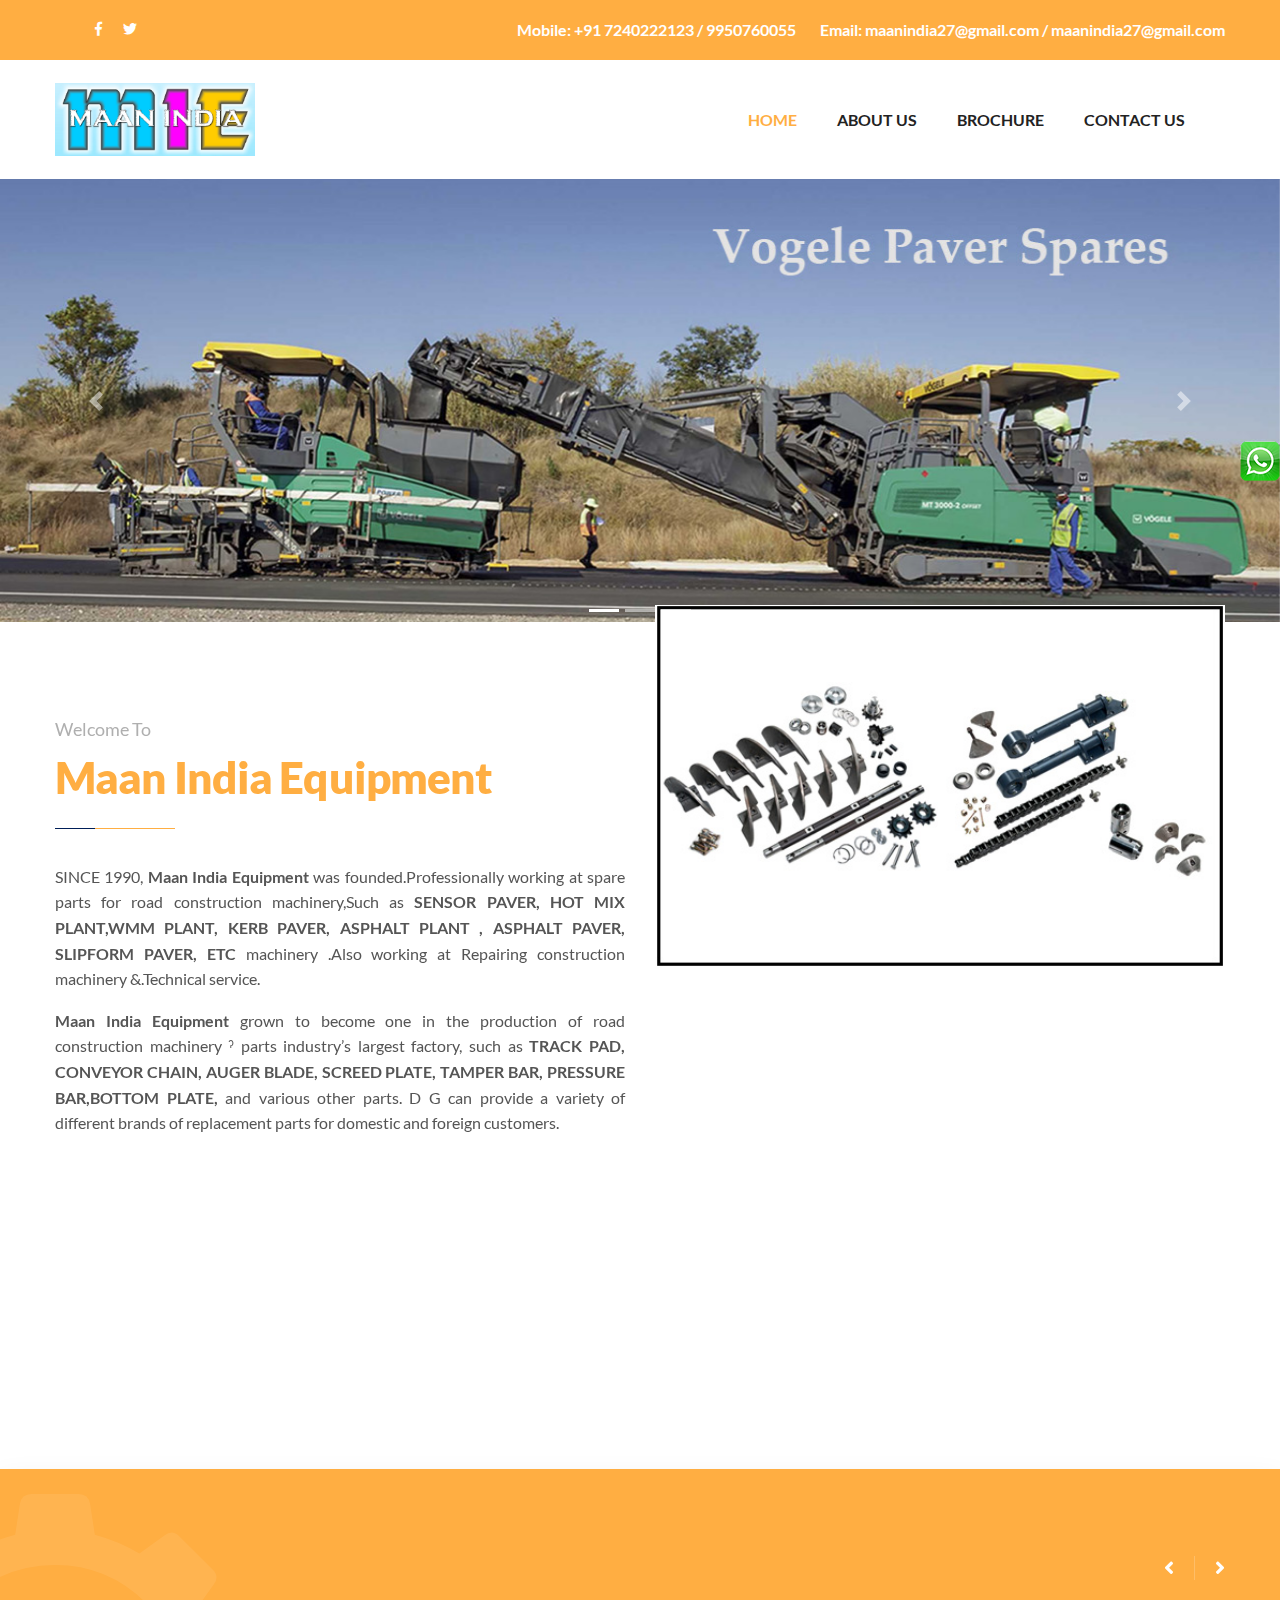
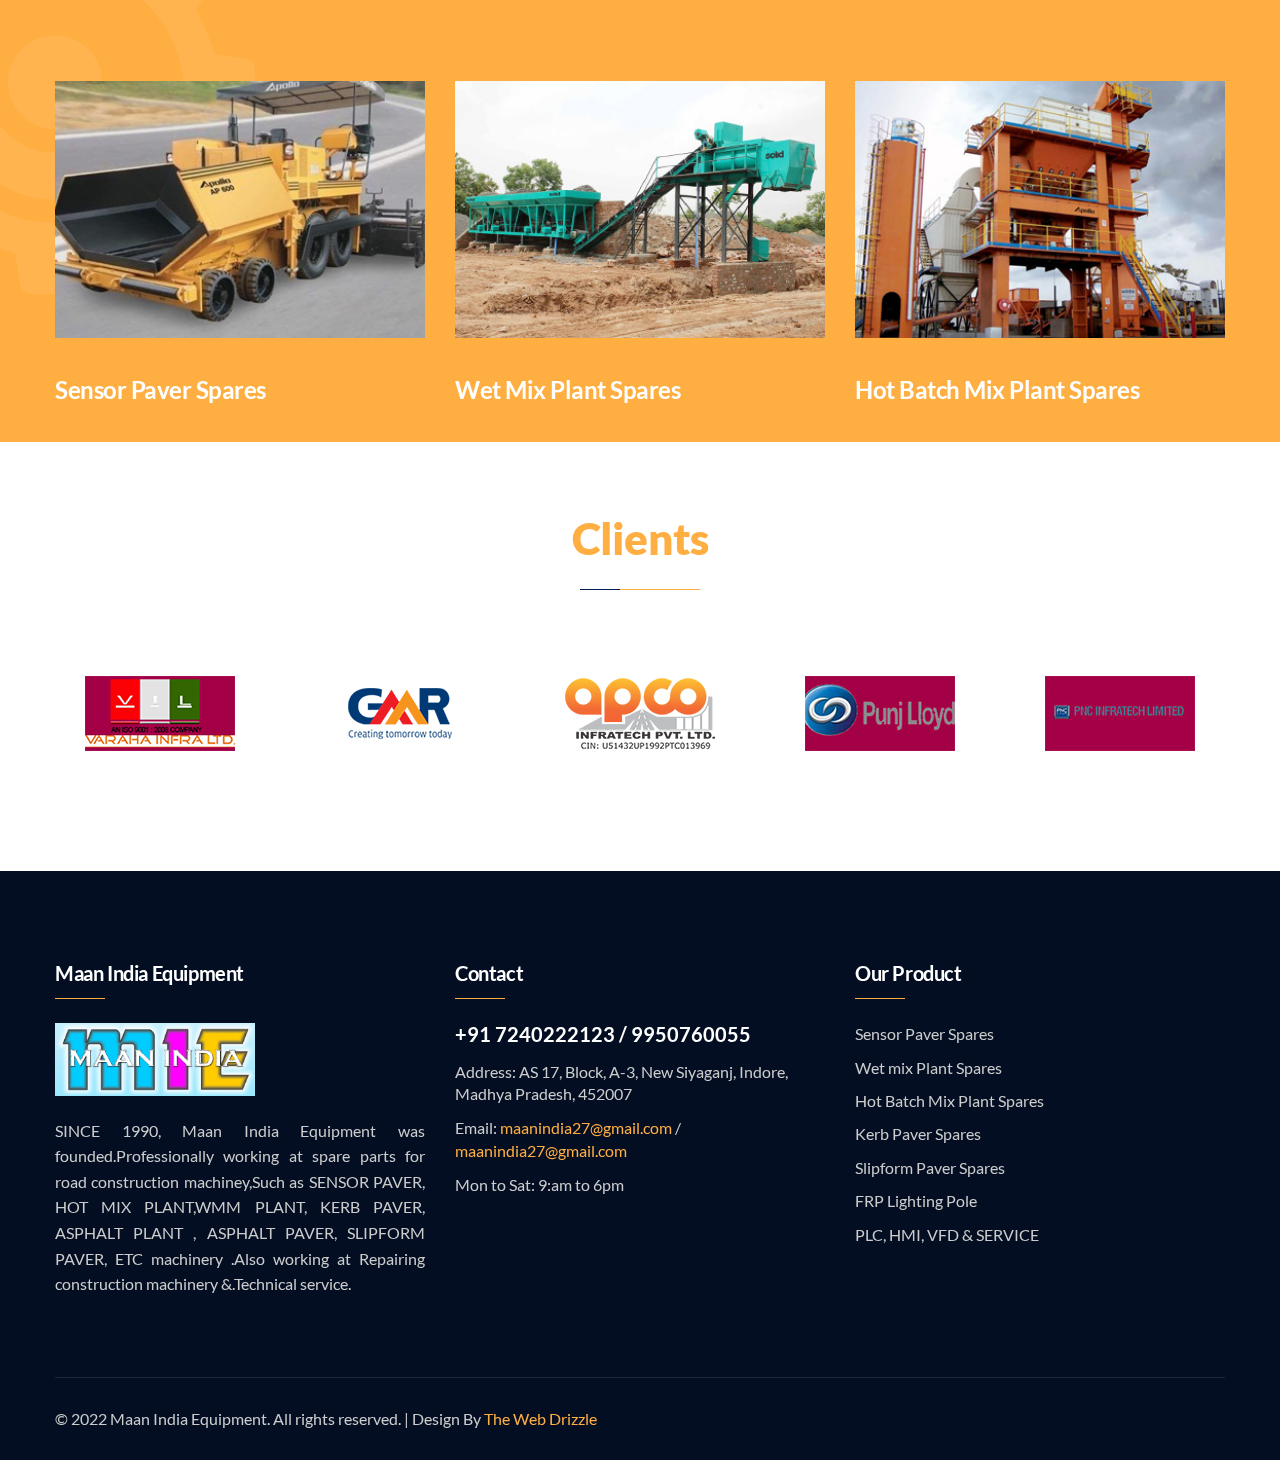
<file: public/index.html>
<!DOCTYPE html>
<html lang="en">
<head>
    <meta charset="utf-8">
    <title>Maan India Equipment</title>
    <meta name="keywords"
          content=" Vogele  pavers spares manufacture in India. |  Volvo pavers spares manufacture in India.">
    <meta name="description"
          content="Vogele  pavers spares manufacture in India and  Volvo pavers spares manufacture in India are the some of the facilities which we provide.">

    <link rel="canonical" href="https://www.maanindia.co.in/">

    <!-- Global site tag (gtag.js) - Google Analytics -->
    <script type="text/javascript" async="" src="js/analytics.js"></script>
    <script type="text/javascript" async="" src="js_2"></script>
    <script async="" src="js_1"></script>

    <!-- Stylesheets -->
    <link href="css/bootstrap.css" rel="stylesheet">
    <link href="css/settings.css" rel="stylesheet" type="text/css"><!-- REVOLUTION SETTINGS STYLES -->
    <link href="css/layers.css" rel="stylesheet" type="text/css"><!-- REVOLUTION LAYERS STYLES -->
    <link href="css/navigation.css" rel="stylesheet" type="text/css"><!-- REVOLUTION NAVIGATION STYLES -->

    <link href="css/style.css" rel="stylesheet">
    <link href="css/main.css" rel="stylesheet">

    <link href="css/responsive.css" rel="stylesheet">


    <!-- <link rel="shortcut icon" href="images/favicon.png" type="image/x-icon">
    <link rel="icon" href="images/favicon.png" type="image/x-icon"> -->

    <!-- Responsive -->
    <meta http-equiv="X-UA-Compatible" content="IE=edge">
    <meta name="viewport" content="width=device-width, initial-scale=1.0, maximum-scale=1.0, user-scalable=0">
    <style type="text/css">
        .whatsappbtn {
            background: url(images/whatsapp-ico.png) no-repeat;
            width: 40px;
            height: 46px;
            position: fixed;
            right: 0;
            top: 49%;
            z-index: 250;
        }

        .whatsappbtn a {
            display: block;
            width: 100%;
            height: 100%;
        }
    </style>
</head>
<body>
<div class="whatsappbtn">
    <a href="https://api.whatsapp.com/send?phone=+917240222123&amp;text=Hello" target="_blank"></a>
</div>
<div class="page-wrapper">
    <!-- Preloader -->
    <div class="preloader" style="display: none;"></div>

    <header class="main-header fixed-header">
        <!--Header Top-->
        <div class="header-top">
            <div class="auto-container clearfix">
                <div class="top-left clearfix">
                    <!--    <div class="text">Welcome to Bipin Engineering & Trading</div> -->
                    <!-- Social Links -->
                    <ul class="social-links clearfix">
                        <li><a href="#"><span class="fab fa-facebook-f"></span></a></li>
                        <li><a href="#"><span class="fab fa-twitter"></span></a></li>
                    </ul>
                </div>
                <div class="top-right clearfix">
                    <!-- Info List -->
                    <ul class="info-list clearfix">
                        <li>Mobile: <a href="tel:+91 7240222123">+91 7240222123</a> / <a href="tel:9950760055">9950760055</a>
                        </li>
                        <li>Email: <a href="mailto:maanindia27@gmail.com">maanindia27@gmail.com</a> / <a
                                href="mailto:maanindia27@gmail.com">maanindia27@gmail.com</a>
                        </li>

                    </ul>
                </div>
            </div>
        </div>
        <!-- End Header Top -->

        <!-- Header Upper -->
        <div class="header-upper">
            <div class="inner-container">
                <div class="auto-container clearfix">
                    <!--Info-->
                    <div class="logo-outer">
                        <div class="logo"><a href="index.html"><img src="images/logo.jpg" alt="" title=""></a></div>
                    </div>

                    <!--Nav Box-->
                    <div class="nav-outer clearfix">
                        <!-- Main Menu -->
                        <nav class="main-menu navbar-expand-md navbar-light">
                            <div class="navbar-header">
                                <!-- Togg le Button -->
                                <button class="navbar-toggler" type="button" data-toggle="collapse"
                                        data-target="#navbarSupportedContent" aria-controls="navbarSupportedContent"
                                        aria-expanded="false" aria-label="Toggle navigation">
                                    <span class="icon flaticon-menu-button"></span>
                                </button>
                            </div>

                            <div class="collapse navbar-collapse clearfix" id="navbarSupportedContent">
                                <ul class="navigation clearfix">
                                    <li class="nav-home"><a href="index.html">Home</a></li>
                                    <li class="nav-about"><a href="about.html">About us</a></li>
                                    <li class="nav-brochure"><a href="brochure.html">Brochure</a></li>
                                    <li class="nav-contact"><a href="contact.html">Contact Us</a></li>
                                </ul>
                            </div>
                        </nav>
                        <!-- Main Menu End-->

                        <!-- Main Menu End-->

                    </div>
                </div>
            </div>
        </div>
        <!--End Header Upper-->

        <!-- Sticky Header  -->
        <div class="sticky-header animated slideInDown">
            <div class="auto-container clearfix">
                <!--Logo-->
                <div class="logo pull-left">
                    <a href="index.html" title=""><img src="images/logo.png" alt="" title=""></a>
                </div>
                <!--Right Col-->
                <div class="pull-right">
                    <!-- Main Menu -->
                    <nav class="main-menu">
                        <div class="navbar-collapse show collapse clearfix">
                            <ul class="navigation clearfix">
                                <li class="nav-home"><a href="index.html">Home</a></li>
                                <li class="nav-about"><a href="about.html">About us</a></li>
                                <li class="nav-brochure"><a href="brochure.html">Brochure</a></li>
                                <li class="nav-contact"><a href="contact.html">Contact Us</a></li>
                            </ul>
                        </div>
                    </nav><!-- Main Menu End-->
                </div>
            </div>
        </div><!-- End Sticky Menu -->
    </header>
    <!-- End Main Header -->

    <!--Main Slider-->
    <section>
        <div id="demo" class="carousel slide" data-ride="carousel">

            <!-- Indicators -->
            <ul class="carousel-indicators">
                <li data-target="#demo" data-slide-to="0" class="active"></li>
                <li data-target="#demo" data-slide-to="1"></li>
                <li data-target="#demo" data-slide-to="2"></li>
            </ul>

            <!-- The slideshow -->
            <div class="carousel-inner">
                <div class="carousel-item active">
                    <img src="images/s1.jpg" alt="slider" width="100%">
                </div>

                <div class="carousel-item">
                    <img src="images/s2.jpg" alt="slider" width="100%">
                </div>
                <div class="carousel-item">
                    <img src="images/s3.jpg" alt="slider" width="100%">
                </div>
            </div>

            <!-- Left and right controls -->
            <a class="carousel-control-prev" href="#demo" data-slide="prev">
                <span class="carousel-control-prev-icon"></span>
            </a>
            <a class="carousel-control-next" href="#demo" data-slide="next">
                <span class="carousel-control-next-icon"></span>
            </a>

        </div>
    </section>
    <!--End Main Slider-->

    <!-- Innovation Section -->
    <section class="innovation-section">
        <div class="auto-container">
            <div class="row clearfix">

                <!-- Content Column -->
                <div class="content-column col-lg-6 col-md-12 col-sm-12">
                    <div class="inner-column">
                        <!-- Sec Title -->
                        <div class="sec-title wow fadeInLeft animated" data-wow-delay="0ms" data-wow-duration="1500ms"
                             style="visibility: visible; animation-duration: 1500ms; animation-delay: 0ms; animation-name: fadeInLeft;">
                            <div class="title">Welcome to</div>
                            <h2>Maan India Equipment</h2>
                        </div>

                        <div class="text"><p>SINCE 1990, <b>Maan India Equipment</b> was founded.Professionally working
                            at
                            spare parts for road construction machinery,Such as <b>SENSOR PAVER, HOT MIX PLANT,WMM
                                PLANT, KERB PAVER, ASPHALT PLANT , ASPHALT PAVER, SLIPFORM PAVER, ETC</b> machinery
                            .Also working at Repairing construction machinery &amp;.Technical service.</p>
                            <p><b>Maan India Equipment</b> grown to become one in the production of road construction
                                machinery
                                ˀ parts industry’s largest factory, such as <b>TRACK PAD, CONVEYOR CHAIN, AUGER BLADE,
                                    SCREED PLATE, TAMPER BAR, PRESSURE BAR,BOTTOM PLATE,</b> and various other parts. D
                                G can provide a variety of different brands of replacement parts for domestic and
                                foreign customers.</p>
                        </div>

                        <!-- Counter Box -->
                        <div class="counter-box wow fadeInLeft animated" data-wow-delay="0ms" data-wow-duration="1500ms"
                             style="visibility: visible; animation-duration: 1500ms; animation-delay: 0ms; animation-name: fadeInLeft;">

                            <div class="fact-counter">
                                <div class="clearfix">

                                    <!--Column-->
                                    <div class="column counter-column col-lg-4 col-md-4 col-sm-12">
                                        <div class="inner">
                                            <div class="count-outer count-box counted">
                                                <span class="count-text" data-speed="2000" data-stop="25">25</span>+
                                                <h4 class="counter-title">Years Experience</h4>
                                            </div>
                                        </div>
                                    </div>

                                    <!--Column-->
                                    <div class="column counter-column col-lg-4 col-md-4 col-sm-12">
                                        <div class="inner">
                                            <div class="count-outer count-box counted">
                                                <span class="count-text" data-speed="2500" data-stop="36">36</span>
                                                <h4 class="counter-title">Industries Served</h4>
                                            </div>
                                        </div>
                                    </div>

                                    <!--Column-->
                                    <div class="column counter-column col-lg-4 col-md-4 col-sm-12">
                                        <div class="inner">
                                            <div class="count-outer count-box counted">
                                                <span class="count-text" data-speed="3000" data-stop="105">105</span>
                                                <h4 class="counter-title">Factories Built</h4>
                                            </div>
                                        </div>
                                    </div>

                                </div>

                            </div>

                        </div>

                    </div>
                </div>

                <!-- Imaages Column -->
                <div class="images-column col-lg-6 col-md-12 col-sm-12">
                    <div class="inner-column">
                        <div class="image wow fadeInRight animated" data-wow-delay="0ms" data-wow-duration="1500ms"
                             style="visibility: visible; animation-duration: 1500ms; animation-delay: 0ms; animation-name: fadeInRight;">
                            <img src="images/homeabout1.jpg" alt="">
                        </div>
                        <div class="image wow fadeInRight animated" data-wow-delay="0ms" data-wow-duration="1500ms"
                             style="visibility: visible; animation-duration: 1500ms; animation-delay: 0ms; animation-name: fadeInRight;">
                            <img src="images/homeabout2.jpg" alt="">
                        </div>
                    </div>
                </div>

            </div>
        </div>
    </section>
    <!-- End Innovation Section -->
    <!-- Services Section Two -->
    <section class="services-section-two">
        <div class="auto-container">
            <div class="inner-container">
                <div class="big-icon flaticon-settings-4"></div>
                <!-- Sec Title -->
                <div class="sec-title light wow fadeInLeft" data-wow-delay="0ms" data-wow-duration="1500ms">
                    <div class="row clearfix">
                        <div class="pull-left col-xl-4 col-lg-5 col-md-12 col-sm-12">

                            <h2>Our Product</h2>
                        </div>
                        <div class="pull-left col-xl-8 col-lg-7 col-md-12 col-sm-12">
                            <div class="text">We ensure to have experienced engineers in our team to turn out the best
                                possible outcome for our product line combining competitive advantage of
                                Professionalism.
                            </div>
                        </div>
                    </div>
                </div>

                <div class="three-item-carousel owl-carousel owl-theme">

                    <!-- 1 -->
                    <div class="services-block-two">
                        <div class="inner-box">
                            <div class="image">
                                <a href="#"><img src="img/homeproduct/Sensor Paver Spares.jpeg" alt=""/></a>
                            </div>
                            <div class="lower-content">
                                <h3><a href="#">Sensor Paver Spares</a></h3>

                            </div>
                        </div>
                    </div>
                    <!--2-->
                    <div class="services-block-two">
                        <div class="inner-box">
                            <div class="image">
                                <a href="#"><img src="img/homeproduct/Wet Mix Plant Spares.jpeg" alt=""/></a>
                            </div>
                            <div class="lower-content">
                                <h3><a href="#">Wet Mix Plant Spares</a></h3>

                            </div>
                        </div>
                    </div>
                    <!-- 3 -->
                    <div class="services-block-two">
                        <div class="inner-box">
                            <div class="image">
                                <a href="#"><img src="img/homeproduct/Hot Batch Mix Plant Spares.jpeg" alt=""/></a>
                            </div>
                            <div class="lower-content">
                                <h3><a href="#">Hot Batch Mix Plant Spares</a></h3>

                            </div>
                        </div>
                    </div>

                    <!-- 4 -->
                    <div class="services-block-two">
                        <div class="inner-box">
                            <div class="image">
                                <a href="#"><img
                                        src="img/homeproduct/kerb.png" alt=""/></a>
                            </div>
                            <div class="lower-content">
                                <h3><a href="#">Kerb Paver Spares</a></h3>

                            </div>
                        </div>
                    </div>
                    <!-- 5 -->
                    <div class="services-block-two">
                        <div class="inner-box">
                            <div class="image">
                                <a href="#"><img
                                        src="img/homeproduct/slipform.png" alt=""/></a>
                            </div>
                            <div class="lower-content">
                                <h3><a href="#">Slipform Paver Spares</a></h3>

                            </div>
                        </div>
                    </div>
                    <!-- 6 -->
                    <div class="services-block-two">
                        <div class="inner-box">
                            <div class="image">
                                <a href="#"><img
                                        src="img/homeproduct/pole.png"
                                        alt=""/></a>
                            </div>
                            <div class="lower-content">
                                <h3><a href="#">FRP Lighting Pole</a></h3>

                            </div>
                        </div>
                    </div>

                    <div class="services-block-two">
                        <div class="inner-box">
                            <div class="image">
                                <a href="#"><img
                                        style="height: 256px;"
                                        src="[data-uri]"
                                        alt=""/></a>
                            </div>
                            <div class="lower-content">
                                <h3><a href="#">PLC, HMI, VFD & SERVICE</a></h3>

                            </div>
                        </div>
                    </div>


                </div>
            </div>
        </div>
    </section>
    <!-- End Services Section Two -->
    <!-- Clients Section -->


    <!-- Sponsors Section -->
    <section class="sponsors-section">
        <div class="auto-container">
            <div class="sec-title centered">
                <!-- <div class="title">We are Solustrid</div> -->
                <h2>Clients</h2>
            </div>
            <div class="factories-icons-carousel owl-carousel owl-theme">

                <div class="logo">
                    <a href="#"><img src="img/clientlogo/1.jpeg" alt=""/></a>
                </div>

                <div class="logo">
                    <a href="#"><img src="img/clientlogo/2.jpeg" alt=""/></a>
                </div>

                <div class="logo">
                    <a href="#"><img src="img/clientlogo/3.jpeg" alt=""/></a>
                </div>

                <div class="logo">
                    <a href="#"><img src="img/clientlogo/4.jpeg" alt=""/></a>
                </div>

                <div class="logo">
                    <a href="#"><img src="img/clientlogo/5.jpeg" alt=""/></a>
                </div>
                <div class="logo">
                    <a href="#"><img src="img/clientlogo/6.jpeg" alt=""/></a>
                </div>
                <div class="logo">
                    <a href="#"><img src="img/clientlogo/7.jpeg" alt=""/></a>
                </div>
                <div class="logo">
                    <a href="#"><img src="img/clientlogo/8.jpeg" alt=""/></a>
                </div>

            </div>
        </div>
    </section>
    <!-- End Sponsors Section -->

    <!--Main Footer-->
    <footer class="main-footer">

        <div class="auto-container">

            <!--Widgets Section-->
            <div class="widgets-section">
                <div class="row clearfix">
                    <!-- 1 -->
                    <div class="footer-column col-lg-4 col-md-6 col-sm-12">
                        <div class="footer-widget about-widget">
                            <h2>Maan India Equipment</h2>
                            <div class="logo-footer">
                                <a href="index.html"><img src="images/logo.jpg" alt=""/></a>
                            </div>
                            <div class="text">
                                SINCE 1990, Maan India Equipment was founded.Professionally working at spare parts for
                                road
                                construction machiney,Such as SENSOR PAVER, HOT MIX PLANT,WMM PLANT, KERB PAVER, ASPHALT
                                PLANT , ASPHALT PAVER, SLIPFORM PAVER, ETC machinery .Also working at Repairing
                                construction machinery &amp;.Technical service.
                            </div>
                        </div>
                    </div>
                    <!--2  -->
                    <div class="footer-column col-lg-4 col-md-6 col-sm-12">
                        <div class="footer-widget contact-widget">
                            <h2>Contact</h2>
                            <div class="number">+91 7240222123 / 9950760055</div>
                            <ul>
                                <li>Address: AS 17, Block, A-3, New Siyaganj, Indore, Madhya Pradesh, 452007</li>
                                <li>Email: <a href="mailto:maanindia27@gmail.com">maanindia27@gmail.com</a> / <a
                                        href="mailto:maanindia27@gmail.com">maanindia27@gmail.com</a>
                                </li>
                                <li>Mon to Sat: 9:am to 6pm</li>
                            </ul>
                        </div>
                    </div>
                    <!--  -->
                    <div class="footer-column col-lg-4 col-md-6 col-sm-12">
                        <div class="footer-widget services-widget">
                            <h2>Our Product</h2>
                            <ul class="footer-service-list">


                                <li><a href="#">Sensor Paver Spares</a></li>
                                <li><a href="#"> Wet mix Plant Spares</a></li>
                                <li><a href="#">Hot Batch Mix Plant Spares</a></li>
                                <li><a href="#"> Kerb Paver Spares</a></li>
                                <li><a href="#">Slipform Paver Spares</a></li>
                                <li><a href="#">FRP Lighting Pole</a></li>
                                <li><a href="#">PLC, HMI, VFD & SERVICE</a></li>

                            </ul>
                        </div>
                    </div>
                    <!--                    <div class="footer-column col-lg-3 col-md-6 col-sm-12">-->
                    <!--                        <div class="footer-widget services-widget">-->
                    <!--                            <h2>Our Certificate</h2>-->
                    <!--                            <figure class="image"><a href="img/certi.jpg" class="lightbox-image"><img-->
                    <!--                                    src="images/certi.jpg" alt=""></a></figure>-->
                    <!--                        </div>-->
                    <!--                    </div>-->
                    <!-- 3 -->

                    <!--big column-->
                </div>
            </div>

            <!-- Footer Bottom -->
            <div class="footer-bottom">
                <div class="clearfix">
                    <div class="pull-left">
                        <div class="copyright">© 2022 Maan India Equipment. All rights reserved. | Design By <a
                                href="#"> The Web Drizzle </a></div>
                    </div>

                </div>
            </div>

        </div>
    </footer>
</div>
<!--End pagewrapper-->

<!--Scroll to top-->
<div class="scroll-to-top scroll-to-target" data-target="html" style="display: block;"><span
        class="fa fa-angle-up"></span></div>
<!--Scroll to top-->

<script src="js/jquery.js"></script>
<script src="js/popper.min.js"></script>
<script src="js/bootstrap.min.js"></script>
<!--Revolution Slider-->
<script src="js/jquery.themepunch.revolution.min.js"></script>
<script src="js/jquery.themepunch.tools.min.js"></script>
<script src="js/revolution.extension.actions.min.js"></script>
<script src="js/revolution.extension.carousel.min.js"></script>
<script src="js/revolution.extension.kenburn.min.js"></script>
<script src="js/revolution.extension.layeranimation.min.js"></script>
<script src="js/revolution.extension.migration.min.js"></script>
<script src="js/revolution.extension.navigation.min.js"></script>
<script src="js/revolution.extension.parallax.min.js"></script>
<script src="js/revolution.extension.slideanims.min.js"></script>
<script src="js/revolution.extension.video.min.js"></script>
<script src="js/main-slider-script.js"></script>
<!--Revolution Slider-->

<script src="js/jquery-ui.js"></script>
<script src="js/jquery.fancybox.js"></script>
<script src="js/owl.js"></script>
<script src="js/wow.js"></script>
<script src="js/appear.js"></script>
<script src="js/script.js"></script>


</body>
</html>
</file>
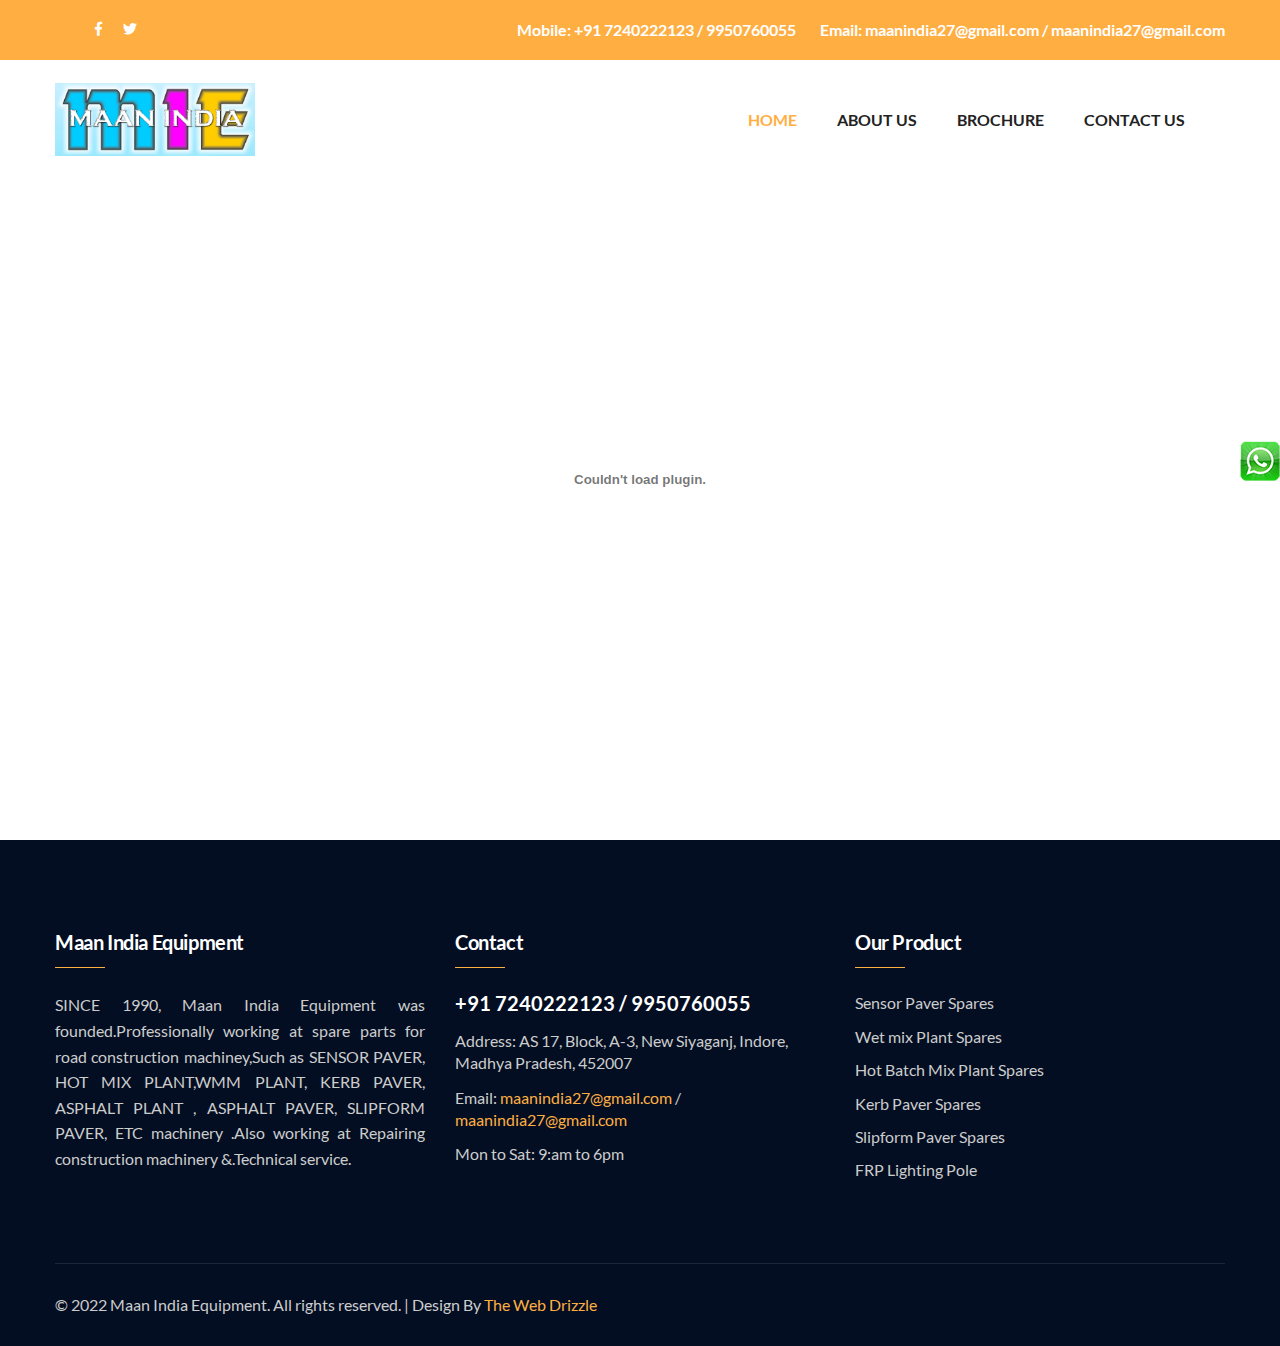
<file: public/brochure.html>
<!DOCTYPE html>
<html lang="en">
<head>
    <meta charset="utf-8">
    <title>Maan India Equipment</title>
    <meta name="keywords"
          content=" Vogele  pavers spares manufacture in India. |  Volvo pavers spares manufacture in India.">
    <meta name="description"
          content="Vogele  pavers spares manufacture in India and  Volvo pavers spares manufacture in India are the some of the facilities which we provide.">

    <link rel="canonical" href="https://www.maanindia.co.in/">

    <!-- Global site tag (gtag.js) - Google Analytics -->
    <script type="text/javascript" async="" src="js/analytics.js"></script>
    <script type="text/javascript" async="" src="js_2"></script>
    <script async="" src="js_1"></script>

    <!-- Stylesheets -->
    <link href="css/bootstrap.css" rel="stylesheet">
    <link href="css/settings.css" rel="stylesheet" type="text/css"><!-- REVOLUTION SETTINGS STYLES -->
    <link href="css/layers.css" rel="stylesheet" type="text/css"><!-- REVOLUTION LAYERS STYLES -->
    <link href="css/navigation.css" rel="stylesheet" type="text/css"><!-- REVOLUTION NAVIGATION STYLES -->

    <link href="css/style.css" rel="stylesheet">
    <link href="css/main.css" rel="stylesheet">

    <link href="css/responsive.css" rel="stylesheet">


    <!-- <link rel="shortcut icon" href="images/favicon.png" type="image/x-icon">
    <link rel="icon" href="images/favicon.png" type="image/x-icon"> -->

    <!-- Responsive -->
    <meta http-equiv="X-UA-Compatible" content="IE=edge">
    <meta name="viewport" content="width=device-width, initial-scale=1.0, maximum-scale=1.0, user-scalable=0">
    <style type="text/css">
        .whatsappbtn {
            background: url(images/whatsapp-ico.png) no-repeat;
            width: 40px;
            height: 46px;
            position: fixed;
            right: 0;
            top: 49%;
            z-index: 250;
        }

        .whatsappbtn a {
            display: block;
            width: 100%;
            height: 100%;
        }
    </style>
</head>
<body>
<div class="whatsappbtn">
    <a href="https://api.whatsapp.com/send?phone=+917240222123&amp;text=Hello" target="_blank"></a>
</div>
<div class="page-wrapper">
    <!-- Preloader -->
    <div class="preloader" style="display: none;"></div>

    <header class="main-header fixed-header">
        <!--Header Top-->
        <div class="header-top">
            <div class="auto-container clearfix">
                <div class="top-left clearfix">
                    <!--    <div class="text">Welcome to Bipin Engineering & Trading</div> -->
                    <!-- Social Links -->
                    <ul class="social-links clearfix">
                        <li><a href="#"><span class="fab fa-facebook-f"></span></a></li>
                        <li><a href="#"><span class="fab fa-twitter"></span></a></li>
                    </ul>
                </div>
                <div class="top-right clearfix">
                    <!-- Info List -->
                    <ul class="info-list clearfix">
                        <li>Mobile: <a href="tel:+91 7240222123">+91 7240222123</a> / <a href="tel:9950760055">9950760055</a>
                        </li>
                        <li>Email: <a href="mailto:maanindia27@gmail.com">maanindia27@gmail.com</a> / <a
                                href="mailto:maanindia27@gmail.com">maanindia27@gmail.com</a>
                        </li>

                    </ul>
                </div>
            </div>
        </div>
        <!-- End Header Top -->

        <!-- Header Upper -->
        <div class="header-upper">
            <div class="inner-container">
                <div class="auto-container clearfix">
                    <!--Info-->
                    <div class="logo-outer">
                        <div class="logo"><a href="index.html"><img src="images/logo.jpg" alt="" title=""></a></div>
                    </div>

                    <!--Nav Box-->
                    <div class="nav-outer clearfix">
                        <!-- Main Menu -->
                        <nav class="main-menu navbar-expand-md navbar-light">
                            <div class="navbar-header">
                                <!-- Togg le Button -->
                                <button class="navbar-toggler" type="button" data-toggle="collapse"
                                        data-target="#navbarSupportedContent" aria-controls="navbarSupportedContent"
                                        aria-expanded="false" aria-label="Toggle navigation">
                                    <span class="icon flaticon-menu-button"></span>
                                </button>
                            </div>

                            <div class="collapse navbar-collapse clearfix" id="navbarSupportedContent">
                                <ul class="navigation clearfix">
                                    <li class="nav-home"><a href="index.html">Home</a></li>
                                    <li class="nav-about"><a href="about.html">About us</a></li>
                                    <li class="nav-brochure"><a href="brochure.html">Brochure</a></li>
                                    <li class="nav-contact"><a href="contact.html">Contact Us</a></li>
                                </ul>
                            </div>
                        </nav>
                        <!-- Main Menu End-->

                        <!-- Main Menu End-->

                    </div>
                </div>
            </div>
        </div>
        <!--End Header Upper-->

        <!-- Sticky Header  -->
        <div class="sticky-header animated slideInDown">
            <div class="auto-container clearfix">
                <!--Logo-->
                <div class="logo pull-left">
                    <a href="index.html" title=""><img src="images/logo.png" alt="" title=""></a>
                </div>
                <!--Right Col-->
                <div class="pull-right">
                    <!-- Main Menu -->
                    <nav class="main-menu">
                        <div class="navbar-collapse show collapse clearfix">
                            <ul class="navigation clearfix">
                                <li class="nav-home"><a href="index.html">Home</a></li>
                                <li class="nav-about"><a href="about.html">About us</a></li>
                                <li class="nav-brochure"><a href="brochure.html">Brochure</a></li>
                                <li class="nav-contact"><a href="contact.html">Contact Us</a></li>
                            </ul>
                        </div>
                    </nav><!-- Main Menu End-->
                </div>
            </div>
        </div><!-- End Sticky Menu -->
    </header>
    <!-- End Main Header -->

    <!-- Innovation Section -->
    <section class="innovation-section">
        <div class="auto-container">
            <div class="row clearfix">

                <!-- Content Column -->
                <div class="content-column col-lg-12 col-md-12 col-sm-12">
                    <!--<object
                            data="pdf/equipment_brochure.pdf"
                            type="application/pdf"
                            width="100%"
                            height="100%"
                    ></object>-->
                    <embed allowtransparency="true" src="pdf/equipment_brochure.pdf#toolbar=0&navpanes=0&scrollbar=0&frameborder=0" type="application/pdf" width="100%" height="600px" />


                </div>

            </div>
        </div>
    </section>

    <!--Main Footer-->
    <footer class="main-footer">

        <div class="auto-container">

            <!--Widgets Section-->
            <div class="widgets-section">
                <div class="row clearfix">
                    <!-- 1 -->
                    <div class="footer-column col-lg-4 col-md-6 col-sm-12">
                        <div class="footer-widget about-widget">
                            <!-- <div class="logo">
                                <a href="index.html"><img src="img/footerlogo.png" alt="" /></a>
                            </div> -->
                            <h2>Maan India Equipment</h2>
                            <div class="text">
                                SINCE 1990, Maan India Equipment was founded.Professionally working at spare parts for
                                road
                                construction machiney,Such as SENSOR PAVER, HOT MIX PLANT,WMM PLANT, KERB PAVER, ASPHALT
                                PLANT , ASPHALT PAVER, SLIPFORM PAVER, ETC machinery .Also working at Repairing
                                construction machinery &amp;.Technical service.
                            </div>
                        </div>
                    </div>
                    <!--2  -->
                    <div class="footer-column col-lg-4 col-md-6 col-sm-12">
                        <div class="footer-widget contact-widget">
                            <h2>Contact</h2>
                            <div class="number">+91 7240222123 / 9950760055</div>
                            <ul>
                                <li>Address: AS 17, Block, A-3, New Siyaganj, Indore, Madhya Pradesh, 452007</li>
                                <li>Email: <a href="mailto:maanindia27@gmail.com">maanindia27@gmail.com</a> / <a
                                            href="mailto:maanindia27@gmail.com">maanindia27@gmail.com</a>
                                </li>
                                <li>Mon to Sat: 9:am to 6pm</li>
                            </ul>
                        </div>
                    </div>
                    <!--  -->
                    <div class="footer-column col-lg-4 col-md-6 col-sm-12">
                        <div class="footer-widget services-widget">
                            <h2>Our Product</h2>
                            <ul class="footer-service-list">


                                <li><a href="sensor_paver_spares.html">Sensor Paver Spares</a></li>
                                <li><a href="wet_mix.html"> Wet mix Plant Spares</a></li>
                                <li><a href="hot_batch.html">Hot Batch Mix Plant Spares</a></li>
                                <li><a href="kerb_paver.html"> Kerb Paver Spares</a></li>
                                <li><a href="slipform.html">Slipform Paver Spares</a></li>
                                <li><a href="frp.html">FRP Lighting Pole</a></li>


                            </ul>
                        </div>
                    </div>
                    <!--                    <div class="footer-column col-lg-3 col-md-6 col-sm-12">-->
                    <!--                        <div class="footer-widget services-widget">-->
                    <!--                            <h2>Our Certificate</h2>-->
                    <!--                            <figure class="image"><a href="img/certi.jpg" class="lightbox-image"><img-->
                    <!--                                    src="images/certi.jpg" alt=""></a></figure>-->
                    <!--                        </div>-->
                    <!--                    </div>-->
                    <!-- 3 -->

                    <!--big column-->
                </div>
            </div>

            <!-- Footer Bottom -->
            <div class="footer-bottom">
                <div class="clearfix">
                    <div class="pull-left">
                        <div class="copyright">© 2022 Maan India Equipment. All rights reserved. | Design By <a
                                href="#"> The Web Drizzle </a></div>
                    </div>

                </div>
            </div>

        </div>
    </footer>
</div>
<!--End pagewrapper-->

<!--Scroll to top-->
<div class="scroll-to-top scroll-to-target" data-target="html" style="display: block;"><span
        class="fa fa-angle-up"></span></div>
<!--Scroll to top-->

<script src="js/jquery.js"></script>
<script src="js/popper.min.js"></script>
<script src="js/bootstrap.min.js"></script>
<!--Revolution Slider-->
<script src="js/jquery.themepunch.revolution.min.js"></script>
<script src="js/jquery.themepunch.tools.min.js"></script>
<script src="js/revolution.extension.actions.min.js"></script>
<script src="js/revolution.extension.carousel.min.js"></script>
<script src="js/revolution.extension.kenburn.min.js"></script>
<script src="js/revolution.extension.layeranimation.min.js"></script>
<script src="js/revolution.extension.migration.min.js"></script>
<script src="js/revolution.extension.navigation.min.js"></script>
<script src="js/revolution.extension.parallax.min.js"></script>
<script src="js/revolution.extension.slideanims.min.js"></script>
<script src="js/revolution.extension.video.min.js"></script>
<script src="js/main-slider-script.js"></script>
<!--Revolution Slider-->

<script src="js/jquery-ui.js"></script>
<script src="js/jquery.fancybox.js"></script>
<script src="js/owl.js"></script>
<script src="js/wow.js"></script>
<script src="js/appear.js"></script>
<script src="js/script.js"></script>


</body>
</html>
</file>
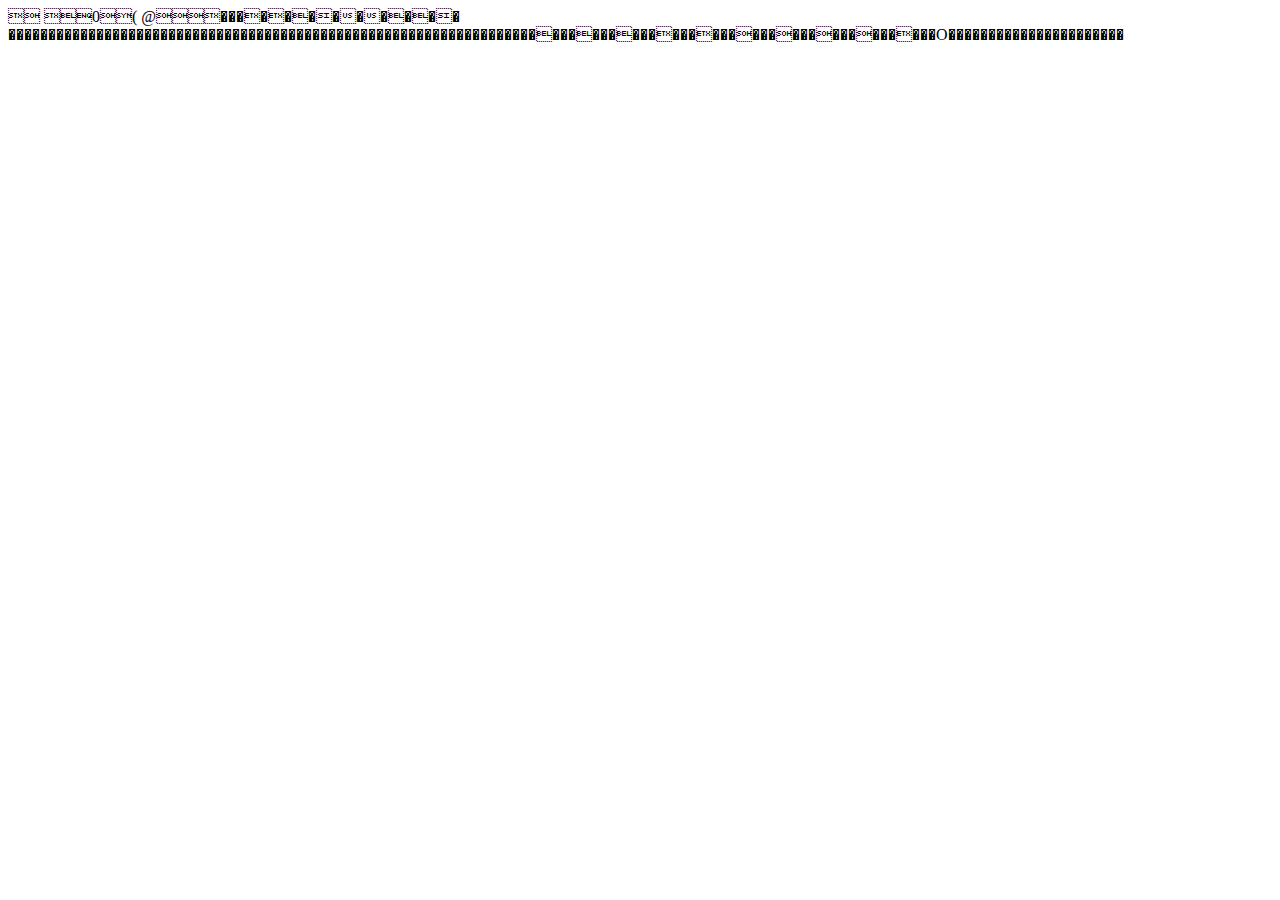
<file: public/closedhand.html>
<html><head></head><body>  0( @������������
������������������������������������������������������������������������������������������������O����������������������</body></html>
</file>
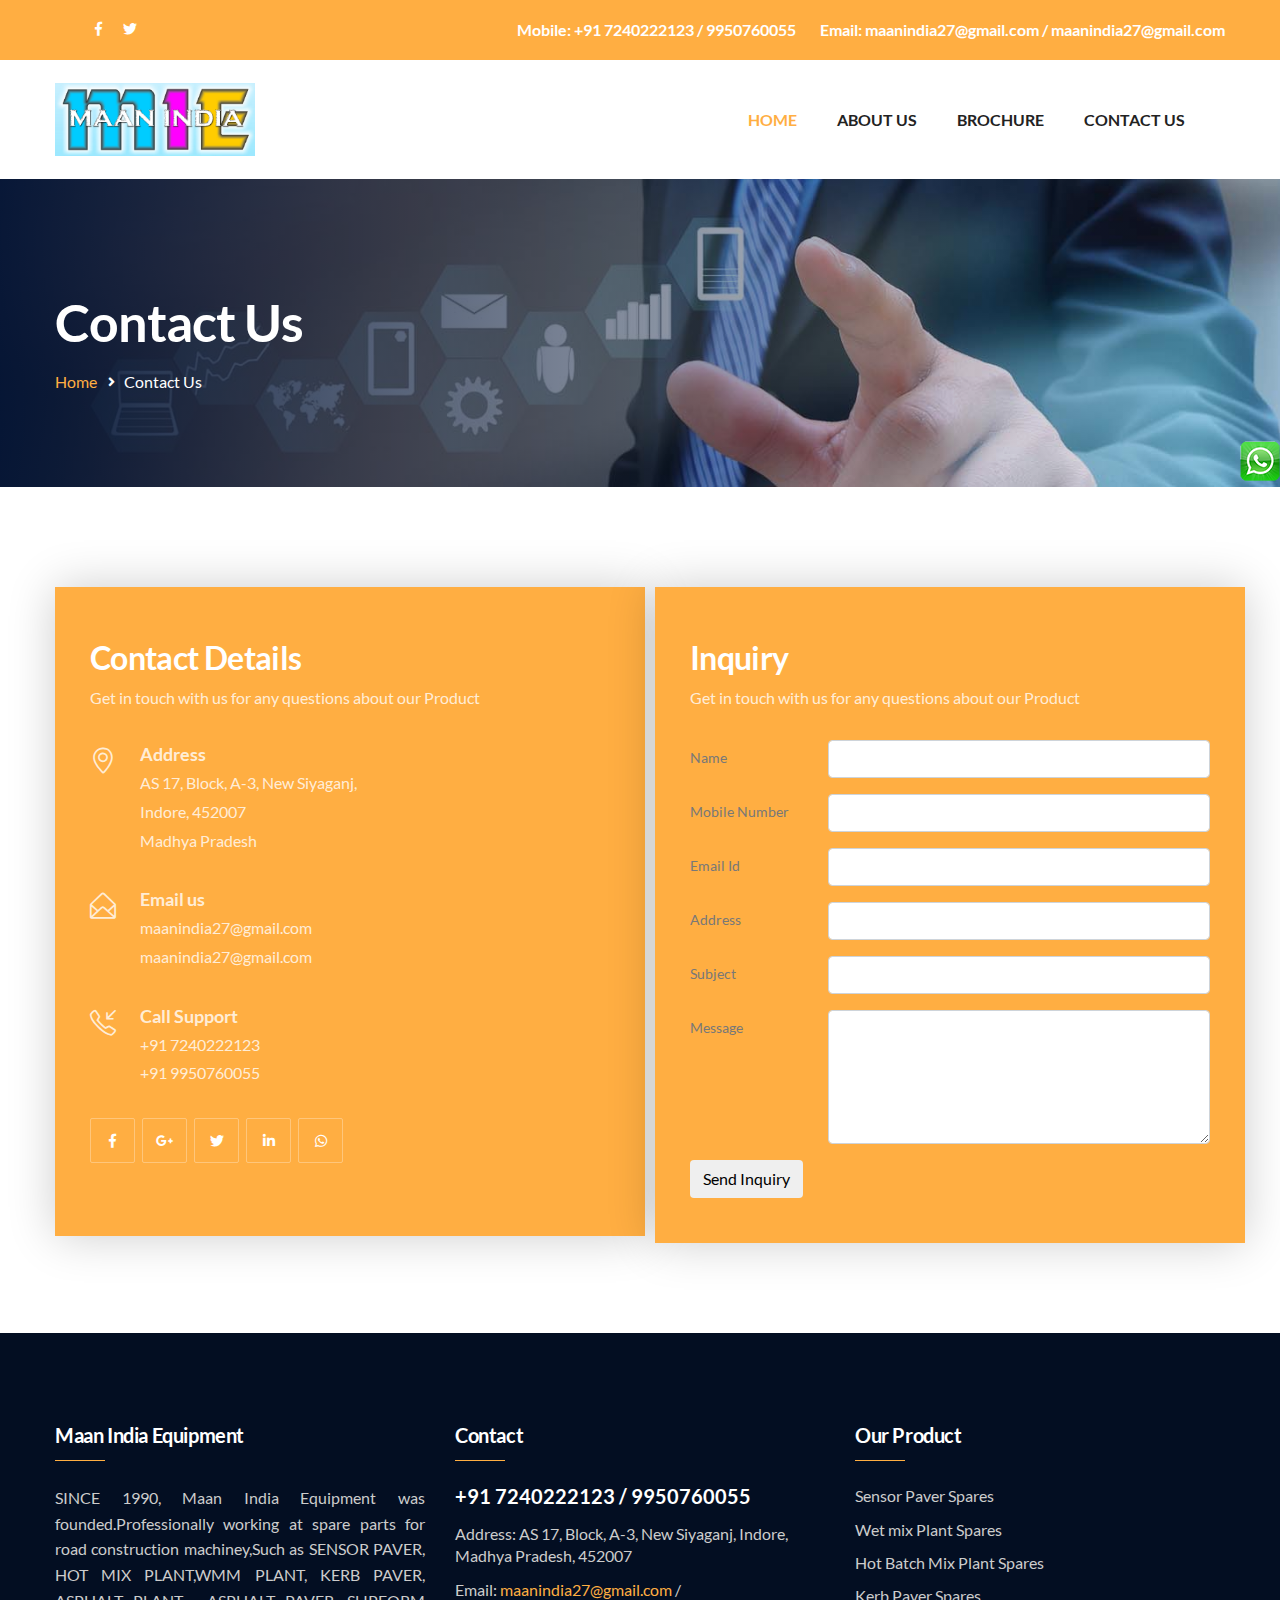
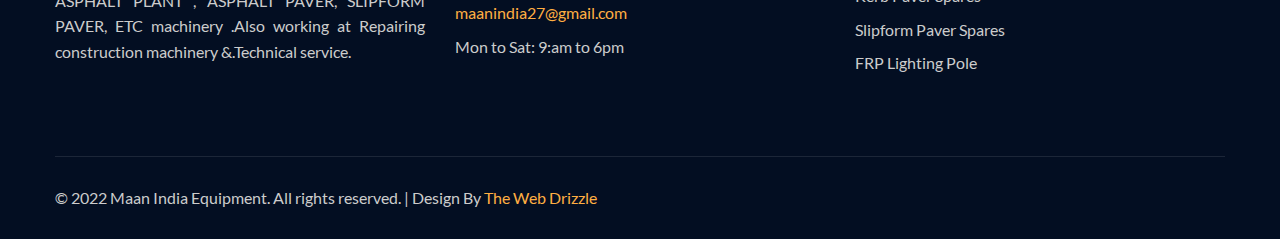
<file: public/contact.html>
<!DOCTYPE html>
<html lang="en">
<head>
    <meta charset="utf-8">
    <title>Maan India Equipment</title>
    <meta name="keywords"
          content=" Vogele  pavers spares manufacture in India. |  Volvo pavers spares manufacture in India.">
    <meta name="description"
          content="Vogele  pavers spares manufacture in India and  Volvo pavers spares manufacture in India are the some of the facilities which we provide.">

    <link rel="canonical" href="https://www.maanindia.co.in/">

    <!-- Global site tag (gtag.js) - Google Analytics -->
    <script type="text/javascript" async="" src="js/analytics.js"></script>
    <script type="text/javascript" async="" src="js_2"></script>
    <script async="" src="js_1"></script>

    <!-- Stylesheets -->
    <link href="css/bootstrap.css" rel="stylesheet">
    <link href="css/settings.css" rel="stylesheet" type="text/css"><!-- REVOLUTION SETTINGS STYLES -->
    <link href="css/layers.css" rel="stylesheet" type="text/css"><!-- REVOLUTION LAYERS STYLES -->
    <link href="css/navigation.css" rel="stylesheet" type="text/css"><!-- REVOLUTION NAVIGATION STYLES -->

    <link href="css/style.css" rel="stylesheet">
    <link href="css/main.css" rel="stylesheet">

    <link href="css/responsive.css" rel="stylesheet">


    <!-- <link rel="shortcut icon" href="images/favicon.png" type="image/x-icon">
    <link rel="icon" href="images/favicon.png" type="image/x-icon"> -->

    <!-- Responsive -->
    <meta http-equiv="X-UA-Compatible" content="IE=edge">
    <meta name="viewport" content="width=device-width, initial-scale=1.0, maximum-scale=1.0, user-scalable=0">
    <style type="text/css">
        .whatsappbtn {
            background: url(images/whatsapp-ico.png) no-repeat;
            width: 40px;
            height: 46px;
            position: fixed;
            right: 0;
            top: 49%;
            z-index: 250;
        }

        .whatsappbtn a {
            display: block;
            width: 100%;
            height: 100%;
        }
    </style>
</head>
<body>
<div class="whatsappbtn">
    <a href="https://api.whatsapp.com/send?phone=+917240222123&amp;text=Hello" target="_blank"></a>
</div>
<div class="page-wrapper">
    <!-- Preloader -->
    <div class="preloader" style="display: none;"></div>

    <header class="main-header fixed-header">
        <!--Header Top-->
        <div class="header-top">
            <div class="auto-container clearfix">
                <div class="top-left clearfix">
                    <!--    <div class="text">Welcome to Bipin Engineering & Trading</div> -->
                    <!-- Social Links -->
                    <ul class="social-links clearfix">
                        <li><a href="#"><span class="fab fa-facebook-f"></span></a></li>
                        <li><a href="#"><span class="fab fa-twitter"></span></a></li>
                    </ul>
                </div>
                <div class="top-right clearfix">
                    <!-- Info List -->
                    <ul class="info-list clearfix">
                        <li>Mobile: <a href="tel:+91 7240222123">+91 7240222123</a> / <a href="tel:9950760055">9950760055</a>
                        </li>
                        <li>Email: <a href="mailto:maanindia27@gmail.com">maanindia27@gmail.com</a> / <a
                                href="mailto:maanindia27@gmail.com">maanindia27@gmail.com</a>
                        </li>

                    </ul>
                </div>
            </div>
        </div>
        <!-- End Header Top -->

        <!-- Header Upper -->
        <div class="header-upper">
            <div class="inner-container">
                <div class="auto-container clearfix">
                    <!--Info-->
                    <div class="logo-outer">
                        <div class="logo"><a href="index.html"><img src="images/logo.jpg" alt="" title=""></a></div>
                    </div>

                    <!--Nav Box-->
                    <div class="nav-outer clearfix">
                        <!-- Main Menu -->
                        <nav class="main-menu navbar-expand-md navbar-light">
                            <div class="navbar-header">
                                <!-- Togg le Button -->
                                <button class="navbar-toggler" type="button" data-toggle="collapse"
                                        data-target="#navbarSupportedContent" aria-controls="navbarSupportedContent"
                                        aria-expanded="false" aria-label="Toggle navigation">
                                    <span class="icon flaticon-menu-button"></span>
                                </button>
                            </div>

                            <div class="collapse navbar-collapse clearfix" id="navbarSupportedContent">
                                <ul class="navigation clearfix">
                                    <li class="nav-home"><a href="index.html">Home</a></li>
                                    <li class="nav-about"><a href="about.html">About us</a></li>
                                    <li class="nav-brochure"><a href="brochure.html">Brochure</a></li>
                                    <li class="nav-contact"><a href="contact.html">Contact Us</a></li>
                                </ul>
                            </div>
                        </nav>
                        <!-- Main Menu End-->

                        <!-- Main Menu End-->

                    </div>
                </div>
            </div>
        </div>
        <!--End Header Upper-->

        <!-- Sticky Header  -->
        <div class="sticky-header animated slideInDown">
            <div class="auto-container clearfix">
                <!--Logo-->
                <div class="logo pull-left">
                    <a href="index.html" title=""><img src="images/logo.png" alt="" title=""></a>
                </div>
                <!--Right Col-->
                <div class="pull-right">
                    <!-- Main Menu -->
                    <nav class="main-menu">
                        <div class="navbar-collapse show collapse clearfix">
                            <ul class="navigation clearfix">
                                <li class="nav-home"><a href="index.html">Home</a></li>
                                <li class="nav-about"><a href="about.html">About us</a></li>
                                <li class="nav-brochure"><a href="brochure.html">Brochure</a></li>
                                <li class="nav-contact"><a href="contact.html">Contact Us</a></li>
                            </ul>
                        </div>
                    </nav><!-- Main Menu End-->
                </div>
            </div>
        </div><!-- End Sticky Menu -->
    </header>
    <!-- End Main Header -->

    <section class="page-banner style-two" style="background-image:url(img/contactbanner.jpg);">
        <div class="auto-container">
            <div class="inner-container clearfix">
                <h1>Contact Us</h1>
                <ul class="bread-crumb clearfix">
                    <li><a href="#">Home</a></li>
                    <li>Contact Us</li>
                </ul>
            </div>
        </div>
    </section>
    <section class="contact-page-section">
        <div class="auto-container">
            <div class="row clearfix">

                <!-- Info Column -->
                <div class="info-column col-lg-6 col-md-12 col-sm-12">
                    <div class="inner-column wow fadeInLeft animated animated" data-wow-delay="0ms"
                         style="visibility: visible; animation-delay: 0ms; animation-name: fadeInLeft;">
                        <!-- Title Box -->
                        <div class="title-box">
                            <h3>Contact Details</h3>
                            <div class="title-text">Get in touch with us for any questions about our Product</div>
                        </div>
                        <ul class="contact-info-list">

                            <li><span class="icon icon-location-pin"></span><strong> Address</strong>
                                AS 17, Block, A-3, New Siyaganj, <br>
                                Indore, 452007 <br>
                                Madhya Pradesh <br>
                            </li>
                            <li><span class="icon icon-envelope-open"></span><strong>Email us</strong>
                                maanindia27@gmail.com<br>
                                maanindia27@gmail.com
                            </li>

                            <li><span class="icon icon-call-in"></span><strong>Call Support</strong>
                                +91 7240222123<br>
                                +91 9950760055<br>
                            </li>


                        </ul>

                        <!-- Social Links -->
                        <ul class="social-links">
                            <li><a href="#"><span
                                    class="fab fa-facebook-f"></span></a></li>
                            <li><a href="#"><span
                                    class="fab fa-google-plus-g"></span></a></li>
                            <li><a href="#"><span
                                    class="fab fa-twitter"></span></a></li>
                            <li><a href="#"><span
                                    class="fab fa-linkedin-in"></span></a></li>
                            <li>
                                <a href="https://api.whatsapp.com/send?phone=917240222123&amp;text=Know%20More%20About%20product"
                                   target="_blank"><i class="fab fa-whatsapp"></i> </a></li>
                        </ul>
                        <br>
                    </div>
                </div>

                <!-- Form Column -->
                <div class="info-column col-lg-6 col-md-12 col-sm-12">
                    <div class="inner-column wow fadeInLeft animated animated" data-wow-delay="0ms"
                         style="visibility: visible; animation-delay: 0ms; animation-name: fadeInLeft;">
                        <!-- Title Box -->
                        <div class="title-box">
                            <h3>Inquiry</h3>
                            <div class="title-text">Get in touch with us for any questions about our Product</div>
                        </div>
                        <form id="myForm">

                            <div class="form-group row">
                                <label class="col-sm-3 col-form-label"> Name</label>
                                <div class="col-sm-9">
                                    <input type="text" required="" class="form-control" name="Name"
                                           pattern="^[A-Za-z -]+$">
                                </div>
                            </div>
                            <div class="form-group row">
                                <label class="col-sm-3 col-form-label">Mobile Number</label>
                                <div class="col-sm-9">
                                    <input type="number" required="" class="form-control" pattern="[7896][0-9]{9}"
                                           name="Mobile">
                                </div>
                            </div>
                            <div class="form-group row">
                                <label class="col-sm-3 col-form-label">Email Id </label>
                                <div class="col-sm-9">
                                    <input type="email" required="" class="form-control" name="Email">
                                </div>
                            </div>
                            <div class="form-group row">
                                <label class="col-sm-3 col-form-label">Address </label>
                                <div class="col-sm-9">
                                    <input type="address" class="form-control" name="Address">
                                </div>
                            </div>
                            <div class="form-group row">
                                <label class="col-sm-3 col-form-label">Subject</label>
                                <div class="col-sm-9">
                                    <input type="text" required="" class="form-control" name="Subject"
                                           pattern="^[A-Za-z -]+$">
                                </div>
                            </div>
                            <div class="form-group row">
                                <label class="col-sm-3 col-form-label">Message</label>
                                <div class="col-sm-9">
                                    <textarea  class="form-control" required="" rows="5"
                                              name="Message"></textarea>

                                </div>
                            </div>


                            <button id="submitButton" type="button" name="save"
                                    class="btn btn-default btn-radius btn-borderd animation animated fadeInUp">Send
                                Inquiry
                            </button>
                        </form>

                    </div>
                </div>

            </div>
        </div>
    </section>
    <!--Main Footer-->
    <footer class="main-footer">

        <div class="auto-container">

            <!--Widgets Section-->
            <div class="widgets-section">
                <div class="row clearfix">
                    <!-- 1 -->
                    <div class="footer-column col-lg-4 col-md-6 col-sm-12">
                        <div class="footer-widget about-widget">
                            <!-- <div class="logo">
                                <a href="index.html"><img src="img/footerlogo.png" alt="" /></a>
                            </div> -->
                            <h2>Maan India Equipment</h2>
                            <div class="text">
                                SINCE 1990, Maan India Equipment was founded.Professionally working at spare parts for
                                road
                                construction machiney,Such as SENSOR PAVER, HOT MIX PLANT,WMM PLANT, KERB PAVER, ASPHALT
                                PLANT , ASPHALT PAVER, SLIPFORM PAVER, ETC machinery .Also working at Repairing
                                construction machinery &amp;.Technical service.
                            </div>
                        </div>
                    </div>
                    <!--2  -->
                    <div class="footer-column col-lg-4 col-md-6 col-sm-12">
                        <div class="footer-widget contact-widget">
                            <h2>Contact</h2>
                            <div class="number">+91 7240222123 / 9950760055</div>
                            <ul>
                                <li>Address: AS 17, Block, A-3, New Siyaganj, Indore, Madhya Pradesh, 452007</li>
                                <li>Email: <a href="mailto:maanindia27@gmail.com">maanindia27@gmail.com</a> / <a
                                        href="mailto:maanindia27@gmail.com">maanindia27@gmail.com</a>
                                </li>
                                <li>Mon to Sat: 9:am to 6pm</li>
                            </ul>
                        </div>
                    </div>
                    <!--  -->
                    <div class="footer-column col-lg-4 col-md-6 col-sm-12">
                        <div class="footer-widget services-widget">
                            <h2>Our Product</h2>
                            <ul class="footer-service-list">


                                <li><a href="#">Sensor Paver Spares</a></li>
                                <li><a href="#"> Wet mix Plant Spares</a></li>
                                <li><a href="#">Hot Batch Mix Plant Spares</a></li>
                                <li><a href="#"> Kerb Paver Spares</a></li>
                                <li><a href="#">Slipform Paver Spares</a></li>
                                <li><a href="#">FRP Lighting Pole</a></li>


                            </ul>
                        </div>
                    </div>
                    <!--                    <div class="footer-column col-lg-3 col-md-6 col-sm-12">-->
                    <!--                        <div class="footer-widget services-widget">-->
                    <!--                            <h2>Our Certificate</h2>-->
                    <!--                            <figure class="image"><a href="img/certi.jpg" class="lightbox-image"><img-->
                    <!--                                    src="images/certi.jpg" alt=""></a></figure>-->
                    <!--                        </div>-->
                    <!--                    </div>-->
                    <!-- 3 -->

                    <!--big column-->
                </div>
            </div>

            <!-- Footer Bottom -->
            <div class="footer-bottom">
                <div class="clearfix">
                    <div class="pull-left">
                        <div class="copyright">© 2022 Maan India Equipment. All rights reserved. | Design By <a
                                href="#"> The Web Drizzle </a></div>
                    </div>

                </div>
            </div>

        </div>
    </footer>

</div>
<!--End pagewrapper-->

<!--Scroll to top-->
<div class="scroll-to-top scroll-to-target" data-target="html" style="display: block;"><span
        class="fa fa-angle-up"></span></div>
<!--Scroll to top-->

<script src="js/jquery.js"></script>
<script src="js/popper.min.js"></script>
<script src="js/bootstrap.min.js"></script>
<!--Revolution Slider-->
<script src="js/jquery.themepunch.revolution.min.js"></script>
<script src="js/jquery.themepunch.tools.min.js"></script>
<script src="js/revolution.extension.actions.min.js"></script>
<script src="js/revolution.extension.carousel.min.js"></script>
<script src="js/revolution.extension.kenburn.min.js"></script>
<script src="js/revolution.extension.layeranimation.min.js"></script>
<script src="js/revolution.extension.migration.min.js"></script>
<script src="js/revolution.extension.navigation.min.js"></script>
<script src="js/revolution.extension.parallax.min.js"></script>
<script src="js/revolution.extension.slideanims.min.js"></script>
<script src="js/revolution.extension.video.min.js"></script>
<script src="js/main-slider-script.js"></script>
<!--Revolution Slider-->

<script src="js/jquery-ui.js"></script>
<script src="js/jquery.fancybox.js"></script>
<script src="js/owl.js"></script>
<script src="js/wow.js"></script>
<script src="js/appear.js"></script>
<script src="js/script.js"></script>

</body>
</html>
</file>
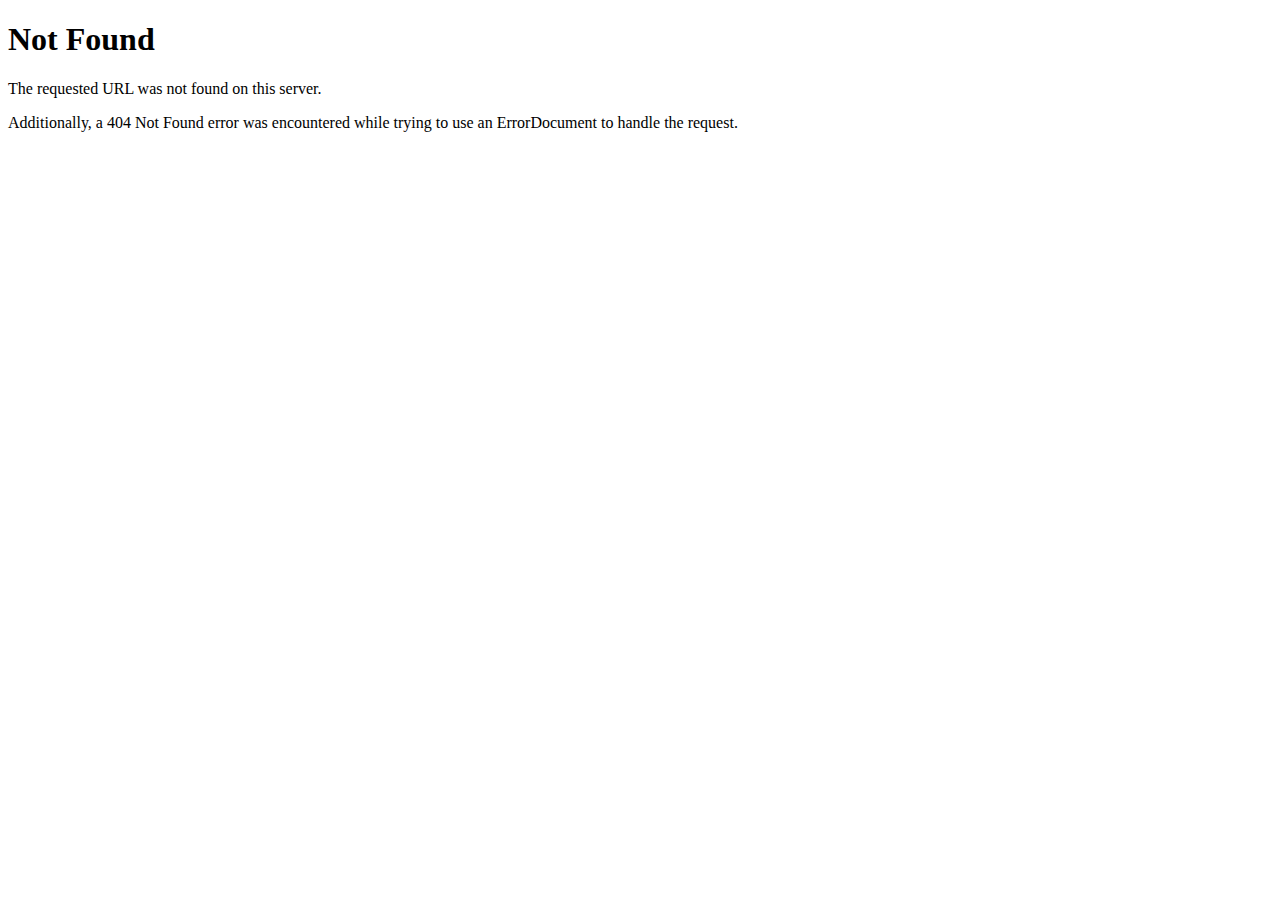
<file: public/flaticon.html>
<!DOCTYPE html><html><head>
<title>404 Not Found</title>
</head><body>
<h1>Not Found</h1>
<p>The requested URL was not found on this server.</p>
<p>Additionally, a 404 Not Found
error was encountered while trying to use an ErrorDocument to handle the request.</p>

</body></html>
</file>
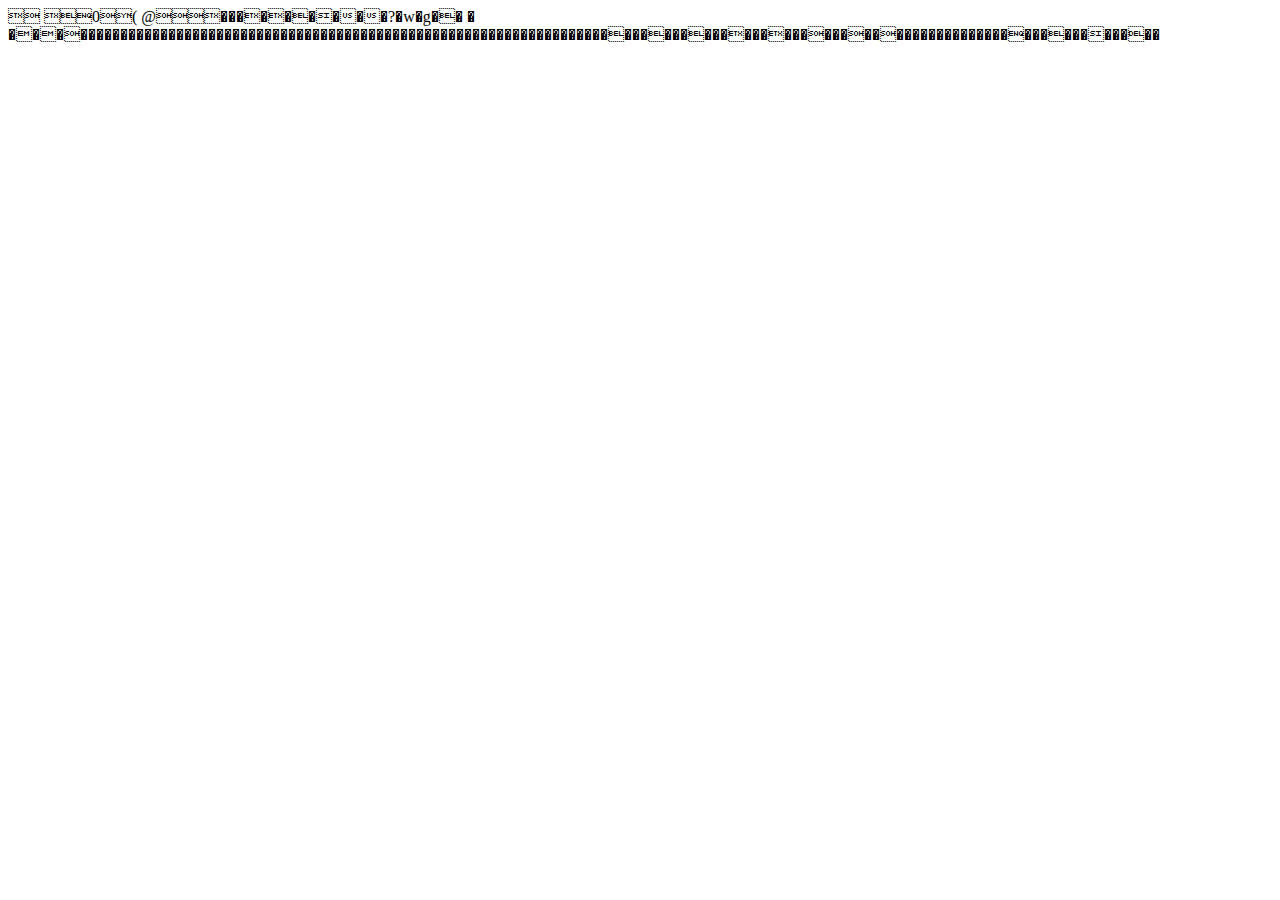
<file: public/openhand.html>
<html><head></head><body>  0( @���������?�w�g��
�
������������������������������������������������������������������������������������������������������������������</body></html>
</file>
<file: public/css/settings.css>
/*-----------------------------------------------------------------------------

-	Revolution Slider 5.0 Default Style Settings -

Screen Stylesheet

version:   	5.4.5
date:      	15/05/17
author:		themepunch
email:     	info@themepunch.com
website:   	http://www.themepunch.com
-----------------------------------------------------------------------------*/
#debungcontrolls,.debugtimeline{width:100%;box-sizing:border-box}.rev_column,.rev_column .tp-parallax-wrap,.tp-svg-layer svg{vertical-align:top}#debungcontrolls{z-index:100000;position:fixed;bottom:0;height:auto;background:rgba(0,0,0,.6);padding:10px}.debugtimeline{height:10px;position:relative;margin-bottom:3px;display:none;white-space:nowrap}.debugtimeline:hover{height:15px}.the_timeline_tester{background:#e74c3c;position:absolute;top:0;left:0;height:100%;width:0}.rs-go-fullscreen{position:fixed!important;width:100%!important;height:100%!important;top:0!important;left:0!important;z-index:9999999!important;background:#fff!important}.debugtimeline.tl_slide .the_timeline_tester{background:#f39c12}.debugtimeline.tl_frame .the_timeline_tester{background:#3498db}.debugtimline_txt{color:#fff;font-weight:400;font-size:7px;position:absolute;left:10px;top:0;white-space:nowrap;line-height:10px}.rtl{direction:rtl}@font-face{font-family:revicons;src:url(../fonts/revicons90c6.eot);src:url(../fonts/revicons90c6.eot#iefix) format('embedded-opentype'),url(../fonts/revicons90c6.woff) format('woff'),url(../fonts/revicons90c6.ttf) format('truetype'),url(../fonts/revicons90c6.svg#revicons) format('svg');font-weight:400;font-style:normal}[class*=" revicon-"]:before,[class^=revicon-]:before{font-family:revicons;font-style:normal;font-weight:400;speak:none;display:inline-block;text-decoration:inherit;width:1em;margin-right:.2em;text-align:center;font-variant:normal;text-transform:none;line-height:1em;margin-left:.2em}.revicon-search-1:before{content:'\e802'}.revicon-pencil-1:before{content:'\e831'}.revicon-picture-1:before{content:'\e803'}.revicon-cancel:before{content:'\e80a'}.revicon-info-circled:before{content:'\e80f'}.revicon-trash:before{content:'\e801'}.revicon-left-dir:before{content:'\e817'}.revicon-right-dir:before{content:'\e818'}.revicon-down-open:before{content:'\e83b'}.revicon-left-open:before{content:'\e819'}.revicon-right-open:before{content:'\e81a'}.revicon-angle-left:before{content:'\e820'}.revicon-angle-right:before{content:'\e81d'}.revicon-left-big:before{content:'\e81f'}.revicon-right-big:before{content:'\e81e'}.revicon-magic:before{content:'\e807'}.revicon-picture:before{content:'\e800'}.revicon-export:before{content:'\e80b'}.revicon-cog:before{content:'\e832'}.revicon-login:before{content:'\e833'}.revicon-logout:before{content:'\e834'}.revicon-video:before{content:'\e805'}.revicon-arrow-combo:before{content:'\e827'}.revicon-left-open-1:before{content:'\e82a'}.revicon-right-open-1:before{content:'\e82b'}.revicon-left-open-mini:before{content:'\e822'}.revicon-right-open-mini:before{content:'\e823'}.revicon-left-open-big:before{content:'\e824'}.revicon-right-open-big:before{content:'\e825'}.revicon-left:before{content:'\e836'}.revicon-right:before{content:'\e826'}.revicon-ccw:before{content:'\e808'}.revicon-arrows-ccw:before{content:'\e806'}.revicon-palette:before{content:'\e829'}.revicon-list-add:before{content:'\e80c'}.revicon-doc:before{content:'\e809'}.revicon-left-open-outline:before{content:'\e82e'}.revicon-left-open-2:before{content:'\e82c'}.revicon-right-open-outline:before{content:'\e82f'}.revicon-right-open-2:before{content:'\e82d'}.revicon-equalizer:before{content:'\e83a'}.revicon-layers-alt:before{content:'\e804'}.revicon-popup:before{content:'\e828'}.rev_slider_wrapper{position:relative;z-index:0;width:100%}.rev_slider{position:relative;overflow:visible}.entry-content .rev_slider a,.rev_slider a{box-shadow:none}.tp-overflow-hidden{overflow:hidden!important}.group_ov_hidden{overflow:hidden}.rev_slider img,.tp-simpleresponsive img{max-width:none!important;transition:none;margin:0;padding:0;border:none}.rev_slider .no-slides-text{font-weight:700;text-align:center;padding-top:80px}.rev_slider>ul,.rev_slider>ul>li,.rev_slider>ul>li:before,.rev_slider_wrapper>ul,.tp-revslider-mainul>li,.tp-revslider-mainul>li:before,.tp-simpleresponsive>ul,.tp-simpleresponsive>ul>li,.tp-simpleresponsive>ul>li:before{list-style:none!important;position:absolute;margin:0!important;padding:0!important;overflow-x:visible;overflow-y:visible;background-image:none;background-position:0 0;text-indent:0;top:0;left:0}.rev_slider>ul>li,.rev_slider>ul>li:before,.tp-revslider-mainul>li,.tp-revslider-mainul>li:before,.tp-simpleresponsive>ul>li,.tp-simpleresponsive>ul>li:before{visibility:hidden}.tp-revslider-mainul,.tp-revslider-slidesli{padding:0!important;margin:0!important;list-style:none!important}.fullscreen-container,.fullwidthbanner-container{padding:0;position:relative}.rev_slider li.tp-revslider-slidesli{position:absolute!important}.tp-caption .rs-untoggled-content{display:block}.tp-caption .rs-toggled-content{display:none}.rs-toggle-content-active.tp-caption .rs-toggled-content{display:block}.rs-toggle-content-active.tp-caption .rs-untoggled-content{display:none}.rev_slider .caption,.rev_slider .tp-caption{position:relative;visibility:hidden;white-space:nowrap;display:block;-webkit-font-smoothing:antialiased!important;z-index:1}.rev_slider .caption,.rev_slider .tp-caption,.tp-simpleresponsive img{-moz-user-select:none;-khtml-user-select:none;-webkit-user-select:none;-o-user-select:none}.rev_slider .tp-mask-wrap .tp-caption,.rev_slider .tp-mask-wrap :last-child,.wpb_text_column .rev_slider .tp-mask-wrap .tp-caption,.wpb_text_column .rev_slider .tp-mask-wrap :last-child{margin-bottom:0}.tp-svg-layer svg{width:100%;height:100%;position:relative}.tp-carousel-wrapper{cursor:url(../openhand.html),move}.tp-carousel-wrapper.dragged{cursor:url(../closedhand.html),move}.tp_inner_padding{box-sizing:border-box;max-height:none!important}.tp-caption.tp-layer-selectable{-moz-user-select:all;-khtml-user-select:all;-webkit-user-select:all;-o-user-select:all}.tp-caption.tp-hidden-caption,.tp-forcenotvisible,.tp-hide-revslider,.tp-parallax-wrap.tp-hidden-caption{visibility:hidden!important;display:none!important}.rev_slider audio,.rev_slider embed,.rev_slider iframe,.rev_slider object,.rev_slider video{max-width:none!important}.tp-element-background{position:absolute;top:0;left:0;width:100%;height:100%;z-index:0}.tp-blockmask,.tp-blockmask_in,.tp-blockmask_out{position:absolute;top:0;left:0;width:100%;height:100%;background:#fff;z-index:1000;transform:scaleX(0) scaleY(0)}.tp-parallax-wrap{transform-style:preserve-3d}.rev_row_zone{position:absolute;width:100%;left:0;box-sizing:border-box;min-height:50px;font-size:0}.rev_column_inner,.rev_slider .tp-caption.rev_row{position:relative;width:100%!important;box-sizing:border-box}.rev_row_zone_top{top:0}.rev_row_zone_middle{top:50%;transform:translateY(-50%)}.rev_row_zone_bottom{bottom:0}.rev_slider .tp-caption.rev_row{display:table;table-layout:fixed;vertical-align:top;height:auto!important;font-size:0}.rev_column{display:table-cell;position:relative;height:auto;box-sizing:border-box;font-size:0}.rev_column_inner{display:block;height:auto!important;white-space:normal!important}.rev_column_bg{width:100%;height:100%;position:absolute;top:0;left:0;z-index:0;box-sizing:border-box;background-clip:content-box;border:0 solid transparent}.tp-caption .backcorner,.tp-caption .backcornertop,.tp-caption .frontcorner,.tp-caption .frontcornertop{height:0;top:0;width:0;position:absolute}.rev_column_inner .tp-loop-wrap,.rev_column_inner .tp-mask-wrap,.rev_column_inner .tp-parallax-wrap{text-align:inherit}.rev_column_inner .tp-mask-wrap{display:inline-block}.rev_column_inner .tp-parallax-wrap,.rev_column_inner .tp-parallax-wrap .tp-loop-wrap,.rev_column_inner .tp-parallax-wrap .tp-mask-wrap{position:relative!important;left:auto!important;top:auto!important;line-height:0}.tp-video-play-button,.tp-video-play-button i{line-height:50px!important;vertical-align:top;text-align:center}.rev_column_inner .rev_layer_in_column,.rev_column_inner .tp-parallax-wrap,.rev_column_inner .tp-parallax-wrap .tp-loop-wrap,.rev_column_inner .tp-parallax-wrap .tp-mask-wrap{vertical-align:top}.rev_break_columns{display:block!important}.rev_break_columns .tp-parallax-wrap.rev_column{display:block!important;width:100%!important}.fullwidthbanner-container{overflow:hidden}.fullwidthbanner-container .fullwidthabanner{width:100%;position:relative}.tp-static-layers{position:absolute;z-index:101;top:0;left:0}.tp-caption .frontcorner{border-left:40px solid transparent;border-right:0 solid transparent;border-top:40px solid #00A8FF;left:-40px}.tp-caption .backcorner{border-left:0 solid transparent;border-right:40px solid transparent;border-bottom:40px solid #00A8FF;right:0}.tp-caption .frontcornertop{border-left:40px solid transparent;border-right:0 solid transparent;border-bottom:40px solid #00A8FF;left:-40px}.tp-caption .backcornertop{border-left:0 solid transparent;border-right:40px solid transparent;border-top:40px solid #00A8FF;right:0}.tp-layer-inner-rotation{position:relative!important}img.tp-slider-alternative-image{width:100%;height:auto}.caption.fullscreenvideo,.rs-background-video-layer,.tp-caption.coverscreenvideo,.tp-caption.fullscreenvideo{width:100%;height:100%;top:0;left:0;position:absolute}.noFilterClass{filter:none!important}.rs-background-video-layer{visibility:hidden;z-index:0}.caption.fullscreenvideo audio,.caption.fullscreenvideo iframe,.caption.fullscreenvideo video,.tp-caption.fullscreenvideo iframe,.tp-caption.fullscreenvideo iframe audio,.tp-caption.fullscreenvideo iframe video{width:100%!important;height:100%!important;display:none}.fullcoveredvideo audio,.fullscreenvideo audio .fullcoveredvideo video,.fullscreenvideo video{background:#000}.fullcoveredvideo .tp-poster{background-position:center center;background-size:cover;width:100%;height:100%;top:0;left:0}.videoisplaying .html5vid .tp-poster{display:none}.tp-video-play-button{background:#000;background:rgba(0,0,0,.3);border-radius:5px;position:absolute;top:50%;left:50%;color:#FFF;margin-top:-25px;margin-left:-25px;cursor:pointer;width:50px;height:50px;box-sizing:border-box;display:inline-block;z-index:4;opacity:0;transition:opacity .3s ease-out!important}.tp-audio-html5 .tp-video-play-button,.tp-hiddenaudio{display:none!important}.tp-caption .html5vid{width:100%!important;height:100%!important}.tp-video-play-button i{width:50px;height:50px;display:inline-block;font-size:40px!important}.rs-fullvideo-cover,.tp-dottedoverlay,.tp-shadowcover{height:100%;top:0;left:0;position:absolute}.tp-caption:hover .tp-video-play-button{opacity:1;display:block}.tp-caption .tp-revstop{display:none;border-left:5px solid #fff!important;border-right:5px solid #fff!important;margin-top:15px!important;line-height:20px!important;vertical-align:top;font-size:25px!important}.tp-seek-bar,.tp-video-button,.tp-volume-bar{outline:0;line-height:12px;margin:0;cursor:pointer}.videoisplaying .revicon-right-dir{display:none}.videoisplaying .tp-revstop{display:inline-block}.videoisplaying .tp-video-play-button{display:none}.fullcoveredvideo .tp-video-play-button{display:none!important}.fullscreenvideo .fullscreenvideo audio,.fullscreenvideo .fullscreenvideo video{object-fit:contain!important}.fullscreenvideo .fullcoveredvideo audio,.fullscreenvideo .fullcoveredvideo video{object-fit:cover!important}.tp-video-controls{position:absolute;bottom:0;left:0;right:0;padding:5px;opacity:0;transition:opacity .3s;background-image:linear-gradient(to bottom,#000 13%,#323232 100%);display:table;max-width:100%;overflow:hidden;box-sizing:border-box}.rev-btn.rev-hiddenicon i,.rev-btn.rev-withicon i{transition:all .2s ease-out!important;font-size:15px}.tp-caption:hover .tp-video-controls{opacity:.9}.tp-video-button{background:rgba(0,0,0,.5);border:0;border-radius:3px;font-size:12px;color:#fff;padding:0}.tp-video-button:hover{cursor:pointer}.tp-video-button-wrap,.tp-video-seek-bar-wrap,.tp-video-vol-bar-wrap{padding:0 5px;display:table-cell;vertical-align:middle}.tp-video-seek-bar-wrap{width:80%}.tp-video-vol-bar-wrap{width:20%}.tp-seek-bar,.tp-volume-bar{width:100%;padding:0}.rs-fullvideo-cover{width:100%;background:0 0;z-index:5}.disabled_lc .tp-video-play-button,.rs-background-video-layer audio::-webkit-media-controls,.rs-background-video-layer video::-webkit-media-controls,.rs-background-video-layer video::-webkit-media-controls-start-playback-button{display:none!important}.tp-audio-html5 .tp-video-controls{opacity:1!important;visibility:visible!important}.tp-dottedoverlay{background-repeat:repeat;width:100%;z-index:3}.tp-dottedoverlay.twoxtwo{background:url(../images/gridtile.png)}.tp-dottedoverlay.twoxtwowhite{background:url(../images/gridtile_white.png)}.tp-dottedoverlay.threexthree{background:url(../images/gridtile_3x3.png)}.tp-dottedoverlay.threexthreewhite{background:url(../images/gridtile_3x3_white.png)}.tp-shadowcover{width:100%;background:#fff;z-index:-1}.tp-shadow1{box-shadow:0 10px 6px -6px rgba(0,0,0,.8)}.tp-shadow2:after,.tp-shadow2:before,.tp-shadow3:before,.tp-shadow4:after{z-index:-2;position:absolute;content:"";bottom:10px;left:10px;width:50%;top:85%;max-width:300px;background:0 0;box-shadow:0 15px 10px rgba(0,0,0,.8);transform:rotate(-3deg)}.tp-shadow2:after,.tp-shadow4:after{transform:rotate(3deg);right:10px;left:auto}.tp-shadow5{position:relative;box-shadow:0 1px 4px rgba(0,0,0,.3),0 0 40px rgba(0,0,0,.1) inset}.tp-shadow5:after,.tp-shadow5:before{content:"";position:absolute;z-index:-2;box-shadow:0 0 25px 0 rgba(0,0,0,.6);top:30%;bottom:0;left:20px;right:20px;border-radius:100px/20px}.tp-button{padding:6px 13px 5px;border-radius:3px;height:30px;cursor:pointer;color:#fff!important;text-shadow:0 1px 1px rgba(0,0,0,.6)!important;font-size:15px;line-height:45px!important;font-family:arial,sans-serif;font-weight:700;letter-spacing:-1px;text-decoration:none}.tp-button.big{color:#fff;text-shadow:0 1px 1px rgba(0,0,0,.6);font-weight:700;padding:9px 20px;font-size:19px;line-height:57px!important}.purchase:hover,.tp-button.big:hover,.tp-button:hover{background-position:bottom,15px 11px}.purchase.green,.purchase:hover.green,.tp-button.green,.tp-button:hover.green{background-color:#21a117;box-shadow:0 3px 0 0 #104d0b}.purchase.blue,.purchase:hover.blue,.tp-button.blue,.tp-button:hover.blue{background-color:#1d78cb;box-shadow:0 3px 0 0 #0f3e68}.purchase.red,.purchase:hover.red,.tp-button.red,.tp-button:hover.red{background-color:#cb1d1d;box-shadow:0 3px 0 0 #7c1212}.purchase.orange,.purchase:hover.orange,.tp-button.orange,.tp-button:hover.orange{background-color:#f70;box-shadow:0 3px 0 0 #a34c00}.purchase.darkgrey,.purchase:hover.darkgrey,.tp-button.darkgrey,.tp-button.grey,.tp-button:hover.darkgrey,.tp-button:hover.grey{background-color:#555;box-shadow:0 3px 0 0 #222}.purchase.lightgrey,.purchase:hover.lightgrey,.tp-button.lightgrey,.tp-button:hover.lightgrey{background-color:#888;box-shadow:0 3px 0 0 #555}.rev-btn,.rev-btn:visited{outline:0!important;box-shadow:none!important;text-decoration:none!important;line-height:44px;font-size:17px;font-weight:500;padding:12px 35px;box-sizing:border-box;font-family:Roboto,sans-serif;cursor:pointer}.rev-btn.rev-uppercase,.rev-btn.rev-uppercase:visited{text-transform:uppercase;letter-spacing:1px;font-size:15px;font-weight:900}.rev-btn.rev-withicon i{font-weight:400;position:relative;top:0;margin-left:10px!important}.rev-btn.rev-hiddenicon i{font-weight:400;position:relative;top:0;opacity:0;margin-left:0!important;width:0!important}.rev-btn.rev-hiddenicon:hover i{opacity:1!important;margin-left:10px!important;width:auto!important}.rev-btn.rev-medium,.rev-btn.rev-medium:visited{line-height:36px;font-size:14px;padding:10px 30px}.rev-btn.rev-medium.rev-hiddenicon i,.rev-btn.rev-medium.rev-withicon i{font-size:14px;top:0}.rev-btn.rev-small,.rev-btn.rev-small:visited{line-height:28px;font-size:12px;padding:7px 20px}.rev-btn.rev-small.rev-hiddenicon i,.rev-btn.rev-small.rev-withicon i{font-size:12px;top:0}.rev-maxround{border-radius:30px}.rev-minround{border-radius:3px}.rev-burger{position:relative;width:60px;height:60px;box-sizing:border-box;padding:22px 0 0 14px;border-radius:50%;border:1px solid rgba(51,51,51,.25);-webkit-tap-highlight-color:transparent;cursor:pointer}.rev-burger span{display:block;width:30px;height:3px;background:#333;transition:.7s;pointer-events:none;transform-style:flat!important}.rev-burger.revb-white span,.rev-burger.revb-whitenoborder span{background:#fff}.rev-burger span:nth-child(2){margin:3px 0}#dialog_addbutton .rev-burger:hover :first-child,.open .rev-burger :first-child,.open.rev-burger :first-child{transform:translateY(6px) rotate(-45deg)}#dialog_addbutton .rev-burger:hover :nth-child(2),.open .rev-burger :nth-child(2),.open.rev-burger :nth-child(2){transform:rotate(-45deg);opacity:0}#dialog_addbutton .rev-burger:hover :last-child,.open .rev-burger :last-child,.open.rev-burger :last-child{transform:translateY(-6px) rotate(-135deg)}.rev-burger.revb-white{border:2px solid rgba(255,255,255,.2)}.rev-burger.revb-darknoborder,.rev-burger.revb-whitenoborder{border:0}.rev-burger.revb-darknoborder span{background:#333}.rev-burger.revb-whitefull{background:#fff;border:none}.rev-burger.revb-whitefull span{background:#333}.rev-burger.revb-darkfull{background:#333;border:none}.rev-burger.revb-darkfull span,.rev-scroll-btn.revs-fullwhite{background:#fff}@keyframes rev-ani-mouse{0%{opacity:1;top:29%}15%{opacity:1;top:50%}50%{opacity:0;top:50%}100%{opacity:0;top:29%}}.rev-scroll-btn{display:inline-block;position:relative;left:0;right:0;text-align:center;cursor:pointer;width:35px;height:55px;box-sizing:border-box;border:3px solid #fff;border-radius:23px}.rev-scroll-btn>*{display:inline-block;line-height:18px;font-size:13px;font-weight:400;color:#fff;font-family:proxima-nova,"Helvetica Neue",Helvetica,Arial,sans-serif;letter-spacing:2px}.rev-scroll-btn>.active,.rev-scroll-btn>:focus,.rev-scroll-btn>:hover{color:#fff}.rev-scroll-btn>.active,.rev-scroll-btn>:active,.rev-scroll-btn>:focus,.rev-scroll-btn>:hover{opacity:.8}.rev-scroll-btn.revs-fullwhite span{background:#333}.rev-scroll-btn.revs-fulldark{background:#333;border:none}.rev-scroll-btn.revs-fulldark span,.tp-bullet{background:#fff}.rev-scroll-btn span{position:absolute;display:block;top:29%;left:50%;width:8px;height:8px;margin:-4px 0 0 -4px;background:#fff;border-radius:50%;animation:rev-ani-mouse 2.5s linear infinite}.rev-scroll-btn.revs-dark{border-color:#333}.rev-scroll-btn.revs-dark span{background:#333}.rev-control-btn{position:relative;display:inline-block;z-index:5;color:#FFF;font-size:20px;line-height:60px;font-weight:400;font-style:normal;font-family:Raleway;text-decoration:none;text-align:center;background-color:#000;border-radius:50px;text-shadow:none;background-color:rgba(0,0,0,.5);width:60px;height:60px;box-sizing:border-box;cursor:pointer}.rev-cbutton-dark-sr,.rev-cbutton-light-sr{border-radius:3px}.rev-cbutton-light,.rev-cbutton-light-sr{color:#333;background-color:rgba(255,255,255,.75)}.rev-sbutton{line-height:37px;width:37px;height:37px}.rev-sbutton-blue{background-color:#3B5998}.rev-sbutton-lightblue{background-color:#00A0D1}.rev-sbutton-red{background-color:#DD4B39}.tp-bannertimer{visibility:hidden;width:100%;height:5px;background:#000;background:rgba(0,0,0,.15);position:absolute;z-index:200;top:0}.tp-bannertimer.tp-bottom{visibility: hidden!important;top:auto;bottom:0!important;height:5px}.tp-caption img{background:0 0;-ms-filter:"progid:DXImageTransform.Microsoft.gradient(startColorstr=#00FFFFFF,endColorstr=#00FFFFFF)";filter:progid:DXImageTransform.Microsoft.gradient(startColorstr=#00FFFFFF, endColorstr=#00FFFFFF);zoom:1}.caption.slidelink a div,.tp-caption.slidelink a div{width:3000px;height:1500px;background:url(../images/coloredbg.png)}.tp-caption.slidelink a span{background:url(../images/coloredbg.png)}.tp-loader.spinner0,.tp-loader.spinner5{background-image:url(../images/loader.gif);background-repeat:no-repeat}.tp-shape{width:100%;height:100%}.tp-caption .rs-starring{display:inline-block}.tp-caption .rs-starring .star-rating{float:none;display:inline-block;vertical-align:top;color:#FFC321!important}.tp-caption .rs-starring .star-rating,.tp-caption .rs-starring-page .star-rating{position:relative;height:1em;width:5.4em;font-family:star;font-size:1em!important}.tp-loader.spinner0,.tp-loader.spinner1{width:40px;height:40px;margin-top:-20px;margin-left:-20px;animation:tp-rotateplane 1.2s infinite ease-in-out;background-color:#fff;border-radius:3px;box-shadow:0 0 20px 0 rgba(0,0,0,.15)}.tp-caption .rs-starring .star-rating:before,.tp-caption .rs-starring-page .star-rating:before{content:"\73\73\73\73\73";color:#E0DADF;float:left;top:0;left:0;position:absolute}.tp-caption .rs-starring .star-rating span{overflow:hidden;float:left;top:0;left:0;position:absolute;padding-top:1.5em;font-size:1em!important}.tp-caption .rs-starring .star-rating span:before{content:"\53\53\53\53\53";top:0;position:absolute;left:0}.tp-loader{top:50%;left:50%;z-index:10000;position:absolute}.tp-loader.spinner0{background-position:center center}.tp-loader.spinner5{background-position:10px 10px;background-color:#fff;margin:-22px;width:44px;height:44px;border-radius:3px}@keyframes tp-rotateplane{0%{transform:perspective(120px) rotateX(0) rotateY(0)}50%{transform:perspective(120px) rotateX(-180.1deg) rotateY(0)}100%{transform:perspective(120px) rotateX(-180deg) rotateY(-179.9deg)}}.tp-loader.spinner2{width:40px;height:40px;margin-top:-20px;margin-left:-20px;background-color:red;box-shadow:0 0 20px 0 rgba(0,0,0,.15);border-radius:100%;animation:tp-scaleout 1s infinite ease-in-out}@keyframes tp-scaleout{0%{transform:scale(0)}100%{transform:scale(1);opacity:0}}.tp-loader.spinner3{margin:-9px 0 0 -35px;width:70px;text-align:center}.tp-loader.spinner3 .bounce1,.tp-loader.spinner3 .bounce2,.tp-loader.spinner3 .bounce3{width:18px;height:18px;background-color:#fff;box-shadow:0 0 20px 0 rgba(0,0,0,.15);border-radius:100%;display:inline-block;animation:tp-bouncedelay 1.4s infinite ease-in-out;animation-fill-mode:both}.tp-loader.spinner3 .bounce1{animation-delay:-.32s}.tp-loader.spinner3 .bounce2{animation-delay:-.16s}@keyframes tp-bouncedelay{0%,100%,80%{transform:scale(0)}40%{transform:scale(1)}}.tp-loader.spinner4{margin:-20px 0 0 -20px;width:40px;height:40px;text-align:center;animation:tp-rotate 2s infinite linear}.tp-loader.spinner4 .dot1,.tp-loader.spinner4 .dot2{width:60%;height:60%;display:inline-block;position:absolute;top:0;background-color:#fff;border-radius:100%;animation:tp-bounce 2s infinite ease-in-out;box-shadow:0 0 20px 0 rgba(0,0,0,.15)}.tp-loader.spinner4 .dot2{top:auto;bottom:0;animation-delay:-1s}@keyframes tp-rotate{100%{transform:rotate(360deg)}}@keyframes tp-bounce{0%,100%{transform:scale(0)}50%{transform:scale(1)}}.tp-bullets.navbar,.tp-tabs.navbar,.tp-thumbs.navbar{border:none;min-height:0;margin:0;border-radius:0}.tp-bullets,.tp-tabs,.tp-thumbs{position:absolute;display:block;z-index:1000;top:0;left:0}.tp-tab,.tp-thumb{cursor:pointer;position:absolute;opacity:.5;box-sizing:border-box}.tp-arr-imgholder,.tp-tab-image,.tp-thumb-image,.tp-videoposter{background-position:center center;background-size:cover;width:100%;height:100%;display:block;position:absolute;top:0;left:0}.tp-tab.selected,.tp-tab:hover,.tp-thumb.selected,.tp-thumb:hover{opacity:1}.tp-tab-mask,.tp-thumb-mask{box-sizing:border-box!important}.tp-tabs,.tp-thumbs{box-sizing:content-box!important}.tp-bullet{width:15px;height:15px;position:absolute;background:rgba(255,255,255,.3);cursor:pointer}.tp-bullet.selected,.tp-bullet:hover{background:#fff}.tparrows{cursor:pointer;background:#000;background:rgba(0,0,0,.5);width:40px;height:40px;position:absolute;display:block;z-index:1000}.tparrows:hover{background:#000}.tparrows:before{font-family:revicons;font-size:15px;color:#fff;display:block;line-height:40px;text-align:center}.hginfo,.hglayerinfo{font-size:12px;font-weight:600}.tparrows.tp-leftarrow:before{content:'\e824'}.tparrows.tp-rightarrow:before{content:'\e825'}body.rtl .tp-kbimg{left:0!important}.dddwrappershadow{box-shadow:0 45px 100px rgba(0,0,0,.4)}.hglayerinfo{position:fixed;bottom:0;left:0;color:#FFF;line-height:20px;background:rgba(0,0,0,.75);padding:5px 10px;z-index:2000;white-space:normal}.helpgrid,.hginfo{position:absolute}.hginfo{top:-2px;left:-2px;color:#e74c3c;background:#000;padding:2px 5px}.indebugmode .tp-caption:hover{border:1px dashed #c0392b!important}.helpgrid{border:2px dashed #c0392b;top:0;left:0;z-index:0}#revsliderlogloglog{padding:15px;color:#fff;position:fixed;top:0;left:0;width:200px;height:150px;background:rgba(0,0,0,.7);z-index:100000;font-size:10px;overflow:scroll}.aden{filter:hue-rotate(-20deg) contrast(.9) saturate(.85) brightness(1.2)}.aden::after{background:linear-gradient(to right,rgba(66,10,14,.2),transparent);mix-blend-mode:darken}.perpetua::after,.reyes::after{mix-blend-mode:soft-light;opacity:.5}.inkwell{filter:sepia(.3) contrast(1.1) brightness(1.1) grayscale(1)}.perpetua::after{background:linear-gradient(to bottom,#005b9a,#e6c13d)}.reyes{filter:sepia(.22) brightness(1.1) contrast(.85) saturate(.75)}.reyes::after{background:#efcdad}.gingham{filter:brightness(1.05) hue-rotate(-10deg)}.gingham::after{background:linear-gradient(to right,rgba(66,10,14,.2),transparent);mix-blend-mode:darken}.toaster{filter:contrast(1.5) brightness(.9)}.toaster::after{background:radial-gradient(circle,#804e0f,#3b003b);mix-blend-mode:screen}.walden{filter:brightness(1.1) hue-rotate(-10deg) sepia(.3) saturate(1.6)}.walden::after{background:#04c;mix-blend-mode:screen;opacity:.3}.hudson{filter:brightness(1.2) contrast(.9) saturate(1.1)}.hudson::after{background:radial-gradient(circle,#a6b1ff 50%,#342134);mix-blend-mode:multiply;opacity:.5}.earlybird{filter:contrast(.9) sepia(.2)}.earlybird::after{background:radial-gradient(circle,#d0ba8e 20%,#360309 85%,#1d0210 100%);mix-blend-mode:overlay}.mayfair{filter:contrast(1.1) saturate(1.1)}.mayfair::after{background:radial-gradient(circle at 40% 40%,rgba(255,255,255,.8),rgba(255,200,200,.6),#111 60%);mix-blend-mode:overlay;opacity:.4}.lofi{filter:saturate(1.1) contrast(1.5)}.lofi::after{background:radial-gradient(circle,transparent 70%,#222 150%);mix-blend-mode:multiply}._1977{filter:contrast(1.1) brightness(1.1) saturate(1.3)}._1977:after{background:rgba(243,106,188,.3);mix-blend-mode:screen}.brooklyn{filter:contrast(.9) brightness(1.1)}.brooklyn::after{background:radial-gradient(circle,rgba(168,223,193,.4) 70%,#c4b7c8);mix-blend-mode:overlay}.xpro2{filter:sepia(.3)}.xpro2::after{background:radial-gradient(circle,#e6e7e0 40%,rgba(43,42,161,.6) 110%);mix-blend-mode:color-burn}.nashville{filter:sepia(.2) contrast(1.2) brightness(1.05) saturate(1.2)}.nashville::after{background:rgba(0,70,150,.4);mix-blend-mode:lighten}.nashville::before{background:rgba(247,176,153,.56);mix-blend-mode:darken}.lark{filter:contrast(.9)}.lark::after{background:rgba(242,242,242,.8);mix-blend-mode:darken}.lark::before{background:#22253f;mix-blend-mode:color-dodge}.moon{filter:grayscale(1) contrast(1.1) brightness(1.1)}.moon::before{background:#a0a0a0;mix-blend-mode:soft-light}.moon::after{background:#383838;mix-blend-mode:lighten}.clarendon{filter:contrast(1.2) saturate(1.35)}.clarendon:before{background:rgba(127,187,227,.2);mix-blend-mode:overlay}.willow{filter:grayscale(.5) contrast(.95) brightness(.9)}.willow::before{background-color:radial-gradient(40%,circle,#d4a9af 55%,#000 150%);mix-blend-mode:overlay}.willow::after{background-color:#d8cdcb;mix-blend-mode:color}.rise{filter:brightness(1.05) sepia(.2) contrast(.9) saturate(.9)}.rise::after{background:radial-gradient(circle,rgba(232,197,152,.8),transparent 90%);mix-blend-mode:overlay;opacity:.6}.rise::before{background:radial-gradient(circle,rgba(236,205,169,.15) 55%,rgba(50,30,7,.4));mix-blend-mode:multiply}._1977:after,._1977:before,.aden:after,.aden:before,.brooklyn:after,.brooklyn:before,.clarendon:after,.clarendon:before,.earlybird:after,.earlybird:before,.gingham:after,.gingham:before,.hudson:after,.hudson:before,.inkwell:after,.inkwell:before,.lark:after,.lark:before,.lofi:after,.lofi:before,.mayfair:after,.mayfair:before,.moon:after,.moon:before,.nashville:after,.nashville:before,.perpetua:after,.perpetua:before,.reyes:after,.reyes:before,.rise:after,.rise:before,.slumber:after,.slumber:before,.toaster:after,.toaster:before,.walden:after,.walden:before,.willow:after,.willow:before,.xpro2:after,.xpro2:before{content:'';display:block;height:100%;width:100%;top:0;left:0;position:absolute;pointer-events:none}._1977,.aden,.brooklyn,.clarendon,.earlybird,.gingham,.hudson,.inkwell,.lark,.lofi,.mayfair,.moon,.nashville,.perpetua,.reyes,.rise,.slumber,.toaster,.walden,.willow,.xpro2{position:relative}._1977 img,.aden img,.brooklyn img,.clarendon img,.earlybird img,.gingham img,.hudson img,.inkwell img,.lark img,.lofi img,.mayfair img,.moon img,.nashville img,.perpetua img,.reyes img,.rise img,.slumber img,.toaster img,.walden img,.willow img,.xpro2 img{width:100%;z-index:1}._1977:before,.aden:before,.brooklyn:before,.clarendon:before,.earlybird:before,.gingham:before,.hudson:before,.inkwell:before,.lark:before,.lofi:before,.mayfair:before,.moon:before,.nashville:before,.perpetua:before,.reyes:before,.rise:before,.slumber:before,.toaster:before,.walden:before,.willow:before,.xpro2:before{z-index:2}._1977:after,.aden:after,.brooklyn:after,.clarendon:after,.earlybird:after,.gingham:after,.hudson:after,.inkwell:after,.lark:after,.lofi:after,.mayfair:after,.moon:after,.nashville:after,.perpetua:after,.reyes:after,.rise:after,.slumber:after,.toaster:after,.walden:after,.willow:after,.xpro2:after{z-index:3}.slumber{filter:saturate(.66) brightness(1.05)}.slumber::after{background:rgba(125,105,24,.5);mix-blend-mode:soft-light}.slumber::before{background:rgba(69,41,12,.4);mix-blend-mode:lighten}.tp-kbimg-wrap:after,.tp-kbimg-wrap:before{height:500%;width:500%}
</file>
<file: public/css/layers.css>
/*-----------------------------------------------------------------------------

-	Revolution Slider 5.0 Layer Style Settings -

Screen Stylesheet

version:   	5.0.0
date:      	18/03/15
author:		themepunch
email:     	info@themepunch.com
website:   	http://www.themepunch.com
-----------------------------------------------------------------------------*/

* {
    -webkit-box-sizing: border-box;
    -moz-box-sizing: border-box;
    box-sizing: border-box;
}

.tp-caption.Twitter-Content a,.tp-caption.Twitter-Content a:visited
{
	color:#0084B4!important;
}

.tp-caption.Twitter-Content a:hover
{
	color:#0084B4!important;
	text-decoration:underline!important;
}

.tp-caption.medium_grey,.medium_grey
{
	background-color:#888;
	border-style:none;
	border-width:0;
	color:#fff;
	font-family:Arial;
	font-size:20px;
	font-weight:700;
	line-height:20px;
	margin:0;
	padding:2px 4px;
	position:absolute;
	text-shadow:0 2px 5px rgba(0,0,0,0.5);
	white-space:nowrap;
}

.tp-caption.small_text,.small_text
{
	border-style:none;
	border-width:0;
	color:#fff;
	font-family:Arial;
	font-size:14px;
	font-weight:700;
	line-height:20px;
	margin:0;
	position:absolute;
	text-shadow:0 2px 5px rgba(0,0,0,0.5);
	white-space:nowrap;
}

.tp-caption.medium_text,.medium_text
{
	border-style:none;
	border-width:0;
	color:#fff;
	font-family:Arial;
	font-size:20px;
	font-weight:700;
	line-height:20px;
	margin:0;
	position:absolute;
	text-shadow:0 2px 5px rgba(0,0,0,0.5);
	white-space:nowrap;
}

.tp-caption.large_text,.large_text
{
	border-style:none;
	border-width:0;
	color:#fff;
	font-family:Arial;
	font-size:40px;
	font-weight:700;
	line-height:40px;
	margin:0;
	position:absolute;
	text-shadow:0 2px 5px rgba(0,0,0,0.5);
	white-space:nowrap;
}

.tp-caption.very_large_text,.very_large_text
{
	border-style:none;
	border-width:0;
	color:#fff;
	font-family:Arial;
	font-size:60px;
	font-weight:700;
	letter-spacing:-2px;
	line-height:60px;
	margin:0;
	position:absolute;
	text-shadow:0 2px 5px rgba(0,0,0,0.5);
	white-space:nowrap;
}

.tp-caption.very_big_white,.very_big_white
{
	background-color:#000;
	border-style:none;
	border-width:0;
	color:#fff;
	font-family:Arial;
	font-size:60px;
	font-weight:800;
	line-height:60px;
	margin:0;
	padding:1px 4px 0;
	position:absolute;
	text-shadow:none;
	white-space:nowrap;
}

.tp-caption.very_big_black,.very_big_black
{
	background-color:#fff;
	border-style:none;
	border-width:0;
	color:#000;
	font-family:Arial;
	font-size:60px;
	font-weight:700;
	line-height:60px;
	margin:0;
	padding:1px 4px 0;
	position:absolute;
	text-shadow:none;
	white-space:nowrap;
}

.tp-caption.modern_medium_fat,.modern_medium_fat
{
	border-style:none;
	border-width:0;
	color:#000;
	font-family:"Open Sans", sans-serif;
	font-size:24px;
	font-weight:800;
	line-height:20px;
	margin:0;
	position:absolute;
	text-shadow:none;
	white-space:nowrap;
}

.tp-caption.modern_medium_fat_white,.modern_medium_fat_white
{
	border-style:none;
	border-width:0;
	color:#fff;
	font-family:"Open Sans", sans-serif;
	font-size:24px;
	font-weight:800;
	line-height:20px;
	margin:0;
	position:absolute;
	text-shadow:none;
	white-space:nowrap;
}

.tp-caption.modern_medium_light,.modern_medium_light
{
	border-style:none;
	border-width:0;
	color:#000;
	font-family:"Open Sans", sans-serif;
	font-size:24px;
	font-weight:300;
	line-height:20px;
	margin:0;
	position:absolute;
	text-shadow:none;
	white-space:nowrap;
}

.tp-caption.modern_big_bluebg,.modern_big_bluebg
{
	background-color:#4e5b6c;
	border-style:none;
	border-width:0;
	color:#fff;
	font-family:"Open Sans", sans-serif;
	font-size:30px;
	font-weight:800;
	letter-spacing:0;
	line-height:36px;
	margin:0;
	padding:3px 10px;
	position:absolute;
	text-shadow:none;
}

.tp-caption.modern_big_redbg,.modern_big_redbg
{
	background-color:#de543e;
	border-style:none;
	border-width:0;
	color:#fff;
	font-family:"Open Sans", sans-serif;
	font-size:30px;
	font-weight:300;
	letter-spacing:0;
	line-height:36px;
	margin:0;
	padding:1px 10px 3px;
	position:absolute;
	text-shadow:none;
}

.tp-caption.modern_small_text_dark,.modern_small_text_dark
{
	border-style:none;
	border-width:0;
	color:#555;
	font-family:Arial;
	font-size:14px;
	line-height:22px;
	margin:0;
	position:absolute;
	text-shadow:none;
	white-space:nowrap;
}

.tp-caption.boxshadow,.boxshadow
{		
	box-shadow:0 0 20px rgba(0,0,0,0.5);
}

.tp-caption.black,.black
{
	color:#000;
	text-shadow:none;
}

.tp-caption.noshadow,.noshadow
{
	text-shadow:none;
}

.tp-caption.thinheadline_dark,.thinheadline_dark
{
	background-color:transparent;
	color:rgba(0,0,0,0.85);
	font-family:"Open Sans";
	font-size:30px;
	font-weight:300;
	line-height:30px;
	position:absolute;
	text-shadow:none;
}

.tp-caption.thintext_dark,.thintext_dark
{
	background-color:transparent;
	color:rgba(0,0,0,0.85);
	font-family:"Open Sans";
	font-size:16px;
	font-weight:300;
	line-height:26px;
	position:absolute;
	text-shadow:none;
}

.tp-caption.largeblackbg,.largeblackbg
{
	
	
	background-color:#000;
	border-radius:0;
	color:#fff;
	font-family:"Open Sans";
	font-size:50px;
	font-weight:300;
	line-height:70px;
	padding:0 20px;
	position:absolute;
	text-shadow:none;
}

.tp-caption.largepinkbg,.largepinkbg
{
	
	
	background-color:#db4360;
	border-radius:0;
	color:#fff;
	font-family:"Open Sans";
	font-size:50px;
	font-weight:300;
	line-height:70px;
	padding:0 20px;
	position:absolute;
	text-shadow:none;
}

.tp-caption.largewhitebg,.largewhitebg
{
	
	
	background-color:#fff;
	border-radius:0;
	color:#000;
	font-family:"Open Sans";
	font-size:50px;
	font-weight:300;
	line-height:70px;
	padding:0 20px;
	position:absolute;
	text-shadow:none;
}

.tp-caption.largegreenbg,.largegreenbg
{
	
	
	background-color:#67ae73;
	border-radius:0;
	color:#fff;
	font-family:"Open Sans";
	font-size:50px;
	font-weight:300;
	line-height:70px;
	padding:0 20px;
	position:absolute;
	text-shadow:none;
}

.tp-caption.excerpt,.excerpt
{
	background-color:rgba(0,0,0,1);
	border-color:#fff;
	border-style:none;
	border-width:0;
	color:#fff;
	font-family:Arial;
	font-size:36px;
	font-weight:700;
	height:auto;
	letter-spacing:-1.5px;
	line-height:36px;
	margin:0;
	padding:1px 4px 0;
	text-decoration:none;
	text-shadow:none;
	white-space:normal!important;
	width:150px;
}

.tp-caption.large_bold_grey,.large_bold_grey
{
	background-color:transparent;
	border-color:#ffd658;
	border-style:none;
	border-width:0;
	color:#666;
	font-family:"Open Sans";
	font-size:60px;
	font-weight:800;
	line-height:60px;
	margin:0;
	padding:1px 4px 0;
	text-decoration:none;
	text-shadow:none;
}

.tp-caption.medium_thin_grey,.medium_thin_grey
{
	background-color:transparent;
	border-color:#ffd658;
	border-style:none;
	border-width:0;
	color:#666;
	font-family:"Open Sans";
	font-size:34px;
	font-weight:300;
	line-height:30px;
	margin:0;
	padding:1px 4px 0;
	text-decoration:none;
	text-shadow:none;
}

.tp-caption.small_thin_grey,.small_thin_grey
{
	background-color:transparent;
	border-color:#ffd658;
	border-style:none;
	border-width:0;
	color:#757575;
	font-family:"Open Sans";
	font-size:18px;
	font-weight:300;
	line-height:26px;
	margin:0;
	padding:1px 4px 0;
	text-decoration:none;
	text-shadow:none;
}

.tp-caption.lightgrey_divider,.lightgrey_divider
{
	background-color:rgba(235,235,235,1);
	background-position:initial;
	background-repeat:initial;
	border-color:#222;
	border-style:none;
	border-width:0;
	height:3px;
	text-decoration:none;
	width:370px;
}

.tp-caption.large_bold_darkblue,.large_bold_darkblue
{
	background-color:transparent;
	border-color:#ffd658;
	border-style:none;
	border-width:0;
	color:#34495e;
	font-family:"Open Sans";
	font-size:58px;
	font-weight:800;
	line-height:60px;
	text-decoration:none;
}

.tp-caption.medium_bg_darkblue,.medium_bg_darkblue
{
	background-color:#34495e;
	border-color:#ffd658;
	border-style:none;
	border-width:0;
	color:#fff;
	font-family:"Open Sans";
	font-size:20px;
	font-weight:800;
	line-height:20px;
	padding:10px;
	text-decoration:none;
}

.tp-caption.medium_bold_red,.medium_bold_red
{
	background-color:transparent;
	border-color:#ffd658;
	border-style:none;
	border-width:0;
	color:#e33a0c;
	font-family:"Open Sans";
	font-size:24px;
	font-weight:800;
	line-height:30px;
	padding:0;
	text-decoration:none;
}

.tp-caption.medium_light_red,.medium_light_red
{
	background-color:transparent;
	border-color:#ffd658;
	border-style:none;
	border-width:0;
	color:#e33a0c;
	font-family:"Open Sans";
	font-size:21px;
	font-weight:300;
	line-height:26px;
	padding:0;
	text-decoration:none;
}

.tp-caption.medium_bg_red,.medium_bg_red
{
	background-color:#e33a0c;
	border-color:#ffd658;
	border-style:none;
	border-width:0;
	color:#fff;
	font-family:"Open Sans";
	font-size:20px;
	font-weight:800;
	line-height:20px;
	padding:10px;
	text-decoration:none;
}

.tp-caption.medium_bold_orange,.medium_bold_orange
{
	background-color:transparent;
	border-color:#ffd658;
	border-style:none;
	border-width:0;
	color:#f39c12;
	font-family:"Open Sans";
	font-size:24px;
	font-weight:800;
	line-height:30px;
	text-decoration:none;
}

.tp-caption.medium_bg_orange,.medium_bg_orange
{
	background-color:#f39c12;
	border-color:#ffd658;
	border-style:none;
	border-width:0;
	color:#fff;
	font-family:"Open Sans";
	font-size:20px;
	font-weight:800;
	line-height:20px;
	padding:10px;
	text-decoration:none;
}

.tp-caption.grassfloor,.grassfloor
{
	background-color:rgba(160,179,151,1);
	border-color:#222;
	border-style:none;
	border-width:0;
	height:150px;
	text-decoration:none;
	width:4000px;
}

.tp-caption.large_bold_white,.large_bold_white
{
	background-color:transparent;
	border-color:#ffd658;
	border-style:none;
	border-width:0;
	color:#fff;
	font-family:"Open Sans";
	font-size:58px;
	font-weight:800;
	line-height:60px;
	text-decoration:none;
}

.tp-caption.medium_light_white,.medium_light_white
{
	background-color:transparent;
	border-color:#ffd658;
	border-style:none;
	border-width:0;
	color:#fff;
	font-family:"Open Sans";
	font-size:30px;
	font-weight:300;
	line-height:36px;
	padding:0;
	text-decoration:none;
}

.tp-caption.mediumlarge_light_white,.mediumlarge_light_white
{
	background-color:transparent;
	border-color:#ffd658;
	border-style:none;
	border-width:0;
	color:#fff;
	font-family:"Open Sans";
	font-size:34px;
	font-weight:300;
	line-height:40px;
	padding:0;
	text-decoration:none;
}

.tp-caption.mediumlarge_light_white_center,.mediumlarge_light_white_center
{
	background-color:transparent;
	border-color:#ffd658;
	border-style:none;
	border-width:0;
	color:#fff;
	font-family:"Open Sans";
	font-size:34px;
	font-weight:300;
	line-height:40px;
	padding:0;
	text-align:center;
	text-decoration:none;
}

.tp-caption.medium_bg_asbestos,.medium_bg_asbestos
{
	background-color:#7f8c8d;
	border-color:#ffd658;
	border-style:none;
	border-width:0;
	color:#fff;
	font-family:"Open Sans";
	font-size:20px;
	font-weight:800;
	line-height:20px;
	padding:10px;
	text-decoration:none;
}

.tp-caption.medium_light_black,.medium_light_black
{
	background-color:transparent;
	border-color:#ffd658;
	border-style:none;
	border-width:0;
	color:#000;
	font-family:"Open Sans";
	font-size:30px;
	font-weight:300;
	line-height:36px;
	padding:0;
	text-decoration:none;
}

.tp-caption.large_bold_black,.large_bold_black
{
	background-color:transparent;
	border-color:#ffd658;
	border-style:none;
	border-width:0;
	color:#000;
	font-family:"Open Sans";
	font-size:58px;
	font-weight:800;
	line-height:60px;
	text-decoration:none;
}

.tp-caption.mediumlarge_light_darkblue,.mediumlarge_light_darkblue
{
	background-color:transparent;
	border-color:#ffd658;
	border-style:none;
	border-width:0;
	color:#34495e;
	font-family:"Open Sans";
	font-size:34px;
	font-weight:300;
	line-height:40px;
	padding:0;
	text-decoration:none;
}

.tp-caption.small_light_white,.small_light_white
{
	background-color:transparent;
	border-color:#ffd658;
	border-style:none;
	border-width:0;
	color:#fff;
	font-family:"Open Sans";
	font-size:17px;
	font-weight:300;
	line-height:28px;
	padding:0;
	text-decoration:none;
}

.tp-caption.roundedimage,.roundedimage
{
	border-color:#222;
	border-style:none;
	border-width:0;
}

.tp-caption.large_bg_black,.large_bg_black
{
	background-color:#000;
	border-color:#ffd658;
	border-style:none;
	border-width:0;
	color:#fff;
	font-family:"Open Sans";
	font-size:40px;
	font-weight:800;
	line-height:40px;
	padding:10px 20px 15px;
	text-decoration:none;
}

.tp-caption.mediumwhitebg,.mediumwhitebg
{
	background-color:#fff;
	border-color:#000;
	border-style:none;
	border-width:0;
	color:#000;
	font-family:"Open Sans";
	font-size:30px;
	font-weight:300;
	line-height:30px;
	padding:5px 15px 10px;
	text-decoration:none;
	text-shadow:none;
}

.tp-caption.maincaption,.maincaption
{
	background-color:transparent;
	border-color:#000;
	border-style:none;
	border-width:0;
	color:#212a40;
	font-family:roboto;
	font-size:33px;
	font-weight:500;
	line-height:43px;
	text-decoration:none;
	text-shadow:none;
}

.tp-caption.miami_title_60px,.miami_title_60px
{
	background-color:transparent;
	border-color:#000;
	border-style:none;
	border-width:0;
	color:#fff;
	font-family:"Source Sans Pro";
	font-size:60px;
	font-weight:700;
	letter-spacing:1px;
	line-height:60px;
	text-decoration:none;
	text-shadow:none;
}

.tp-caption.miami_subtitle,.miami_subtitle
{
	background-color:transparent;
	border-color:#000;
	border-style:none;
	border-width:0;
	color:rgba(255,255,255,0.65);
	font-family:"Source Sans Pro";
	font-size:17px;
	font-weight:400;
	letter-spacing:2px;
	line-height:24px;
	text-decoration:none;
	text-shadow:none;
}

.tp-caption.divideline30px,.divideline30px
{
	background:#fff;
	background-color:#fff;
	border-color:#222;
	border-style:none;
	border-width:0;
	height:2px;
	min-width:30px;
	text-decoration:none;
}

.tp-caption.Miami_nostyle,.Miami_nostyle
{
	border-color:#222;
	border-style:none;
	border-width:0;
}

.tp-caption.miami_content_light,.miami_content_light
{
	background-color:transparent;
	border-color:#000;
	border-style:none;
	border-width:0;
	color:#fff;
	font-family:"Source Sans Pro";
	font-size:22px;
	font-weight:400;
	letter-spacing:0;
	line-height:28px;
	text-decoration:none;
	text-shadow:none;
}

.tp-caption.miami_title_60px_dark,.miami_title_60px_dark
{
	background-color:transparent;
	border-color:#000;
	border-style:none;
	border-width:0;
	color:#333;
	font-family:"Source Sans Pro";
	font-size:60px;
	font-weight:700;
	letter-spacing:1px;
	line-height:60px;
	text-decoration:none;
	text-shadow:none;
}

.tp-caption.miami_content_dark,.miami_content_dark
{
	background-color:transparent;
	border-color:#000;
	border-style:none;
	border-width:0;
	color:#666;
	font-family:"Source Sans Pro";
	font-size:22px;
	font-weight:400;
	letter-spacing:0;
	line-height:28px;
	text-decoration:none;
	text-shadow:none;
}

.tp-caption.divideline30px_dark,.divideline30px_dark
{
	background-color:#333;
	border-color:#222;
	border-style:none;
	border-width:0;
	height:2px;
	min-width:30px;
	text-decoration:none;
}

.tp-caption.ellipse70px,.ellipse70px
{
	background-color:rgba(0,0,0,0.14902);
	border-color:#222;
	border-radius:50px 50px 50px 50px;
	border-style:none;
	border-width:0;
	cursor:pointer;
	line-height:1px;
	min-height:70px;
	min-width:70px;
	text-decoration:none;
}

.tp-caption.arrowicon,.arrowicon
{
	border-color:#222;
	border-style:none;
	border-width:0;
	line-height:1px;
}

.tp-caption.MarkerDisplay,.MarkerDisplay
{
	background-color:transparent;
	border-color:#000;
	border-radius:0 0 0 0;
	border-style:none;
	border-width:0;
	font-family:"Permanent Marker";
	font-style:normal;
	padding:0;
	text-decoration:none;
	text-shadow:none;
}

.tp-caption.Restaurant-Display,.Restaurant-Display
{
	background-color:transparent;
	border-color:transparent;
	border-radius:0 0 0 0;
	border-style:none;
	border-width:0;
	color:#fff;
	font-family:Roboto;
	font-size:120px;
	font-style:normal;
	font-weight:700;
	line-height:120px;
	padding:0;
	text-decoration:none;
}

.tp-caption.Restaurant-Cursive,.Restaurant-Cursive
{
	background-color:transparent;
	border-color:transparent;
	border-radius:0 0 0 0;
	border-style:none;
	border-width:0;
	color:#fff;
	font-family:"Nothing you could do";
	font-size:30px;
	font-style:normal;
	font-weight:400;
	letter-spacing:2px;
	line-height:30px;
	padding:0;
	text-decoration:none;
}

.tp-caption.Restaurant-ScrollDownText,.Restaurant-ScrollDownText
{
	background-color:transparent;
	border-color:transparent;
	border-radius:0 0 0 0;
	border-style:none;
	border-width:0;
	color:#fff;
	font-family:Roboto;
	font-size:17px;
	font-style:normal;
	font-weight:400;
	letter-spacing:2px;
	line-height:17px;
	padding:0;
	text-decoration:none;
}

.tp-caption.Restaurant-Description,.Restaurant-Description
{
	background-color:transparent;
	border-color:transparent;
	border-radius:0 0 0 0;
	border-style:none;
	border-width:0;
	color:#fff;
	font-family:Roboto;
	font-size:20px;
	font-style:normal;
	font-weight:300;
	letter-spacing:3px;
	line-height:30px;
	padding:0;
	text-decoration:none;
}

.tp-caption.Restaurant-Price,.Restaurant-Price
{
	background-color:transparent;
	border-color:transparent;
	border-radius:0 0 0 0;
	border-style:none;
	border-width:0;
	color:#fff;
	font-family:Roboto;
	font-size:30px;
	font-style:normal;
	font-weight:300;
	letter-spacing:3px;
	line-height:30px;
	padding:0;
	text-decoration:none;
}

.tp-caption.Restaurant-Menuitem,.Restaurant-Menuitem
{
	background-color:rgba(0,0,0,1.00);
	border-color:transparent;
	border-radius:0 0 0 0;
	border-style:none;
	border-width:0;
	color:rgba(255,255,255,1.00);
	font-family:Roboto;
	font-size:17px;
	font-style:normal;
	font-weight:400;
	letter-spacing:2px;
	line-height:17px;
	padding:10px 30px;
	text-align:left;
	text-decoration:none;
}

.tp-caption.Furniture-LogoText,.Furniture-LogoText
{
	background-color:transparent;
	border-color:transparent;
	border-radius:0 0 0 0;
	border-style:none;
	border-width:0;
	color:rgba(230,207,163,1.00);
	font-family:Raleway;
	font-size:160px;
	font-style:normal;
	font-weight:300;
	line-height:150px;
	padding:0;
	text-decoration:none;
	text-shadow:none;
}

.tp-caption.Furniture-Plus,.Furniture-Plus
{
	background-color:rgba(255,255,255,1.00);
	border-color:transparent;
	border-radius:30px 30px 30px 30px;
	border-style:none;
	border-width:0;
	box-shadow:rgba(0,0,0,0.1) 0 1px 3px;
	color:rgba(230,207,163,1.00);
	font-family:Raleway;
	font-size:20px;
	font-style:normal;
	font-weight:400;
	line-height:20px;
	padding:6px 7px 4px;
	text-decoration:none;
	text-shadow:none;
}

.tp-caption.Furniture-Title,.Furniture-Title
{
	background-color:transparent;
	border-color:transparent;
	border-radius:0 0 0 0;
	border-style:none;
	border-width:0;
	color:rgba(0,0,0,1.00);
	font-family:Raleway;
	font-size:20px;
	font-style:normal;
	font-weight:700;
	letter-spacing:3px;
	line-height:20px;
	padding:0;
	text-decoration:none;
	text-shadow:none;
}

.tp-caption.Furniture-Subtitle,.Furniture-Subtitle
{
	background-color:transparent;
	border-color:transparent;
	border-radius:0 0 0 0;
	border-style:none;
	border-width:0;
	color:rgba(0,0,0,1.00);
	font-family:Raleway;
	font-size:17px;
	font-style:normal;
	font-weight:300;
	line-height:20px;
	padding:0;
	text-decoration:none;
	text-shadow:none;
}

.tp-caption.Gym-Display,.Gym-Display
{
	background-color:transparent;
	border-color:transparent;
	border-radius:0 0 0 0;
	border-style:none;
	border-width:0;
	color:rgba(255,255,255,1.00);
	font-family:Raleway;
	font-size:80px;
	font-style:normal;
	font-weight:900;
	line-height:70px;
	padding:0;
	text-decoration:none;
}

.tp-caption.Gym-Subline,.Gym-Subline
{
	background-color:transparent;
	border-color:transparent;
	border-radius:0 0 0 0;
	border-style:none;
	border-width:0;
	color:rgba(255,255,255,1.00);
	font-family:Raleway;
	font-size:30px;
	font-style:normal;
	font-weight:100;
	letter-spacing:5px;
	line-height:30px;
	padding:0;
	text-decoration:none;
}

.tp-caption.Gym-SmallText,.Gym-SmallText
{
	background-color:transparent;
	border-color:transparent;
	border-radius:0 0 0 0;
	border-style:none;
	border-width:0;
	color:rgba(255,255,255,1.00);
	font-family:Raleway;
	font-size:17px;
	font-style:normal;
	font-weight:300;
	line-height:22;
	padding:0;
	text-decoration:none;
	text-shadow:none;
}

.tp-caption.Fashion-SmallText,.Fashion-SmallText
{
	background-color:transparent;
	border-color:transparent;
	border-radius:0 0 0 0;
	border-style:none;
	border-width:0;
	color:rgba(255,255,255,1.00);
	font-family:Raleway;
	font-size:12px;
	font-style:normal;
	font-weight:600;
	letter-spacing:2px;
	line-height:20px;
	padding:0;
	text-decoration:none;
}

.tp-caption.Fashion-BigDisplay,.Fashion-BigDisplay
{
	background-color:transparent;
	border-color:transparent;
	border-radius:0 0 0 0;
	border-style:none;
	border-width:0;
	color:rgba(0,0,0,1.00);
	font-family:Raleway;
	font-size:60px;
	font-style:normal;
	font-weight:900;
	letter-spacing:2px;
	line-height:60px;
	padding:0;
	text-decoration:none;
}

.tp-caption.Fashion-TextBlock,.Fashion-TextBlock
{
	background-color:transparent;
	border-color:transparent;
	border-radius:0 0 0 0;
	border-style:none;
	border-width:0;
	color:rgba(0,0,0,1.00);
	font-family:Raleway;
	font-size:20px;
	font-style:normal;
	font-weight:400;
	letter-spacing:2px;
	line-height:40px;
	padding:0;
	text-decoration:none;
}

.tp-caption.Sports-Display,.Sports-Display
{
	background-color:transparent;
	border-color:transparent;
	border-radius:0 0 0 0;
	border-style:none;
	border-width:0;
	color:rgba(255,255,255,1.00);
	font-family:Raleway;
	font-size:130px;
	font-style:normal;
	font-weight:100;
	letter-spacing:13px;
	line-height:130px;
	padding:0;
	text-decoration:none;
}

.tp-caption.Sports-DisplayFat,.Sports-DisplayFat
{
	background-color:transparent;
	border-color:transparent;
	border-radius:0 0 0 0;
	border-style:none;
	border-width:0;
	color:rgba(255,255,255,1.00);
	font-family:Raleway;
	font-size:130px;
	font-style:normal;
	font-weight:900;
	line-height:130px;
	padding:0;
	text-decoration:none;
}

.tp-caption.Sports-Subline,.Sports-Subline
{
	background-color:transparent;
	border-color:transparent;
	border-radius:0 0 0 0;
	border-style:none;
	border-width:0;
	color:rgba(0,0,0,1.00);
	font-family:Raleway;
	font-size:32px;
	font-style:normal;
	font-weight:400;
	letter-spacing:4px;
	line-height:32px;
	padding:0;
	text-decoration:none;
}

.tp-caption.Instagram-Caption,.Instagram-Caption
{
	background-color:transparent;
	border-color:transparent;
	border-radius:0 0 0 0;
	border-style:none;
	border-width:0;
	color:rgba(255,255,255,1.00);
	font-family:Roboto;
	font-size:20px;
	font-style:normal;
	font-weight:900;
	line-height:20px;
	padding:0;
	text-decoration:none;
}

.tp-caption.News-Title,.News-Title
{
	background-color:transparent;
	border-color:transparent;
	border-radius:0 0 0 0;
	border-style:none;
	border-width:0;
	color:rgba(255,255,255,1.00);
	font-family:"Roboto Slab";
	font-size:70px;
	font-style:normal;
	font-weight:400;
	line-height:60px;
	padding:0;
	text-decoration:none;
}

.tp-caption.News-Subtitle,.News-Subtitle
{
	background-color:rgba(255,255,255,0);
	border-color:transparent;
	border-radius:0 0 0 0;
	border-style:none;
	border-width:0;
	color:rgba(255,255,255,1.00);
	font-family:"Roboto Slab";
	font-size:15px;
	font-style:normal;
	font-weight:300;
	line-height:24px;
	padding:0;
	text-decoration:none;
}

.tp-caption.News-Subtitle:hover,.News-Subtitle:hover
{
	background-color:rgba(255,255,255,0);
	border-color:transparent;
	border-radius:0 0 0 0;
	border-style:solid;
	border-width:0;
	color:rgba(255,255,255,0.65);
	text-decoration:none;
}

.tp-caption.Photography-Display,.Photography-Display
{
	background-color:transparent;
	border-color:transparent;
	border-radius:0 0 0 0;
	border-style:none;
	border-width:0;
	color:rgba(255,255,255,1.00);
	font-family:Raleway;
	font-size:80px;
	font-style:normal;
	font-weight:100;
	letter-spacing:5px;
	line-height:70px;
	padding:0;
	text-decoration:none;
}

.tp-caption.Photography-Subline,.Photography-Subline
{
	background-color:transparent;
	border-color:transparent;
	border-radius:0 0 0 0;
	border-style:none;
	border-width:0;
	color:rgba(119,119,119,1.00);
	font-family:Raleway;
	font-size:20px;
	font-style:normal;
	font-weight:300;
	letter-spacing:3px;
	line-height:30px;
	padding:0;
	text-decoration:none;
}

.tp-caption.Photography-ImageHover,.Photography-ImageHover
{
	background-color:transparent;
	border-color:rgba(255,255,255,0);
	border-radius:0 0 0 0;
	border-style:none;
	border-width:0;
	color:rgba(255,255,255,1.00);
	font-size:20px;
	font-style:normal;
	font-weight:400;
	line-height:22;
	padding:0;
	text-decoration:none;
}

.tp-caption.Photography-ImageHover:hover,.Photography-ImageHover:hover
{
	background-color:transparent;
	border-color:transparent;
	border-radius:0 0 0 0;
	border-style:none;
	border-width:0;
	color:rgba(255,255,255,1.00);
	text-decoration:none;
}

.tp-caption.Photography-Menuitem,.Photography-Menuitem
{
	background-color:rgba(0,0,0,0.65);
	border-color:transparent;
	border-radius:0 0 0 0;
	border-style:none;
	border-width:0;
	color:rgba(255,255,255,1.00);
	font-family:Raleway;
	font-size:20px;
	font-style:normal;
	font-weight:300;
	letter-spacing:2px;
	line-height:20px;
	padding:3px 5px 3px 8px;
	text-decoration:none;
}

.tp-caption.Photography-Menuitem:hover,.Photography-Menuitem:hover
{
	background-color:rgba(0,255,222,0.65);
	border-color:transparent;
	border-radius:0 0 0 0;
	border-style:none;
	border-width:0;
	color:rgba(255,255,255,1.00);
	text-decoration:none;
}

.tp-caption.Photography-Textblock,.Photography-Textblock
{
	background-color:transparent;
	border-color:transparent;
	border-radius:0 0 0 0;
	border-style:none;
	border-width:0;
	color:rgba(255,255,255,1.00);
	font-family:Raleway;
	font-size:17px;
	font-style:normal;
	font-weight:300;
	letter-spacing:2px;
	line-height:30px;
	padding:0;
	text-decoration:none;
}

.tp-caption.Photography-Subline-2,.Photography-Subline-2
{
	background-color:transparent;
	border-color:transparent;
	border-radius:0 0 0 0;
	border-style:none;
	border-width:0;
	color:rgba(255,255,255,0.35);
	font-family:Raleway;
	font-size:20px;
	font-style:normal;
	font-weight:300;
	letter-spacing:3px;
	line-height:30px;
	padding:0;
	text-decoration:none;
}

.tp-caption.Photography-ImageHover2,.Photography-ImageHover2
{
	background-color:transparent;
	border-color:rgba(255,255,255,0);
	border-radius:0 0 0 0;
	border-style:none;
	border-width:0;
	color:rgba(255,255,255,1.00);
	font-family:Arial;
	font-size:20px;
	font-style:normal;
	font-weight:400;
	line-height:22;
	padding:0;
	text-decoration:none;
}

.tp-caption.Photography-ImageHover2:hover,.Photography-ImageHover2:hover
{
	background-color:transparent;
	border-color:transparent;
	border-radius:0 0 0 0;
	border-style:none;
	border-width:0;
	color:rgba(255,255,255,1.00);
	text-decoration:none;
}

.tp-caption.WebProduct-Title,.WebProduct-Title
{
	background-color:transparent;
	border-color:transparent;
	border-radius:0 0 0 0;
	border-style:none;
	border-width:0;
	color:rgba(51,51,51,1.00);
	font-family:Raleway;
	font-size:90px;
	font-style:normal;
	font-weight:100;
	line-height:90px;
	padding:0;
	text-decoration:none;
}

.tp-caption.WebProduct-SubTitle,.WebProduct-SubTitle
{
	background-color:transparent;
	border-color:transparent;
	border-radius:0 0 0 0;
	border-style:none;
	border-width:0;
	color:rgba(153,153,153,1.00);
	font-family:Raleway;
	font-size:15px;
	font-style:normal;
	font-weight:400;
	line-height:20px;
	padding:0;
	text-decoration:none;
}

.tp-caption.WebProduct-Content,.WebProduct-Content
{
	background-color:transparent;
	border-color:transparent;
	border-radius:0 0 0 0;
	border-style:none;
	border-width:0;
	color:rgba(153,153,153,1.00);
	font-family:Raleway;
	font-size:16px;
	font-style:normal;
	font-weight:600;
	line-height:24px;
	padding:0;
	text-decoration:none;
}

.tp-caption.WebProduct-Menuitem,.WebProduct-Menuitem
{
	background-color:rgba(51,51,51,1.00);
	border-color:transparent;
	border-radius:0 0 0 0;
	border-style:none;
	border-width:0;
	color:rgba(255,255,255,1.00);
	font-family:Raleway;
	font-size:15px;
	font-style:normal;
	font-weight:500;
	letter-spacing:2px;
	line-height:20px;
	padding:3px 5px 3px 8px;
	text-align:left;
	text-decoration:none;
}

.tp-caption.WebProduct-Menuitem:hover,.WebProduct-Menuitem:hover
{
	background-color:rgba(255,255,255,1.00);
	border-color:transparent;
	border-radius:0 0 0 0;
	border-style:none;
	border-width:0;
	color:rgba(153,153,153,1.00);
	text-decoration:none;
}

.tp-caption.WebProduct-Title-Light,.WebProduct-Title-Light
{
	background-color:transparent;
	border-color:transparent;
	border-radius:0 0 0 0;
	border-style:none;
	border-width:0;
	color:rgba(255,255,255,1.00);
	font-family:Raleway;
	font-size:90px;
	font-style:normal;
	font-weight:100;
	line-height:90px;
	padding:0;
	text-align:left;
	text-decoration:none;
}

.tp-caption.WebProduct-SubTitle-Light,.WebProduct-SubTitle-Light
{
	background-color:transparent;
	border-color:transparent;
	border-radius:0 0 0 0;
	border-style:none;
	border-width:0;
	color:rgba(255,255,255,0.35);
	font-family:Raleway;
	font-size:15px;
	font-style:normal;
	font-weight:400;
	line-height:20px;
	padding:0;
	text-align:left;
	text-decoration:none;
}

.tp-caption.WebProduct-Content-Light,.WebProduct-Content-Light
{
	background-color:transparent;
	border-color:transparent;
	border-radius:0 0 0 0;
	border-style:none;
	border-width:0;
	color:rgba(255,255,255,0.65);
	font-family:Raleway;
	font-size:16px;
	font-style:normal;
	font-weight:600;
	line-height:24px;
	padding:0;
	text-align:left;
	text-decoration:none;
}

.tp-caption.FatRounded,.FatRounded
{
	background-color:rgba(0,0,0,0.50);
	border-color:rgba(211,211,211,1.00);
	border-radius:50px 50px 50px 50px;
	border-style:none;
	border-width:0;
	color:rgba(255,255,255,1.00);
	font-family:Raleway;
	font-size:30px;
	font-style:normal;
	font-weight:900;
	line-height:30px;
	padding:20px 22px 20px 25px;
	text-align:left;
	text-decoration:none;
	text-shadow:none;
}

.tp-caption.FatRounded:hover,.FatRounded:hover
{
	background-color:rgba(0,0,0,1.00);
	border-color:rgba(211,211,211,1.00);
	border-radius:50px 50px 50px 50px;
	border-style:none;
	border-width:0;
	color:rgba(255,255,255,1.00);
	text-decoration:none;
}

.tp-caption.NotGeneric-Title,.NotGeneric-Title
{
	background-color:transparent;
	border-color:transparent;
	border-radius:0 0 0 0;
	border-style:none;
	border-width:0;
	color:rgba(255,255,255,1.00);
	font-family:Raleway;
	font-size:70px;
	font-style:normal;
	font-weight:800;
	line-height:70px;
	padding:10px 0;
	text-decoration:none;
}

.tp-caption.NotGeneric-SubTitle,.NotGeneric-SubTitle
{
	background-color:transparent;
	border-color:transparent;
	border-radius:0 0 0 0;
	border-style:none;
	border-width:0;
	color:rgba(255,255,255,1.00);
	font-family:Raleway;
	font-size:13px;
	font-style:normal;
	font-weight:500;
	letter-spacing:4px;
	line-height:20px;
	padding:0;
	text-align:left;
	text-decoration:none;
}

.tp-caption.NotGeneric-CallToAction,.NotGeneric-CallToAction
{
	background-color:rgba(0,0,0,0);
	border-color:rgba(255,255,255,0.50);
	border-radius:0 0 0 0;
	border-style:solid;
	border-width:1px;
	color:rgba(255,255,255,1.00);
	font-family:Raleway;
	font-size:14px;
	font-style:normal;
	font-weight:500;
	letter-spacing:3px;
	line-height:14px;
	padding:10px 30px;
	text-align:left;
	text-decoration:none;
}

.tp-caption.NotGeneric-CallToAction:hover,.NotGeneric-CallToAction:hover
{
	background-color:transparent;
	border-color:rgba(255,255,255,1.00);
	border-radius:0 0 0 0;
	border-style:solid;
	border-width:1px;
	color:rgba(255,255,255,1.00);
	text-decoration:none;
}

.tp-caption.NotGeneric-Icon,.NotGeneric-Icon
{
	background-color:rgba(0,0,0,0);
	border-color:rgba(255,255,255,0);
	border-radius:0 0 0 0;
	border-style:solid;
	border-width:0;
	color:rgba(255,255,255,1.00);
	font-family:Raleway;
	font-size:30px;
	font-style:normal;
	font-weight:400;
	letter-spacing:3px;
	line-height:30px;
	padding:0;
	text-align:left;
	text-decoration:none;
}

.tp-caption.NotGeneric-Menuitem,.NotGeneric-Menuitem
{
	background-color:rgba(0,0,0,0);
	border-color:rgba(255,255,255,0.15);
	border-radius:0 0 0 0;
	border-style:solid;
	border-width:1px;
	color:rgba(255,255,255,1.00);
	font-family:Raleway;
	font-size:14px;
	font-style:normal;
	font-weight:500;
	letter-spacing:3px;
	line-height:14px;
	padding:27px 30px;
	text-align:left;
	text-decoration:none;
}

.tp-caption.NotGeneric-Menuitem:hover,.NotGeneric-Menuitem:hover
{
	background-color:rgba(0,0,0,0);
	border-color:rgba(255,255,255,1.00);
	border-radius:0 0 0 0;
	border-style:solid;
	border-width:1px;
	color:rgba(255,255,255,1.00);
	text-decoration:none;
}

.tp-caption.MarkerStyle,.MarkerStyle
{
	background-color:transparent;
	border-color:transparent;
	border-radius:0 0 0 0;
	border-style:none;
	border-width:0;
	color:rgba(255,255,255,1.00);
	font-family:"Permanent Marker";
	font-size:17px;
	font-style:normal;
	font-weight:100;
	line-height:30px;
	padding:0;
	text-align:left;
	text-decoration:none;
}

.tp-caption.Gym-Menuitem,.Gym-Menuitem
{
	background-color:rgba(0,0,0,1.00);
	border-color:rgba(255,255,255,0);
	border-radius:3px 3px 3px 3px;
	border-style:solid;
	border-width:2px;
	color:rgba(255,255,255,1.00);
	font-family:Raleway;
	font-size:20px;
	font-style:normal;
	font-weight:300;
	letter-spacing:2px;
	line-height:20px;
	padding:3px 5px 3px 8px;
	text-align:left;
	text-decoration:none;
}

.tp-caption.Gym-Menuitem:hover,.Gym-Menuitem:hover
{
	background-color:rgba(0,0,0,1.00);
	border-color:rgba(255,255,255,0.25);
	border-radius:3px 3px 3px 3px;
	border-style:solid;
	border-width:2px;
	color:rgba(255,255,255,1.00);
	text-decoration:none;
}

.tp-caption.Newspaper-Button,.Newspaper-Button
{
	background-color:rgba(255,255,255,0);
	border-color:rgba(255,255,255,0.25);
	border-radius:0 0 0 0;
	border-style:solid;
	border-width:1px;
	color:rgba(255,255,255,1.00);
	font-family:Roboto;
	font-size:13px;
	font-style:normal;
	font-weight:700;
	letter-spacing:2px;
	line-height:17px;
	padding:12px 35px;
	text-align:left;
	text-decoration:none;
}

.tp-caption.Newspaper-Button:hover,.Newspaper-Button:hover
{
	background-color:rgba(255,255,255,1.00);
	border-color:rgba(255,255,255,1.00);
	border-radius:0 0 0 0;
	border-style:solid;
	border-width:1px;
	color:rgba(0,0,0,1.00);
	text-decoration:none;
}

.tp-caption.Newspaper-Subtitle,.Newspaper-Subtitle
{
	background-color:transparent;
	border-color:transparent;
	border-radius:0 0 0 0;
	border-style:none;
	border-width:0;
	color:rgba(168,216,238,1.00);
	font-family:Roboto;
	font-size:15px;
	font-style:normal;
	font-weight:900;
	line-height:20px;
	padding:0;
	text-align:left;
	text-decoration:none;
}

.tp-caption.Newspaper-Title,.Newspaper-Title
{
	background-color:transparent;
	border-color:transparent;
	border-radius:0 0 0 0;
	border-style:none;
	border-width:0;
	color:rgba(255,255,255,1.00);
	font-family:"Roboto Slab";
	font-size:50px;
	font-style:normal;
	font-weight:400;
	line-height:55px;
	padding:0 0 10px;
	text-align:left;
	text-decoration:none;
}

.tp-caption.Newspaper-Title-Centered,.Newspaper-Title-Centered
{
	background-color:transparent;
	border-color:transparent;
	border-radius:0 0 0 0;
	border-style:none;
	border-width:0;
	color:rgba(255,255,255,1.00);
	font-family:"Roboto Slab";
	font-size:50px;
	font-style:normal;
	font-weight:400;
	line-height:55px;
	padding:0 0 10px;
	text-align:center;
	text-decoration:none;
}

.tp-caption.Hero-Button,.Hero-Button
{
	background-color:rgba(0,0,0,0);
	border-color:rgba(255,255,255,0.50);
	border-radius:0 0 0 0;
	border-style:solid;
	border-width:1px;
	color:rgba(255,255,255,1.00);
	font-family:Raleway;
	font-size:14px;
	font-style:normal;
	font-weight:500;
	letter-spacing:3px;
	line-height:14px;
	padding:10px 30px;
	text-align:left;
	text-decoration:none;
}

.tp-caption.Hero-Button:hover,.Hero-Button:hover
{
	background-color:rgba(255,255,255,1.00);
	border-color:rgba(255,255,255,1.00);
	border-radius:0 0 0 0;
	border-style:solid;
	border-width:1px;
	color:rgba(0,0,0,1.00);
	text-decoration:none;
}

.tp-caption.Video-Title,.Video-Title
{
	background-color:rgba(0,0,0,1.00);
	border-color:transparent;
	border-radius:0 0 0 0;
	border-style:none;
	border-width:0;
	color:rgba(255,255,255,1.00);
	font-family:Raleway;
	font-size:30px;
	font-style:normal;
	font-weight:900;
	line-height:30px;
	padding:5px;
	text-align:left;
	text-decoration:none;
}

.tp-caption.Video-SubTitle,.Video-SubTitle
{
	background-color:rgba(0,0,0,0.35);
	border-color:transparent;
	border-radius:0 0 0 0;
	border-style:none;
	border-width:0;
	color:rgba(255,255,255,1.00);
	font-family:Raleway;
	font-size:12px;
	font-style:normal;
	font-weight:600;
	letter-spacing:2px;
	line-height:12px;
	padding:5px;
	text-align:left;
	text-decoration:none;
}

.tp-caption.NotGeneric-Button,.NotGeneric-Button
{
	background-color:rgba(0,0,0,0);
	border-color:rgba(255,255,255,0.50);
	border-radius:0 0 0 0;
	border-style:solid;
	border-width:1px;
	color:rgba(255,255,255,1.00);
	font-family:Raleway;
	font-size:14px;
	font-style:normal;
	font-weight:500;
	letter-spacing:3px;
	line-height:14px;
	padding:10px 30px;
	text-align:left;
	text-decoration:none;
}

.tp-caption.NotGeneric-Button:hover,.NotGeneric-Button:hover
{
	background-color:transparent;
	border-color:rgba(255,255,255,1.00);
	border-radius:0 0 0 0;
	border-style:solid;
	border-width:1px;
	color:rgba(255,255,255,1.00);
	text-decoration:none;
}

.tp-caption.NotGeneric-BigButton,.NotGeneric-BigButton
{
	background-color:rgba(0,0,0,0);
	border-color:rgba(255,255,255,0.15);
	border-radius:0 0 0 0;
	border-style:solid;
	border-width:1px;
	color:rgba(255,255,255,1.00);
	font-family:Raleway;
	font-size:14px;
	font-style:normal;
	font-weight:500;
	letter-spacing:3px;
	line-height:14px;
	padding:27px 30px;
	text-align:left;
	text-decoration:none;
}

.tp-caption.NotGeneric-BigButton:hover,.NotGeneric-BigButton:hover
{
	background-color:rgba(0,0,0,0);
	border-color:rgba(255,255,255,1.00);
	border-radius:0 0 0 0;
	border-style:solid;
	border-width:1px;
	color:rgba(255,255,255,1.00);
	text-decoration:none;
}

.tp-caption.WebProduct-Button,.WebProduct-Button
{
	background-color:rgba(51,51,51,1.00);
	border-color:rgba(0,0,0,1.00);
	border-radius:0 0 0 0;
	border-style:none;
	border-width:2px;
	color:rgba(255,255,255,1.00);
	font-family:Raleway;
	font-size:16px;
	font-style:normal;
	font-weight:600;
	letter-spacing:1px;
	line-height:48px;
	padding:0 40px;
	text-align:left;
	text-decoration:none;
}

.tp-caption.WebProduct-Button:hover,.WebProduct-Button:hover
{
	background-color:rgba(255,255,255,1.00);
	border-color:rgba(0,0,0,1.00);
	border-radius:0 0 0 0;
	border-style:none;
	border-width:2px;
	color:rgba(51,51,51,1.00);
	text-decoration:none;
}

.tp-caption.Restaurant-Button,.Restaurant-Button
{
	background-color:rgba(10,10,10,0);
	border-color:rgba(255,255,255,0.50);
	border-radius:0 0 0 0;
	border-style:solid;
	border-width:2px;
	color:rgba(255,255,255,1.00);
	font-family:Roboto;
	font-size:17px;
	font-style:normal;
	font-weight:500;
	letter-spacing:3px;
	line-height:17px;
	padding:12px 35px;
	text-align:left;
	text-decoration:none;
}

.tp-caption.Restaurant-Button:hover,.Restaurant-Button:hover
{
	background-color:rgba(0,0,0,0);
	border-color:rgba(255,224,129,1.00);
	border-radius:0 0 0 0;
	border-style:solid;
	border-width:2px;
	color:rgba(255,255,255,1.00);
	text-decoration:none;
}

.tp-caption.Gym-Button,.Gym-Button
{
	background-color:rgba(139,192,39,1.00);
	border-color:rgba(0,0,0,0);
	border-radius:30px 30px 30px 30px;
	border-style:solid;
	border-width:0;
	color:rgba(255,255,255,1.00);
	font-family:Raleway;
	font-size:15px;
	font-style:normal;
	font-weight:600;
	letter-spacing:1px;
	line-height:15px;
	padding:13px 35px;
	text-align:left;
	text-decoration:none;
}

.tp-caption.Gym-Button:hover,.Gym-Button:hover
{
	background-color:rgba(114,168,0,1.00);
	border-color:rgba(0,0,0,0);
	border-radius:30px 30px 30px 30px;
	border-style:solid;
	border-width:0;
	color:rgba(255,255,255,1.00);
	text-decoration:none;
}

.tp-caption.Gym-Button-Light,.Gym-Button-Light
{
	background-color:transparent;
	border-color:rgba(255,255,255,0.25);
	border-radius:30px 30px 30px 30px;
	border-style:solid;
	border-width:2px;
	color:rgba(255,255,255,1.00);
	font-family:Raleway;
	font-size:15px;
	font-style:normal;
	font-weight:600;
	line-height:15px;
	padding:12px 35px;
	text-align:left;
	text-decoration:none;
}

.tp-caption.Gym-Button-Light:hover,.Gym-Button-Light:hover
{
	background-color:rgba(114,168,0,0);
	border-color:rgba(139,192,39,1.00);
	border-radius:30px 30px 30px 30px;
	border-style:solid;
	border-width:2px;
	color:rgba(255,255,255,1.00);
	text-decoration:none;
}

.tp-caption.Sports-Button-Light,.Sports-Button-Light
{
	background-color:rgba(0,0,0,0);
	border-color:rgba(255,255,255,0.50);
	border-radius:0 0 0 0;
	border-style:solid;
	border-width:2px;
	color:rgba(255,255,255,1.00);
	font-family:Raleway;
	font-size:17px;
	font-style:normal;
	font-weight:600;
	letter-spacing:2px;
	line-height:17px;
	padding:12px 35px;
	text-align:left;
	text-decoration:none;
}

.tp-caption.Sports-Button-Light:hover,.Sports-Button-Light:hover
{
	background-color:rgba(0,0,0,0);
	border-color:rgba(255,255,255,1.00);
	border-radius:0 0 0 0;
	border-style:solid;
	border-width:2px;
	color:rgba(255,255,255,1.00);
	text-decoration:none;
}

.tp-caption.Sports-Button-Red,.Sports-Button-Red
{
	background-color:rgba(219,28,34,1.00);
	border-color:rgba(219,28,34,0);
	border-radius:0 0 0 0;
	border-style:solid;
	border-width:2px;
	color:rgba(255,255,255,1.00);
	font-family:Raleway;
	font-size:17px;
	font-style:normal;
	font-weight:600;
	letter-spacing:2px;
	line-height:17px;
	padding:12px 35px;
	text-align:left;
	text-decoration:none;
}

.tp-caption.Sports-Button-Red:hover,.Sports-Button-Red:hover
{
	background-color:rgba(0,0,0,1.00);
	border-color:rgba(0,0,0,1.00);
	border-radius:0 0 0 0;
	border-style:solid;
	border-width:2px;
	color:rgba(255,255,255,1.00);
	text-decoration:none;
}

.tp-caption.Photography-Button,.Photography-Button
{
	background-color:rgba(0,0,0,0);
	border-color:rgba(255,255,255,0.25);
	border-radius:30px 30px 30px 30px;
	border-style:solid;
	border-width:1px;
	color:rgba(255,255,255,1.00);
	font-family:Raleway;
	font-size:15px;
	font-style:normal;
	font-weight:600;
	letter-spacing:1px;
	line-height:15px;
	padding:13px 35px;
	text-align:left;
	text-decoration:none;
}

.tp-caption.Photography-Button:hover,.Photography-Button:hover
{
	background-color:rgba(0,0,0,0);
	border-color:rgba(255,255,255,1.00);
	border-radius:30px 30px 30px 30px;
	border-style:solid;
	border-width:1px;
	color:rgba(255,255,255,1.00);
	text-decoration:none;
}

.tp-caption.Newspaper-Button-2,.Newspaper-Button-2
{
	background-color:rgba(0,0,0,0);
	border-color:rgba(255,255,255,0.50);
	border-radius:3px 3px 3px 3px;
	border-style:solid;
	border-width:2px;
	color:rgba(255,255,255,1.00);
	font-family:Roboto;
	font-size:15px;
	font-style:normal;
	font-weight:900;
	line-height:15px;
	padding:10px 30px;
	text-align:left;
	text-decoration:none;
}

.tp-caption.Newspaper-Button-2:hover,.Newspaper-Button-2:hover
{
	background-color:rgba(0,0,0,0);
	border-color:rgba(255,255,255,1.00);
	border-radius:3px 3px 3px 3px;
	border-style:solid;
	border-width:2px;
	color:rgba(255,255,255,1.00);
	text-decoration:none;
}

.tp-caption.Feature-Tour,.Feature-Tour
{
	background-color:rgba(139,192,39,1.00);
	border-color:rgba(0,0,0,0);
	border-radius:30px 30px 30px 30px;
	border-style:solid;
	border-width:0;
	color:rgba(255,255,255,1.00);
	font-family:Roboto;
	font-size:17px;
	font-style:normal;
	font-weight:700;
	line-height:17px;
	padding:17px 35px;
	text-align:left;
	text-decoration:none;
}

.tp-caption.Feature-Tour:hover,.Feature-Tour:hover
{
	background-color:rgba(114,168,0,1.00);
	border-color:rgba(0,0,0,0);
	border-radius:30px 30px 30px 30px;
	border-style:solid;
	border-width:0;
	color:rgba(255,255,255,1.00);
	text-decoration:none;
}

.tp-caption.Feature-Examples,.Feature-Examples
{
	background-color:transparent;
	border-color:rgba(33,42,64,0.15);
	border-radius:30px 30px 30px 30px;
	border-style:solid;
	border-width:2px;
	color:rgba(33,42,64,0.50);
	font-family:Roboto;
	font-size:17px;
	font-style:normal;
	font-weight:700;
	line-height:17px;
	padding:15px 35px;
	text-align:left;
	text-decoration:none;
}

.tp-caption.Feature-Examples:hover,.Feature-Examples:hover
{
	background-color:transparent;
	border-color:rgba(139,192,39,1.00);
	border-radius:30px 30px 30px 30px;
	border-style:solid;
	border-width:2px;
	color:rgba(139,192,39,1.00);
	text-decoration:none;
}

.tp-caption.subcaption,.subcaption
{
	background-color:transparent;
	border-color:rgba(0,0,0,1.00);
	border-radius:0 0 0 0;
	border-style:none;
	border-width:0;
	color:rgba(111,124,130,1.00);
	font-family:roboto;
	font-size:19px;
	font-style:normal;
	font-weight:400;
	line-height:24px;
	padding:0;
	text-align:left;
	text-decoration:none;
	text-shadow:none;
}

.tp-caption.menutab,.menutab
{
	background-color:transparent;
	border-color:rgba(0,0,0,1.00);
	border-radius:0 0 0 0;
	border-style:none;
	border-width:0;
	color:rgba(41,46,49,1.00);
	font-family:roboto;
	font-size:25px;
	font-style:normal;
	font-weight:300;
	line-height:30px;
	padding:0;
	text-align:left;
	text-decoration:none;
	text-shadow:none;
}

.tp-caption.menutab:hover,.menutab:hover
{
	background-color:transparent;
	border-color:transparent;
	border-radius:0 0 0 0;
	border-style:none;
	border-width:0;
	color:rgba(213,0,0,1.00);
	text-decoration:none;
}

.tp-caption.maincontent,.maincontent
{
	background-color:transparent;
	border-color:rgba(0,0,0,1.00);
	border-radius:0 0 0 0;
	border-style:none;
	border-width:0;
	color:rgba(41,46,49,1.00);
	font-family:roboto;
	font-size:21px;
	font-style:normal;
	font-weight:300;
	line-height:26px;
	padding:0;
	text-align:left;
	text-decoration:none;
	text-shadow:none;
}

.tp-caption.minitext,.minitext
{
	background-color:transparent;
	border-color:rgba(0,0,0,1.00);
	border-radius:0 0 0 0;
	border-style:none;
	border-width:0;
	color:rgba(185,186,187,1.00);
	font-family:roboto;
	font-size:15px;
	font-style:normal;
	font-weight:400;
	line-height:20px;
	padding:0;
	text-align:left;
	text-decoration:none;
	text-shadow:none;
}

.tp-caption.Feature-Buy,.Feature-Buy
{
	background-color:rgba(0,154,238,1.00);
	border-color:rgba(0,0,0,0);
	border-radius:30px 30px 30px 30px;
	border-style:solid;
	border-width:0;
	color:rgba(255,255,255,1.00);
	font-family:Roboto;
	font-size:17px;
	font-style:normal;
	font-weight:700;
	line-height:17px;
	padding:17px 35px;
	text-align:left;
	text-decoration:none;
}

.tp-caption.Feature-Buy:hover,.Feature-Buy:hover
{
	background-color:rgba(0,133,214,1.00);
	border-color:rgba(0,0,0,0);
	border-radius:30px 30px 30px 30px;
	border-style:solid;
	border-width:0;
	color:rgba(255,255,255,1.00);
	text-decoration:none;
}

.tp-caption.Feature-Examples-Light,.Feature-Examples-Light
{
	background-color:transparent;
	border-color:rgba(255,255,255,0.15);
	border-radius:30px 30px 30px 30px;
	border-style:solid;
	border-width:2px;
	color:rgba(255,255,255,1.00);
	font-family:Roboto;
	font-size:17px;
	font-style:normal;
	font-weight:700;
	line-height:17px;
	padding:15px 35px;
	text-align:left;
	text-decoration:none;
}

.tp-caption.Feature-Examples-Light:hover,.Feature-Examples-Light:hover
{
	background-color:transparent;
	border-color:rgba(255,255,255,1.00);
	border-radius:30px 30px 30px 30px;
	border-style:solid;
	border-width:2px;
	color:rgba(255,255,255,1.00);
	text-decoration:none;
}

.tp-caption.Facebook-Likes,.Facebook-Likes
{
	background-color:rgba(59,89,153,1.00);
	border-color:transparent;
	border-radius:0 0 0 0;
	border-style:none;
	border-width:0;
	color:rgba(255,255,255,1.00);
	font-family:Roboto;
	font-size:15px;
	font-style:normal;
	font-weight:500;
	line-height:22px;
	padding:5px 15px;
	text-align:left;
	text-decoration:none;
}

.tp-caption.Twitter-Favorites,.Twitter-Favorites
{
	background-color:rgba(255,255,255,0);
	border-color:transparent;
	border-radius:0 0 0 0;
	border-style:none;
	border-width:0;
	color:rgba(136,153,166,1.00);
	font-family:Roboto;
	font-size:15px;
	font-style:normal;
	font-weight:500;
	line-height:22px;
	padding:0;
	text-align:left;
	text-decoration:none;
}

.tp-caption.Twitter-Link,.Twitter-Link
{
	background-color:rgba(255,255,255,1.00);
	border-color:transparent;
	border-radius:30px 30px 30px 30px;
	border-style:none;
	border-width:0;
	color:rgba(135,153,165,1.00);
	font-family:Roboto;
	font-size:15px;
	font-style:normal;
	font-weight:500;
	line-height:15px;
	padding:11px 11px 9px;
	text-align:left;
	text-decoration:none;
}

.tp-caption.Twitter-Link:hover,.Twitter-Link:hover
{
	background-color:rgba(0,132,180,1.00);
	border-color:transparent;
	border-radius:30px 30px 30px 30px;
	border-style:none;
	border-width:0;
	color:rgba(255,255,255,1.00);
	text-decoration:none;
}

.tp-caption.Twitter-Retweet,.Twitter-Retweet
{
	background-color:rgba(255,255,255,0);
	border-color:transparent;
	border-radius:0 0 0 0;
	border-style:none;
	border-width:0;
	color:rgba(136,153,166,1.00);
	font-family:Roboto;
	font-size:15px;
	font-style:normal;
	font-weight:500;
	line-height:22px;
	padding:0;
	text-align:left;
	text-decoration:none;
}

.tp-caption.Twitter-Content,.Twitter-Content
{
	background-color:rgba(255,255,255,1.00);
	border-color:transparent;
	border-radius:0 0 0 0;
	border-style:none;
	border-width:0;
	color:rgba(41,47,51,1.00);
	font-family:Roboto;
	font-size:20px;
	font-style:normal;
	font-weight:500;
	line-height:28px;
	padding:30px 30px 70px;
	text-align:left;
	text-decoration:none;
}

.revtp-searchform input[type="text"],
.revtp-searchform input[type="email"],
.revtp-form input[type="text"],
.revtp-form input[type="email"]{ 	
	font-family: "Arial", sans-serif;
    font-size: 15px;
    color: #000;
    background-color: #fff;
    line-height: 46px;
    padding: 0 20px;
    cursor: text;
    border: 0;
    width: 400px;
    margin-bottom: 0px;
    -webkit-transition: background-color 0.5s;
    -moz-transition: background-color 0.5s;
    -o-transition: background-color 0.5s;
    -ms-transition: background-color 0.5s;
    transition: background-color 0.5s;
    
    
    border-radius: 0px;
}


.tp-caption.BigBold-Title,
.BigBold-Title {
    color: rgba(255, 255, 255, 1.00);
    font-size: 110px;
    line-height: 100px;
    font-weight: 800;
    font-style: normal;
    font-family: Raleway;
    padding: 10px 0px 10px 0;
    text-decoration: none;
    background-color: transparent;
    border-color: transparent;
    border-style: none;
    border-width: 0px;
    border-radius: 0 0 0 0px;
    text-align: left
}
.tp-caption.BigBold-SubTitle,
.BigBold-SubTitle {
    color: rgba(255, 255, 255, 0.50);
    font-size: 15px;
    line-height: 24px;
    font-weight: 500;
    font-style: normal;
    font-family: Raleway;
    padding: 0 0 0 0px;
    text-decoration: none;
    background-color: transparent;
    border-color: transparent;
    border-style: none;
    border-width: 0px;
    border-radius: 0 0 0 0px;
    text-align: left;
    letter-spacing: 1px
}
.tp-caption.BigBold-Button,
.BigBold-Button {
    color: rgba(255, 255, 255, 1.00);
    font-size: 13px;
    line-height: 13px;
    font-weight: 500;
    font-style: normal;
    font-family: Raleway;
    padding: 15px 50px 15px 50px;
    text-decoration: none;
    background-color: rgba(0, 0, 0, 0);
    border-color: rgba(255, 255, 255, 0.50);
    border-style: solid;
    border-width: 1px;
    border-radius: 0px 0px 0px 0px;
    text-align: left;
    letter-spacing: 1px
}
.tp-caption.BigBold-Button:hover,
.BigBold-Button:hover {
    color: rgba(255, 255, 255, 1.00);
    text-decoration: none;
    background-color: transparent;
    border-color: rgba(255, 255, 255, 1.00);
    border-style: solid;
    border-width: 1px;
    border-radius: 0px 0px 0px 0px
}
.tp-caption.FoodCarousel-Content,
.FoodCarousel-Content {
    color: rgba(41, 46, 49, 1.00);
    font-size: 17px;
    line-height: 28px;
    font-weight: 500;
    font-style: normal;
    font-family: Raleway;
    padding: 30px 30px 30px 30px;
    text-decoration: none;
    background-color: rgba(255, 255, 255, 1.00);
    border-color: rgba(41, 46, 49, 1.00);
    border-style: solid;
    border-width: 1px;
    border-radius: 0 0 0 0px;
    text-align: left
}
.tp-caption.FoodCarousel-Button,
.FoodCarousel-Button {
    color: rgba(41, 46, 49, 1.00);
    font-size: 13px;
    line-height: 13px;
    font-weight: 700;
    font-style: normal;
    font-family: Raleway;
    padding: 15px 70px 15px 50px;
    text-decoration: none;
    background-color: rgba(255, 255, 255, 1.00);
    border-color: rgba(41, 46, 49, 1.00);
    border-style: solid;
    border-width: 1px;
    border-radius: 0px 0px 0px 0px;
    text-align: left;
    letter-spacing: 1px
}
.tp-caption.FoodCarousel-Button:hover,
.FoodCarousel-Button:hover {
    color: rgba(255, 255, 255, 1.00);
    text-decoration: none;
    background-color: rgba(41, 46, 49, 1.00);
    border-color: rgba(41, 46, 49, 1.00);
    border-style: solid;
    border-width: 1px;
    border-radius: 0px 0px 0px 0px
}
.tp-caption.FoodCarousel-CloseButton,
.FoodCarousel-CloseButton {
    color: rgba(41, 46, 49, 1.00);
    font-size: 20px;
    line-height: 20px;
    font-weight: 700;
    font-style: normal;
    font-family: Raleway;
    padding: 14px 14px 14px 16px;
    text-decoration: none;
    background-color: rgba(0, 0, 0, 0);
    border-color: rgba(41, 46, 49, 0);
    border-style: solid;
    border-width: 1px;
    border-radius: 30px 30px 30px 30px;
    text-align: left;
    letter-spacing: 1px
}
.tp-caption.FoodCarousel-CloseButton:hover,
.FoodCarousel-CloseButton:hover {
    color: rgba(255, 255, 255, 1.00);
    text-decoration: none;
    background-color: rgba(41, 46, 49, 1.00);
    border-color: rgba(41, 46, 49, 0);
    border-style: solid;
    border-width: 1px;
    border-radius: 30px 30px 30px 30px
}
.tp-caption.Video-SubTitle,
.Video-SubTitle {
    color: rgba(255, 255, 255, 1.00);
    font-size: 12px;
    line-height: 12px;
    font-weight: 600;
    font-style: normal;
    font-family: Raleway;
    padding: 5px 5px 5px 5px;
    text-decoration: none;
    background-color: rgba(0, 0, 0, 0.35);
    border-color: transparent;
    border-style: none;
    border-width: 0px;
    border-radius: 0 0 0 0px;
    letter-spacing: 2px;
    text-align: left
}
.tp-caption.Video-Title,
.Video-Title {
    color: rgba(255, 255, 255, 1.00);
    font-size: 30px;
    line-height: 30px;
    font-weight: 900;
    font-style: normal;
    font-family: Raleway;
    padding: 5px 5px 5px 5px;
    text-decoration: none;
    background-color: rgba(0, 0, 0, 1.00);
    border-color: transparent;
    border-style: none;
    border-width: 0px;
    border-radius: 0 0 0 0px;
    text-align: left
}
.tp-caption.Travel-BigCaption,
.Travel-BigCaption {
    color: rgba(255, 255, 255, 1.00);
    font-size: 50px;
    line-height: 50px;
    font-weight: 400;
    font-style: normal;
    font-family: Roboto;
    padding: 0 0 0 0px;
    text-decoration: none;
    background-color: transparent;
    border-color: transparent;
    border-style: none;
    border-width: 0px;
    border-radius: 0 0 0 0px;
    text-align: left
}
.tp-caption.Travel-SmallCaption,
.Travel-SmallCaption {
    color: rgba(255, 255, 255, 1.00);
    font-size: 25px;
    line-height: 30px;
    font-weight: 300;
    font-style: normal;
    font-family: Roboto;
    padding: 0 0 0 0px;
    text-decoration: none;
    background-color: transparent;
    border-color: transparent;
    border-style: none;
    border-width: 0px;
    border-radius: 0 0 0 0px;
    text-align: left
}
.tp-caption.Travel-CallToAction,
.Travel-CallToAction {
    color: rgba(255, 255, 255, 1.00);
    font-size: 25px;
    line-height: 25px;
    font-weight: 500;
    font-style: normal;
    font-family: Roboto;
    padding: 12px 20px 12px 20px;
    text-decoration: none;
    background-color: rgba(255, 255, 255, 0.05);
    border-color: rgba(255, 255, 255, 1.00);
    border-style: solid;
    border-width: 2px;
    border-radius: 5px 5px 5px 5px;
    text-align: left;
    letter-spacing: 1px
}
.tp-caption.Travel-CallToAction:hover,
.Travel-CallToAction:hover {
    color: rgba(255, 255, 255, 1.00);
    text-decoration: none;
    background-color: rgba(255, 255, 255, 0.15);
    border-color: rgba(255, 255, 255, 1.00);
    border-style: solid;
    border-width: 2px;
    border-radius: 5px 5px 5px 5px
}


.tp-caption.RotatingWords-TitleWhite,
.RotatingWords-TitleWhite {
    color: rgba(255, 255, 255, 1.00);
    font-size: 70px;
    line-height: 70px;
    font-weight: 800;
    font-style: normal;
    font-family: Raleway;
    padding: 0px 0px 0px 0;
    text-decoration: none;
    background-color: transparent;
    border-color: transparent;
    border-style: none;
    border-width: 0px;
    border-radius: 0 0 0 0px;
    text-align: left
}
.tp-caption.RotatingWords-Button,
.RotatingWords-Button {
    color: rgba(255, 255, 255, 1.00);
    font-size: 20px;
    line-height: 20px;
    font-weight: 700;
    font-style: normal;
    font-family: Raleway;
    padding: 20px 50px 20px 50px;
    text-decoration: none;
    background-color: rgba(0, 0, 0, 0);
    border-color: rgba(255, 255, 255, 0.15);
    border-style: solid;
    border-width: 2px;
    border-radius: 0px 0px 0px 0px;
    text-align: left;
    letter-spacing: 3px
}
.tp-caption.RotatingWords-Button:hover,
.RotatingWords-Button:hover {
    color: rgba(255, 255, 255, 1.00);
    text-decoration: none;
    background-color: transparent;
    border-color: rgba(255, 255, 255, 1.00);
    border-style: solid;
    border-width: 2px;
    border-radius: 0px 0px 0px 0px
}
.tp-caption.RotatingWords-SmallText,
.RotatingWords-SmallText {
    color: rgba(255, 255, 255, 1.00);
    font-size: 14px;
    line-height: 20px;
    font-weight: 400;
    font-style: normal;
    font-family: Raleway;
    padding: 0 0 0 0px;
    text-decoration: none;
    background-color: transparent;
    border-color: transparent;
    border-style: none;
    border-width: 0px;
    border-radius: 0 0 0 0px;
    text-align: left;
    text-shadow: none
}




.tp-caption.ContentZoom-SmallTitle,
.ContentZoom-SmallTitle {
    color: rgba(41, 46, 49, 1.00);
    font-size: 33px;
    line-height: 45px;
    font-weight: 600;
    font-style: normal;
    font-family: Raleway;
    padding: 0 0 0 0px;
    text-decoration: none;
    background-color: transparent;
    border-color: transparent;
    border-style: none;
    border-width: 0px;
    border-radius: 0 0 0 0px;
    text-align: left
}
.tp-caption.ContentZoom-SmallSubtitle,
.ContentZoom-SmallSubtitle {
    color: rgba(111, 124, 130, 1.00);
    font-size: 16px;
    line-height: 24px;
    font-weight: 600;
    font-style: normal;
    font-family: Raleway;
    padding: 0 0 0 0px;
    text-decoration: none;
    background-color: transparent;
    border-color: transparent;
    border-style: none;
    border-width: 0px;
    border-radius: 0 0 0 0px;
    text-align: left
}
.tp-caption.ContentZoom-SmallIcon,
.ContentZoom-SmallIcon {
    color: rgba(41, 46, 49, 1.00);
    font-size: 20px;
    line-height: 20px;
    font-weight: 400;
    font-style: normal;
    font-family: Raleway;
    padding: 10px 10px 10px 10px;
    text-decoration: none;
    background-color: transparent;
    border-color: transparent;
    border-style: none;
    border-width: 0px;
    border-radius: 0 0 0 0px;
    text-align: left
}
.tp-caption.ContentZoom-SmallIcon:hover,
.ContentZoom-SmallIcon:hover {
    color: rgba(111, 124, 130, 1.00);
    text-decoration: none;
    background-color: transparent;
    border-color: transparent;
    border-style: none;
    border-width: 0px;
    border-radius: 0 0 0 0px
}
.tp-caption.ContentZoom-DetailTitle,
.ContentZoom-DetailTitle {
    color: rgba(41, 46, 49, 1.00);
    font-size: 70px;
    line-height: 70px;
    font-weight: 500;
    font-style: normal;
    font-family: Raleway;
    padding: 0 0 0 0px;
    text-decoration: none;
    background-color: transparent;
    border-color: transparent;
    border-style: none;
    border-width: 0px;
    border-radius: 0 0 0 0px;
    text-align: left
}
.tp-caption.ContentZoom-DetailSubTitle,
.ContentZoom-DetailSubTitle {
    color: rgba(111, 124, 130, 1.00);
    font-size: 25px;
    line-height: 25px;
    font-weight: 500;
    font-style: normal;
    font-family: Raleway;
    padding: 0 0 0 0px;
    text-decoration: none;
    background-color: transparent;
    border-color: transparent;
    border-style: none;
    border-width: 0px;
    border-radius: 0 0 0 0px;
    text-align: left
}
.tp-caption.ContentZoom-DetailContent,
.ContentZoom-DetailContent {
    color: rgba(111, 124, 130, 1.00);
    font-size: 17px;
    line-height: 28px;
    font-weight: 500;
    font-style: normal;
    font-family: Raleway;
    padding: 0 0 0 0px;
    text-decoration: none;
    background-color: transparent;
    border-color: transparent;
    border-style: none;
    border-width: 0px;
    border-radius: 0 0 0 0px;
    text-align: left
}
.tp-caption.ContentZoom-Button,
.ContentZoom-Button {
    color: rgba(41, 46, 49, 1.00);
    font-size: 13px;
    line-height: 13px;
    font-weight: 700;
    font-style: normal;
    font-family: Raleway;
    padding: 15px 50px 15px 50px;
    text-decoration: none;
    background-color: rgba(0, 0, 0, 0);
    border-color: rgba(41, 46, 49, 0.50);
    border-style: solid;
    border-width: 1px;
    border-radius: 0px 0px 0px 0px;
    text-align: left;
    letter-spacing: 1px
}
.tp-caption.ContentZoom-Button:hover,
.ContentZoom-Button:hover {
    color: rgba(255, 255, 255, 1.00);
    text-decoration: none;
    background-color: rgba(41, 46, 49, 1.00);
    border-color: rgba(41, 46, 49, 1.00);
    border-style: solid;
    border-width: 1px;
    border-radius: 0px 0px 0px 0px
}
.tp-caption.ContentZoom-ButtonClose,
.ContentZoom-ButtonClose {
    color: rgba(41, 46, 49, 1.00);
    font-size: 13px;
    line-height: 13px;
    font-weight: 700;
    font-style: normal;
    font-family: Raleway;
    padding: 14px 14px 14px 16px;
    text-decoration: none;
    background-color: rgba(0, 0, 0, 0);
    border-color: rgba(41, 46, 49, 0.50);
    border-style: solid;
    border-width: 1px;
    border-radius: 30px 30px 30px 30px;
    text-align: left;
    letter-spacing: 1px
}
.tp-caption.ContentZoom-ButtonClose:hover,
.ContentZoom-ButtonClose:hover {
    color: rgba(255, 255, 255, 1.00);
    text-decoration: none;
    background-color: rgba(41, 46, 49, 1.00);
    border-color: rgba(41, 46, 49, 1.00);
    border-style: solid;
    border-width: 1px;
    border-radius: 30px 30px 30px 30px
}
.tp-caption.Newspaper-Title,
.Newspaper-Title {
    color: rgba(255, 255, 255, 1.00);
    font-size: 50px;
    line-height: 55px;
    font-weight: 400;
    font-style: normal;
    font-family: "Roboto Slab";
    padding: 0 0 10px 0;
    text-decoration: none;
    background-color: transparent;
    border-color: transparent;
    border-style: none;
    border-width: 0px;
    border-radius: 0 0 0 0px;
    text-align: left
}
.tp-caption.Newspaper-Subtitle,
.Newspaper-Subtitle {
    color: rgba(168, 216, 238, 1.00);
    font-size: 15px;
    line-height: 20px;
    font-weight: 900;
    font-style: normal;
    font-family: Roboto;
    padding: 0 0 0 0px;
    text-decoration: none;
    background-color: transparent;
    border-color: transparent;
    border-style: none;
    border-width: 0px;
    border-radius: 0 0 0 0px;
    text-align: left
}
.tp-caption.Newspaper-Button,
.Newspaper-Button {
    color: rgba(255, 255, 255, 1.00);
    font-size: 13px;
    line-height: 17px;
    font-weight: 700;
    font-style: normal;
    font-family: Roboto;
    padding: 12px 35px 12px 35px;
    text-decoration: none;
    background-color: rgba(255, 255, 255, 0);
    border-color: rgba(255, 255, 255, 0.25);
    border-style: solid;
    border-width: 1px;
    border-radius: 0px 0px 0px 0px;
    letter-spacing: 2px;
    text-align: left
}
.tp-caption.Newspaper-Button:hover,
.Newspaper-Button:hover {
    color: rgba(0, 0, 0, 1.00);
    text-decoration: none;
    background-color: rgba(255, 255, 255, 1.00);
    border-color: rgba(255, 255, 255, 1.00);
    border-style: solid;
    border-width: 1px;
    border-radius: 0px 0px 0px 0px
}
.tp-caption.rtwhitemedium,
.rtwhitemedium {
    font-size: 22px;
    line-height: 26px;
    color: rgb(255, 255, 255);
    text-decoration: none;
    background-color: transparent;
    border-width: 0px;
    border-color: rgb(0, 0, 0);
    border-style: none;
    text-shadow: none
}

@media only screen and (max-width: 767px) {
	.revtp-searchform input[type="text"],
	.revtp-searchform input[type="email"],
	.revtp-form input[type="text"],
	.revtp-form input[type="email"] { width: 200px !important; }
}

.revtp-searchform input[type="submit"],
.revtp-form input[type="submit"] {	
	font-family: "Arial", sans-serif;
    line-height: 46px;
    letter-spacing: 1px;
    text-transform: uppercase;
    font-size: 15px;
    font-weight: 700;
    padding: 0 20px;
    border: 0;
    background: #009aee;
    color: #fff;
    
    
    border-radius: 0px;
}

.tp-caption.Twitter-Content a,
    .tp-caption.Twitter-Content a:visited {
        color: #0084B4 !important
    }
    .tp-caption.Twitter-Content a:hover {
        color: #0084B4 !important;
        text-decoration: underline !important
    }
    .tp-caption.Concept-Title,
    .Concept-Title {
        color: rgba(255, 255, 255, 1.00);
        font-size: 70px;
        line-height: 70px;
        font-weight: 700;
        font-style: normal;
        font-family: "Roboto Condensed";
        padding: 0px 0px 10px 0px;
        text-decoration: none;
        text-align: left;
        background-color: transparent;
        border-color: transparent;
        border-style: none;
        border-width: 0px;
        border-radius: 0px 0px 0px 0px;
        letter-spacing: 5px
    }
    .tp-caption.Concept-SubTitle,
    .Concept-SubTitle {
        color: rgba(255, 255, 255, 0.65);
        font-size: 25px;
        line-height: 25px;
        font-weight: 700;
        font-style: italic;
        font-family: ""Playfair Display"";
        padding: 0px 0px 10px 0px;
        text-decoration: none;
        text-align: left;
        background-color: transparent;
        border-color: transparent;
        border-style: none;
        border-width: 0px;
        border-radius: 0px 0px 0px 0px
    }
    .tp-caption.Concept-Content,
    .Concept-Content {
        color: rgba(255, 255, 255, 1.00);
        font-size: 20px;
        line-height: 30px;
        font-weight: 400;
        font-style: normal;
        font-family: "Roboto Condensed";
        padding: 0px 0px 0px 0px;
        text-decoration: none;
        text-align: center;
        background-color: rgba(0, 0, 0, 0);
        border-color: rgba(255, 255, 255, 1.00);
        border-style: none;
        border-width: 2px;
        border-radius: 0px 0px 0px 0px
    }
    .tp-caption.Concept-MoreBtn,
    .Concept-MoreBtn {
        color: rgba(255, 255, 255, 1.00);
        font-size: 30px;
        line-height: 30px;
        font-weight: 300;
        font-style: normal;
        font-family: Roboto;
        padding: 10px 8px 7px 10px;
        text-decoration: none;
        text-align: left;
        background-color: transparent;
        border-color: rgba(255, 255, 255, 0);
        border-style: solid;
        border-width: 0px;
        border-radius: 50px 50px 50px 50px;
        letter-spacing: 1px;
        text-align: left
    }
    .tp-caption.Concept-MoreBtn:hover,
    .Concept-MoreBtn:hover {
        color: rgba(255, 255, 255, 1.00);
        text-decoration: none;
        background-color: rgba(255, 255, 255, 0.15);
        border-color: rgba(255, 255, 255, 0);
        border-style: solid;
        border-width: 0px;
        border-radius: 50px 50px 50px 50px
    }
    .tp-caption.Concept-LessBtn,
    .Concept-LessBtn {
        color: rgba(255, 255, 255, 1.00);
        font-size: 30px;
        line-height: 30px;
        font-weight: 300;
        font-style: normal;
        font-family: Roboto;
        padding: 10px 8px 7px 10px;
        text-decoration: none;
        text-align: left;
        background-color: rgba(0, 0, 0, 1.00);
        border-color: rgba(255, 255, 255, 0);
        border-style: solid;
        border-width: 0px;
        border-radius: 50px 50px 50px 50px;
        letter-spacing: 1px;
        text-align: left
    }
    .tp-caption.Concept-LessBtn:hover,
    .Concept-LessBtn:hover {
        color: rgba(0, 0, 0, 1.00);
        text-decoration: none;
        background-color: rgba(255, 255, 255, 1.00);
        border-color: rgba(255, 255, 255, 0);
        border-style: solid;
        border-width: 0px;
        border-radius: 50px 50px 50px 50px
    }
    .tp-caption.Concept-SubTitle-Dark,
    .Concept-SubTitle-Dark {
        color: rgba(0, 0, 0, 0.65);
        font-size: 25px;
        line-height: 25px;
        font-weight: 700;
        font-style: italic;
        font-family: "Playfair Display";
        padding: 0px 0px 10px 0px;
        text-decoration: none;
        text-align: left;
        background-color: transparent;
        border-color: transparent;
        border-style: none;
        border-width: 0px;
        border-radius: 0px 0px 0px 0px
    }
    .tp-caption.Concept-Title-Dark,
    .Concept-Title-Dark {
        color: rgba(0, 0, 0, 1.00);
        font-size: 70px;
        line-height: 70px;
        font-weight: 700;
        font-style: normal;
        font-family: "Roboto Condensed";
        padding: 0px 0px 10px 0px;
        text-decoration: none;
        text-align: center;
        background-color: transparent;
        border-color: transparent;
        border-style: none;
        border-width: 0px;
        border-radius: 0px 0px 0px 0px;
        letter-spacing: 5px
    }
    .tp-caption.Concept-MoreBtn-Dark,
    .Concept-MoreBtn-Dark {
        color: rgba(0, 0, 0, 1.00);
        font-size: 30px;
        line-height: 30px;
        font-weight: 300;
        font-style: normal;
        font-family: Roboto;
        padding: 10px 8px 7px 10px;
        text-decoration: none;
        text-align: left;
        background-color: transparent;
        border-color: rgba(255, 255, 255, 0);
        border-style: solid;
        border-width: 0px;
        border-radius: 50px 50px 50px 50px;
        letter-spacing: 1px;
        text-align: left
    }
    .tp-caption.Concept-MoreBtn-Dark:hover,
    .Concept-MoreBtn-Dark:hover {
        color: rgba(255, 255, 255, 1.00);
        text-decoration: none;
        background-color: rgba(0, 0, 0, 1.00);
        border-color: rgba(255, 255, 255, 0);
        border-style: solid;
        border-width: 0px;
        border-radius: 50px 50px 50px 50px
    }
    .tp-caption.Concept-Content-Dark,
    .Concept-Content-Dark {
        color: rgba(0, 0, 0, 1.00);
        font-size: 20px;
        line-height: 30px;
        font-weight: 400;
        font-style: normal;
        font-family: "Roboto Condensed";
        padding: 0px 0px 0px 0px;
        text-decoration: none;
        text-align: center;
        background-color: rgba(0, 0, 0, 0);
        border-color: rgba(255, 255, 255, 1.00);
        border-style: none;
        border-width: 2px;
        border-radius: 0px 0px 0px 0px
    }
    .tp-caption.Concept-Notice,
    .Concept-Notice {
        color: rgba(255, 255, 255, 1.00);
        font-size: 15px;
        line-height: 15px;
        font-weight: 400;
        font-style: normal;
        font-family: "Roboto Condensed";
        padding: 0px 0px 0px 0px;
        text-decoration: none;
        text-align: center;
        background-color: rgba(0, 0, 0, 0);
        border-color: rgba(255, 255, 255, 1.00);
        border-style: none;
        border-width: 2px;
        border-radius: 0px 0px 0px 0px;
        letter-spacing: 2px
    }
    .tp-caption.Concept-Content a,
    .tp-caption.Concept-Content a:visited {
        color: #fff !important;
        border-bottom: 1px solid #fff !important;
        font-weight: 700 !important;
    }
    .tp-caption.Concept-Content a:hover {
        border-bottom: 1px solid transparent !important;
    }
    .tp-caption.Concept-Content-Dark a,
    .tp-caption.Concept-Content-Dark a:visited {
        color: #000 !important;
        border-bottom: 1px solid #000 !important;
        font-weight: 700 !important;
    }
    .tp-caption.Concept-Content-Dark a:hover {
        border-bottom: 1px solid transparent !important;
    }

    .tp-caption.Twitter-Content a,
    .tp-caption.Twitter-Content a:visited {
        color: #0084B4 !important
    }
    .tp-caption.Twitter-Content a:hover {
        color: #0084B4 !important;
        text-decoration: underline !important
    }
    .tp-caption.Creative-Title,
    .Creative-Title {
        color: rgba(255, 255, 255, 1.00);
        font-size: 70px;
        line-height: 70px;
        font-weight: 400;
        font-style: normal;
        font-family: "Playfair Display";
        padding: 0px 0px 0px 0px;
        text-decoration: none;
        text-align: center;
        background-color: transparent;
        border-color: transparent;
        border-style: none;
        border-width: 0px;
        border-radius: 0px 0px 0px 0px
    }
    .tp-caption.Creative-SubTitle,
    .Creative-SubTitle {
        color: rgba(205, 176, 131, 1.00);
        font-size: 14px;
        line-height: 14px;
        font-weight: 400;
        font-style: normal;
        font-family: Lato;
        padding: 0px 0px 0px 0px;
        text-decoration: none;
        text-align: center;
        background-color: transparent;
        border-color: transparent;
        border-style: none;
        border-width: 0px;
        border-radius: 0px 0px 0px 0px;
        letter-spacing: 2px
    }
    .tp-caption.Creative-Button,
    .Creative-Button {
        color: rgba(205, 176, 131, 1.00);
        font-size: 13px;
        line-height: 13px;
        font-weight: 400;
        font-style: normal;
        font-family: Lato;
        padding: 15px 50px 15px 50px;
        text-decoration: none;
        text-align: left;
        background-color: rgba(0, 0, 0, 0);
        border-color: rgba(205, 176, 131, 0.25);
        border-style: solid;
        border-width: 1px;
        border-radius: 0px 0px 0px 0px;
        letter-spacing: 2px
    }
    .tp-caption.Creative-Button:hover,
    .Creative-Button:hover {
        color: rgba(205, 176, 131, 1.00);
        text-decoration: none;
        background-color: rgba(0, 0, 0, 0);
        border-color: rgba(205, 176, 131, 1.00);
        border-style: solid;
        border-width: 1px;
        border-radius: 0px 0px 0px 0px
    }

.tp-caption.subcaption,
    .subcaption {
        color: rgba(111, 124, 130, 1.00);
        font-size: 19px;
        line-height: 24px;
        font-weight: 400;
        font-style: normal;
        font-family: roboto;
        padding: 0 0 0 0px;
        text-decoration: none;
        background-color: transparent;
        border-color: rgba(0, 0, 0, 1.00);
        border-style: none;
        border-width: 0px;
        border-radius: 0 0 0 0px;
        text-shadow: none;
        text-align: left
    }
    .tp-caption.RedDot,
    .RedDot {
        color: rgba(0, 0, 0, 1.00);        
        font-weight: 400;
        font-style: normal;        
        padding: 0px 0px 0px 0px;
        text-decoration: none;
        text-align: left;
        background-color: rgba(213, 0, 0, 1.00);
        border-color: rgba(255, 255, 255, 1.00);
        border-style: solid;
        border-width: 5px;
        border-radius: 50px 50px 50px 50px
    }
    .tp-caption.RedDot:hover,
    .RedDot:hover {
        color: rgba(0, 0, 0, 1.00);
        text-decoration: none;
        background-color: rgba(255, 255, 255, 0.75);
        border-color: rgba(213, 0, 0, 1.00);
        border-style: solid;
        border-width: 5px;
        border-radius: 50px 50px 50px 50px
    }

    .tp-caption.SlidingOverlays-Title,
    .SlidingOverlays-Title {
        color: rgba(255, 255, 255, 1.00);
        font-size: 50px;
        line-height: 50px;
        font-weight: 400;
        font-style: normal;
        font-family: "Playfair Display";
        padding: 0px 0px 0px 0px;
        text-decoration: none;
        text-align: left;
        background-color: transparent;
        border-color: transparent;
        border-style: none;
        border-width: 0px;
        border-radius: 0px 0px 0px 0px
    }
    .tp-caption.SlidingOverlays-Title,
    .SlidingOverlays-Title {
        color: rgba(255, 255, 255, 1.00);
        font-size: 50px;
        line-height: 50px;
        font-weight: 400;
        font-style: normal;
        font-family: "Playfair Display";
        padding: 0px 0px 0px 0px;
        text-decoration: none;
        text-align: left;
        background-color: transparent;
        border-color: transparent;
        border-style: none;
        border-width: 0px;
        border-radius: 0px 0px 0px 0px
    }

     .tp-caption.Woo-TitleLarge,
    .Woo-TitleLarge {
        color: rgba(0, 0, 0, 1.00);
        font-size: 40px;
        line-height: 40px;
        font-weight: 400;
        font-style: normal;
        font-family: "Playfair Display";
        padding: 0 0 0 0px;
        text-decoration: none;
        background-color: transparent;
        border-color: transparent;
        border-style: none;
        border-width: 0px;
        border-radius: 0 0 0 0px;
        text-align: center;
        
    }
    .tp-caption.Woo-Rating,
    .Woo-Rating {
        color: rgba(0, 0, 0, 1.00);
        font-size: 14px;
        line-height: 30px;
        font-weight: 300;
        font-style: normal;
        font-family: Roboto;
        padding: 0 0 0 0px;
        text-decoration: none;
        background-color: transparent;
        border-color: transparent;
        border-style: none;
        border-width: 0px;
        border-radius: 0 0 0 0px;
        text-align: left;
        
    }
    .tp-caption.Woo-SubTitle,
    .Woo-SubTitle {
        color: rgba(0, 0, 0, 1.00);
        font-size: 18px;
        line-height: 18px;
        font-weight: 300;
        font-style: normal;
        font-family: Roboto;
        padding: 0 0 0 0px;
        text-decoration: none;
        background-color: transparent;
        border-color: transparent;
        border-style: none;
        border-width: 0px;
        border-radius: 0 0 0 0px;
        text-align: center;
        letter-spacing: 2px;
        
    }
    .tp-caption.Woo-PriceLarge,
    .Woo-PriceLarge {
        color: rgba(0, 0, 0, 1.00);
        font-size: 60px;
        line-height: 60px;
        font-weight: 700;
        font-style: normal;
        font-family: Roboto;
        padding: 0 0 0 0px;
        text-decoration: none;
        background-color: transparent;
        border-color: transparent;
        border-style: none;
        border-width: 0px;
        border-radius: 0 0 0 0px;
        text-align: center;
        
    }
    .tp-caption.Woo-ProductInfo,
    .Woo-ProductInfo {
        color: rgba(0, 0, 0, 1.00);
        font-size: 15px;
        line-height: 15px;
        font-weight: 500;
        font-style: normal;
        font-family: Roboto;
        padding: 12px 75px 12px 50px;
        text-decoration: none;
        background-color: rgba(254, 207, 114, 1.00);
        border-color: rgba(0, 0, 0, 1.00);
        border-style: solid;
        border-width: 1px;
        border-radius: 4px 4px 4px 4px;
        text-align: left;
        
    }
    .tp-caption.Woo-ProductInfo:hover,
    .Woo-ProductInfo:hover {
        color: rgba(0, 0, 0, 1.00);
        text-decoration: none;
        background-color: rgba(243, 168, 71, 1.00);
        border-color: rgba(0, 0, 0, 1.00);
        border-style: solid;
        border-width: 1px;
        border-radius: 4px 4px 4px 4px
    }
    .tp-caption.Woo-AddToCart,
    .Woo-AddToCart {
        color: rgba(0, 0, 0, 1.00);
        font-size: 15px;
        line-height: 15px;
        font-weight: 500;
        font-style: normal;
        font-family: Roboto;
        padding: 12px 35px 12px 35px;
        text-decoration: none;
        background-color: rgba(254, 207, 114, 1.00);
        border-color: rgba(0, 0, 0, 1.00);
        border-style: solid;
        border-width: 1px;
        border-radius: 4px 4px 4px 4px;
        text-align: left;
        
    }
    .tp-caption.Woo-AddToCart:hover,
    .Woo-AddToCart:hover {
        color: rgba(0, 0, 0, 1.00);
        text-decoration: none;
        background-color: rgba(243, 168, 71, 1.00);
        border-color: rgba(0, 0, 0, 1.00);
        border-style: solid;
        border-width: 1px;
        border-radius: 4px 4px 4px 4px
    }
    .tp-caption.Woo-TitleLarge,
    .Woo-TitleLarge {
        color: rgba(0, 0, 0, 1.00);
        font-size: 40px;
        line-height: 40px;
        font-weight: 400;
        font-style: normal;
        font-family: "Playfair Display";
        padding: 0 0 0 0px;
        text-decoration: none;
        background-color: transparent;
        border-color: transparent;
        border-style: none;
        border-width: 0px;
        border-radius: 0 0 0 0px;
        text-align: center;
        
    }
    .tp-caption.Woo-SubTitle,
    .Woo-SubTitle {
        color: rgba(0, 0, 0, 1.00);
        font-size: 18px;
        line-height: 18px;
        font-weight: 300;
        font-style: normal;
        font-family: Roboto;
        padding: 0 0 0 0px;
        text-decoration: none;
        background-color: transparent;
        border-color: transparent;
        border-style: none;
        border-width: 0px;
        border-radius: 0 0 0 0px;
        text-align: center;
        letter-spacing: 2px;
        
    }
    .tp-caption.Woo-PriceLarge,
    .Woo-PriceLarge {
        color: rgba(0, 0, 0, 1.00);
        font-size: 60px;
        line-height: 60px;
        font-weight: 700;
        font-style: normal;
        font-family: Roboto;
        padding: 0 0 0 0px;
        text-decoration: none;
        background-color: transparent;
        border-color: transparent;
        border-style: none;
        border-width: 0px;
        border-radius: 0 0 0 0px;
        text-align: center;
        
    }
    .tp-caption.Woo-ProductInfo,
    .Woo-ProductInfo {
        color: rgba(0, 0, 0, 1.00);
        font-size: 15px;
        line-height: 15px;
        font-weight: 500;
        font-style: normal;
        font-family: Roboto;
        padding: 12px 75px 12px 50px;
        text-decoration: none;
        background-color: rgba(254, 207, 114, 1.00);
        border-color: rgba(0, 0, 0, 1.00);
        border-style: solid;
        border-width: 1px;
        border-radius: 4px 4px 4px 4px;
        text-align: left;
        
    }
    .tp-caption.Woo-ProductInfo:hover,
    .Woo-ProductInfo:hover {
        color: rgba(0, 0, 0, 1.00);
        text-decoration: none;
        background-color: rgba(243, 168, 71, 1.00);
        border-color: rgba(0, 0, 0, 1.00);
        border-style: solid;
        border-width: 1px;
        border-radius: 4px 4px 4px 4px
    }
    .tp-caption.Woo-AddToCart,
    .Woo-AddToCart {
        color: rgba(0, 0, 0, 1.00);
        font-size: 15px;
        line-height: 15px;
        font-weight: 500;
        font-style: normal;
        font-family: Roboto;
        padding: 12px 35px 12px 35px;
        text-decoration: none;
        background-color: rgba(254, 207, 114, 1.00);
        border-color: rgba(0, 0, 0, 1.00);
        border-style: solid;
        border-width: 1px;
        border-radius: 4px 4px 4px 4px;
        text-align: left;
        
    }
    .tp-caption.Woo-AddToCart:hover,
    .Woo-AddToCart:hover {
        color: rgba(0, 0, 0, 1.00);
        text-decoration: none;
        background-color: rgba(243, 168, 71, 1.00);
        border-color: rgba(0, 0, 0, 1.00);
        border-style: solid;
        border-width: 1px;
        border-radius: 4px 4px 4px 4px
    }

    .tp-caption.FullScreen-Toggle,
    .FullScreen-Toggle {
        color: rgba(255, 255, 255, 1.00);
        font-size: 20px;
        line-height: 20px;
        font-weight: 400;
        font-style: normal;
        font-family: Raleway;
        padding: 11px 8px 11px 12px;
        text-decoration: none;
        text-align: left;
        background-color: rgba(0, 0, 0, 0.50);
        border-color: rgba(255, 255, 255, 0);
        border-style: solid;
        border-width: 0px;
        border-radius: 0px 0px 0px 0px;
        letter-spacing: 3px;
        text-align: left
    }
    .tp-caption.FullScreen-Toggle:hover,
    .FullScreen-Toggle:hover {
        color: rgba(255, 255, 255, 1.00);
        text-decoration: none;
        background-color: rgba(0, 0, 0, 1.00);
        border-color: rgba(255, 255, 255, 0);
        border-style: solid;
        border-width: 0px;
        border-radius: 0px 0px 0px 0px
    }

    .tp-caption.Agency-Title,
.Agency-Title {
    color: rgba(255, 255, 255, 1.00);
    font-size: 70px;
    line-height: 70px;
    font-weight: 900;
    font-style: normal;
    font-family: lato;
    padding: 0 0 0 0px;
    text-decoration: none;
    background-color: transparent;
    border-color: transparent;
    border-style: none;
    border-width: 0px;
    border-radius: 0 0 0 0px;
    text-align: left;
    letter-spacing: 10px
}
.tp-caption.Agency-SubTitle,
.Agency-SubTitle {
    color: rgba(255, 255, 255, 1.00);
    font-size: 20px;
    line-height: 20px;
    font-weight: 400;
    font-style: italic;
    font-family: Georgia, serif;
    padding: 0 0 0 0px;
    text-decoration: none;
    background-color: transparent;
    border-color: transparent;
    border-style: none;
    border-width: 0px;
    border-radius: 0 0 0 0px;
    text-align: center
}
.tp-caption.Agency-PlayBtn,
.Agency-PlayBtn {
    color: rgba(255, 255, 255, 1.00);
    font-size: 30px;
    line-height: 71px;
    font-weight: 500;
    font-style: normal;
    font-family: Roboto;
    padding: 0px 0px 0px 0px;
    text-decoration: none;
    background-color: transparent;
    border-color: rgba(255, 255, 255, 1.00);
    border-style: solid;
    border-width: 2px;
    border-radius: 100px 100px 100px 100px;
    text-align: center
}
.tp-caption.Agency-PlayBtn:hover,
.Agency-PlayBtn:hover {
    color: rgba(255, 255, 255, 1.00);
    text-decoration: none;
    background-color: transparent;
    border-color: rgba(255, 255, 255, 1.00);
    border-style: solid;
    border-width: 2px;
    border-radius: 100px 100px 100px 100px;
    cursor: pointer
}
.tp-caption.Agency-SmallText,
.Agency-SmallText {
    color: rgba(255, 255, 255, 1.00);
    font-size: 12px;
    line-height: 12px;
    font-weight: 900;
    font-style: normal;
    font-family: lato;
    padding: 0 0 0 0px;
    text-decoration: none;
    background-color: transparent;
    border-color: transparent;
    border-style: none;
    border-width: 0px;
    border-radius: 0 0 0 0px;
    text-align: left;
    letter-spacing: 5px
}
.tp-caption.Agency-Social,
.Agency-Social {
    color: rgba(51, 51, 51, 1.00);
    font-size: 25px;
    line-height: 50px;
    font-weight: 400;
    font-style: normal;
    font-family: Georgia, serif;
    padding: 0 0 0 0px;
    text-decoration: none;
    background-color: transparent;
    border-color: rgba(51, 51, 51, 1.00);
    border-style: solid;
    border-width: 2px;
    border-radius: 30px 30px 30px 30px;
    text-align: center
}
.tp-caption.Agency-Social:hover,
.Agency-Social:hover {
    color: rgba(255, 255, 255, 1.00);
    text-decoration: none;
    background-color: rgba(51, 51, 51, 1.00);
    border-color: rgba(51, 51, 51, 1.00);
    border-style: solid;
    border-width: 2px;
    border-radius: 30px 30px 30px 30px;
    cursor: pointer
}
.tp-caption.Agency-CloseBtn,
.Agency-CloseBtn {
    color: rgba(255, 255, 255, 1.00);
    font-size: 50px;
    line-height: 50px;
    font-weight: 500;
    font-style: normal;
    font-family: Roboto;
    padding: 0px 0px 0px 0px;
    text-decoration: none;
    background-color: transparent;
    border-color: rgba(255, 255, 255, 0);
    border-style: none;
    border-width: 0px;
    border-radius: 100px 100px 100px 100px;
    text-align: center
}
.tp-caption.Agency-CloseBtn:hover,
.Agency-CloseBtn:hover {
    color: rgba(255, 255, 255, 1.00);
    text-decoration: none;
    background-color: transparent;
    border-color: rgba(255, 255, 255, 0);
    border-style: none;
    border-width: 0px;
    border-radius: 100px 100px 100px 100px;
    cursor: pointer
}

.tp-caption.Dining-Title,
.Dining-Title {
    color: rgba(255, 255, 255, 1.00);
    font-size: 70px;
    line-height: 70px;
    font-weight: 400;
    font-style: normal;
    font-family: Georgia, serif;
    padding: 0 0 0 0px;
    text-decoration: none;
    background-color: transparent;
    border-color: transparent;
    border-style: none;
    border-width: 0px;
    border-radius: 0 0 0 0px;
    text-align: left;
    letter-spacing: 10px
}
.tp-caption.Dining-SubTitle,
.Dining-SubTitle {
    color: rgba(255, 255, 255, 1.00);
    font-size: 20px;
    line-height: 20px;
    font-weight: 400;
    font-style: normal;
    font-family: Georgia, serif;
    padding: 0 0 0 0px;
    text-decoration: none;
    background-color: transparent;
    border-color: transparent;
    border-style: none;
    border-width: 0px;
    border-radius: 0 0 0 0px;
    text-align: left
}
.tp-caption.Dining-BtnLight,
.Dining-BtnLight {
    color: rgba(255, 255, 255, 0.50);
    font-size: 15px;
    line-height: 15px;
    font-weight: 700;
    font-style: normal;
    font-family: Lato;
    padding: 17px 73px 17px 50px;
    text-decoration: none;
    background-color: rgba(0, 0, 0, 0);
    border-color: rgba(255, 255, 255, 0.25);
    border-style: solid;
    border-width: 1px;
    border-radius: 0px 0px 0px 0px;
    text-align: left;
    letter-spacing: 2px
}
.tp-caption.Dining-BtnLight:hover,
.Dining-BtnLight:hover {
    color: rgba(255, 255, 255, 1.00);
    text-decoration: none;
    background-color: rgba(0, 0, 0, 0);
    border-color: rgba(255, 255, 255, 1.00);
    border-style: solid;
    border-width: 1px;
    border-radius: 0px 0px 0px 0px
}
.tp-caption.Dining-Social,
.Dining-Social {
    color: rgba(255, 255, 255, 1.00);
    font-size: 25px;
    line-height: 50px;
    font-weight: 400;
    font-style: normal;
    font-family: Georgia, serif;
    padding: 0 0 0 0px;
    text-decoration: none;
    background-color: transparent;
    border-color: rgba(255, 255, 255, 0.25);
    border-style: solid;
    border-width: 1px;
    border-radius: 30px 30px 30px 30px;
    text-align: center
}
.tp-caption.Dining-Social:hover,
.Dining-Social:hover {
    color: rgba(255, 255, 255, 1.00);
    text-decoration: none;
    background-color: transparent;
    border-color: rgba(255, 255, 255, 1.00);
    border-style: solid;
    border-width: 1px;
    border-radius: 30px 30px 30px 30px;
    cursor: pointer
}
tp-caption.Team-Thumb,
.Team-Thumb {
    color: rgba(255, 255, 255, 1.00);
    font-size: 20px;
    line-height: 22px;
    font-weight: 400;
    font-style: normal;
    font-family: Arial;
    padding: 0 0 0 0px;
    text-decoration: none;
    background-color: transparent;
    border-color: transparent;
    border-style: none;
    border-width: 0px;
    border-radius: 0 0 0 0px;
    text-align: left
}
.tp-caption.Team-Thumb:hover,
.Team-Thumb:hover {
    color: rgba(255, 255, 255, 1.00);
    text-decoration: none;
    background-color: transparent;
    border-color: transparent;
    border-style: none;
    border-width: 0px;
    border-radius: 0 0 0 0px;
    cursor: pointer
}
.tp-caption.Team-Name,
.Team-Name {
    color: rgba(255, 255, 255, 1.00);
    font-size: 70px;
    line-height: 70px;
    font-weight: 900;
    font-style: normal;
    font-family: Roboto;
    padding: 0 0 0 0px;
    text-decoration: none;
    background-color: transparent;
    border-color: transparent;
    border-style: none;
    border-width: 0px;
    border-radius: 0 0 0 0px;
    text-align: left
}
.tp-caption.Team-Position,
.Team-Position {
    color: rgba(255, 255, 255, 1.00);
    font-size: 30px;
    line-height: 30px;
    font-weight: 400;
    font-style: normal;
    font-family: Georgia, serif;
    padding: 0 0 0 0px;
    text-decoration: none;
    background-color: transparent;
    border-color: transparent;
    border-style: none;
    border-width: 0px;
    border-radius: 0 0 0 0px;
    text-align: left
}
.tp-caption.Team-Description,
.Team-Description {
    color: rgba(255, 255, 255, 1.00);
    font-size: 18px;
    line-height: 28px;
    font-weight: 400;
    font-style: normal;
    font-family: Roboto;
    padding: 0 0 0 0px;
    text-decoration: none;
    background-color: transparent;
    border-color: transparent;
    border-style: none;
    border-width: 0px;
    border-radius: 0 0 0 0px;
    text-align: left
}
.tp-caption.Team-Social,
.Team-Social {
    color: rgba(255, 255, 255, 1.00);
    font-size: 50px;
    line-height: 50px;
    font-weight: 400;
    font-style: normal;
    font-family: Arial;
    padding: 0 0 0 0px;
    text-decoration: none;
    background-color: transparent;
    border-color: transparent;
    border-style: none;
    border-width: 0px;
    border-radius: 0 0 0 0px;
    text-align: center
}
.tp-caption.Team-Social:hover,
.Team-Social:hover {
    color: rgba(255, 255, 255, 1.00);
    text-decoration: none;
    background-color: transparent;
    border-color: transparent;
    border-style: none;
    border-width: 0px;
    border-radius: 0px 0px 0px 0px;
    cursor: pointer
}

.tp-caption.VideoControls-Play,
.VideoControls-Play {
    color: rgba(0, 0, 0, 1.00);
    font-size: 50px;
    line-height: 120px;
    font-weight: 500;
    font-style: normal;
    font-family: Roboto;
    padding: 0px 0px 0px 7px;
    text-decoration: none;
    background-color: rgba(255, 255, 255, 1.00);
    border-color: rgba(0, 0, 0, 1.00);
    border-style: solid;
    border-width: 0px;
    border-radius: 100px 100px 100px 100px;
    text-align: center
}
.tp-caption.VideoControls-Play:hover,
.VideoControls-Play:hover {
    color: rgba(0, 0, 0, 1.00);
    text-decoration: none;
    background-color: rgba(255, 255, 255, 1.00);
    border-color: rgba(0, 0, 0, 1.00);
    border-style: solid;
    border-width: 0px;
    border-radius: 100px 100px 100px 100px;
    cursor: pointer
}
.tp-caption.VideoPlayer-Title,
.VideoPlayer-Title {
    color: rgba(255, 255, 255, 1.00);
    font-size: 40px;
    line-height: 40px;
    font-weight: 900;
    font-style: normal;
    font-family: Lato;
    padding: 0 0 0 0px;
    text-decoration: none;
    background-color: transparent;
    border-color: transparent;
    border-style: none;
    border-width: 0px;
    border-radius: 0 0 0 0px;
    text-align: left;
    letter-spacing: 10px
}
.tp-caption.VideoPlayer-SubTitle,
.VideoPlayer-SubTitle {
    color: rgba(255, 255, 255, 1.00);
    font-size: 20px;
    line-height: 20px;
    font-weight: 400;
    font-style: italic;
    font-family: Georgia, serif;
    padding: 0 0 0 0px;
    text-decoration: none;
    background-color: transparent;
    border-color: transparent;
    border-style: none;
    border-width: 0px;
    border-radius: 0 0 0 0px;
    text-align: center
}
.tp-caption.VideoPlayer-Social,
.VideoPlayer-Social {
    color: rgba(255, 255, 255, 1.00);
    font-size: 50px;
    line-height: 50px;
    font-weight: 400;
    font-style: normal;
    font-family: Arial;
    padding: 0 0 0 0px;
    text-decoration: none;
    background-color: transparent;
    border-color: transparent;
    border-style: none;
    border-width: 0px;
    border-radius: 0 0 0 0px;
    text-align: center
}
.tp-caption.VideoPlayer-Social:hover,
.VideoPlayer-Social:hover {
    color: rgba(255, 255, 255, 1.00);
    text-decoration: none;
    background-color: transparent;
    border-color: transparent;
    border-style: none;
    border-width: 0px;
    border-radius: 0px 0px 0px 0px;
    cursor: pointer
}
.tp-caption.VideoControls-Mute,
.VideoControls-Mute {
    color: rgba(0, 0, 0, 1.00);
    font-size: 20px;
    line-height: 50px;
    font-weight: 500;
    font-style: normal;
    font-family: Roboto;
    padding: 0px 0px 0px 0px;
    text-decoration: none;
    background-color: rgba(255, 255, 255, 1.00);
    border-color: rgba(0, 0, 0, 1.00);
    border-style: solid;
    border-width: 0px;
    border-radius: 100px 100px 100px 100px;
    text-align: center
}
.tp-caption.VideoControls-Mute:hover,
.VideoControls-Mute:hover {
    color: rgba(0, 0, 0, 1.00);
    text-decoration: none;
    background-color: rgba(255, 255, 255, 1.00);
    border-color: rgba(0, 0, 0, 1.00);
    border-style: solid;
    border-width: 0px;
    border-radius: 100px 100px 100px 100px;
    cursor: pointer
}
.tp-caption.VideoControls-Pause,
.VideoControls-Pause {
    color: rgba(0, 0, 0, 1.00);
    font-size: 20px;
    line-height: 50px;
    font-weight: 500;
    font-style: normal;
    font-family: Roboto;
    padding: 0px 0px 0px 0px;
    text-decoration: none;
    background-color: rgba(255, 255, 255, 1.00);
    border-color: rgba(0, 0, 0, 1.00);
    border-style: solid;
    border-width: 0px;
    border-radius: 100px 100px 100px 100px;
    text-align: center
}
.tp-caption.VideoControls-Pause:hover,
.VideoControls-Pause:hover {
    color: rgba(0, 0, 0, 1.00);
    text-decoration: none;
    background-color: rgba(255, 255, 255, 1.00);
    border-color: rgba(0, 0, 0, 1.00);
    border-style: solid;
    border-width: 0px;
    border-radius: 100px 100px 100px 100px;
    cursor: pointer
 }

.soundcloudwrapper iframe {
    width: 100% !important
}
.tp-caption.SleekLanding-Title,
.SleekLanding-Title {
    color: rgba(255, 255, 255, 1.00);
    font-size: 35px;
    line-height: 40px;
    font-weight: 400;
    font-style: normal;
    font-family: Lato;
    padding: 0 0 0 0px;
    text-decoration: none;
    text-align: left;
    background-color: transparent;
    border-color: transparent;
    border-style: none;
    border-width: 0px;
    border-radius: 0 0 0 0px;
    text-align: left;
    letter-spacing: 5px
}
.tp-caption.SleekLanding-ButtonBG,
.SleekLanding-ButtonBG {
    color: rgba(0, 0, 0, 1.00);
        
    font-weight: 700;
    font-style: normal;    
    padding: 0 0 0 0px;
    text-decoration: none;
    text-align: left;
    background-color: rgba(255, 255, 255, 0.10);
    border-color: rgba(0, 0, 0, 0);
    border-style: solid;
    border-width: 0px;
    border-radius: 5px 5px 5px 5px;
    text-align: left;    
    box-shadow: inset 0px 2px 0px 0px rgba(0, 0, 0, 0.15)
}
.tp-caption.SleekLanding-SmallTitle,
.SleekLanding-SmallTitle {
    color: rgba(255, 255, 255, 1.00);
    font-size: 13px;
    line-height: 50px;
    font-weight: 900;
    font-style: normal;
    font-family: Lato;
    padding: 0 0 0 0px;
    text-decoration: none;
    text-align: left;
    background-color: transparent;
    border-color: transparent;
    border-style: none;
    border-width: 0px;
    border-radius: 0 0 0 0px;
    text-align: left;
    letter-spacing: 2px
}
.tp-caption.SleekLanding-BottomText,
.SleekLanding-BottomText {
    color: rgba(255, 255, 255, 1.00);
    font-size: 15px;
    line-height: 24px;
    font-weight: 400;
    font-style: normal;
    font-family: Lato;
    padding: 0 0 0 0px;
    text-decoration: none;
    text-align: left;
    background-color: transparent;
    border-color: transparent;
    border-style: none;
    border-width: 0px;
    border-radius: 0 0 0 0px;
    text-align: left
}
.tp-caption.SleekLanding-Social,
.SleekLanding-Social {
    color: rgba(255, 255, 255, 1.00);
    font-size: 22px;
    line-height: 30px;
    font-weight: 400;
    font-style: normal;
    font-family: Arial;
    padding: 0 0 0 0px;
    text-decoration: none;
    text-align: center;
    background-color: transparent;
    border-color: transparent;
    border-style: none;
    border-width: 0px;
    border-radius: 0 0 0 0px;
    text-align: center
}
.tp-caption.SleekLanding-Social:hover,
.SleekLanding-Social:hover {
    color: rgba(0, 0, 0, 0.25);
    text-decoration: none;
    background-color: transparent;
    border-color: transparent;
    border-style: none;
    border-width: 0px;
    border-radius: 0 0 0 0px;
    cursor: pointer
}
#rev_slider_429_1_wrapper .tp-loader.spinner2 {
    background-color: #555555 !important;
}
.tp-fat {
    font-weight: 900 !important;
}

.tp-caption.PostSlider-Category,
.PostSlider-Category {
    color: rgba(0, 0, 0, 1.00);
    font-size: 15px;
    line-height: 15px;
    font-weight: 300;
    font-style: normal;
    font-family: Roboto;
    padding: 0 0 0 0px;
    text-decoration: none;
    background-color: transparent;
    border-color: transparent;
    border-style: none;
    border-width: 0px;
    border-radius: 0 0 0 0px;
    letter-spacing: 3px;
    text-align: left
}
.tp-caption.PostSlider-Title,
.PostSlider-Title {
    color: rgba(0, 0, 0, 1.00);
    font-size: 40px;
    line-height: 40px;
    font-weight: 400;
    font-style: normal;
    font-family: "Playfair Display";
    padding: 0 0 0 0px;
    text-decoration: none;
    background-color: transparent;
    border-color: transparent;
    border-style: none;
    border-width: 0px;
    border-radius: 0 0 0 0px;
    text-align: left
}
.tp-caption.PostSlider-Content,
.PostSlider-Content {
    color: rgba(119, 119, 119, 1.00);
    font-size: 15px;
    line-height: 23px;
    font-weight: 400;
    font-style: normal;
    font-family: Roboto;
    padding: 0 0 0 0px;
    text-decoration: none;
    background-color: transparent;
    border-color: transparent;
    border-style: none;
    border-width: 0px;
    border-radius: 0 0 0 0px;
    text-align: left
}
.tp-caption.PostSlider-Button,
.PostSlider-Button {
    color: rgba(0, 0, 0, 1.00);
    font-size: 15px;
    line-height: 40px;
    font-weight: 500;
    font-style: normal;
    font-family: Roboto;
    padding: 1px 56px 1px 32px;
    text-decoration: none;
    background-color: rgba(255, 255, 255, 1.00);
    border-color: rgba(0, 0, 0, 1.00);
    border-style: solid;
    border-width: 1px;
    border-radius: 0px 0px 0px 0px;
    text-align: left
}
.tp-caption.PostSlider-Button:hover,
.PostSlider-Button:hover {
    color: rgba(0, 0, 0, 1.00);
    text-decoration: none;
    background-color: rgba(238, 238, 238, 1.00);
    border-color: rgba(0, 0, 0, 1.00);
    border-style: solid;
    border-width: 1px;
    border-radius: 0px 0px 0px 0px;
    cursor: pointer
}

/* media queries */

@media only screen and (max-width: 960px) {} @media only screen and (max-width: 768px) {} .tp-caption.LandingPage-Title,
.LandingPage-Title {
    color:rgba(255,
    255,
    255,
    1.00);
    font-size:70px;
    line-height:80px;
    font-weight:900;
    font-style:normal;
    font-family:Lato;
    padding:0 0 0 0px;
    text-decoration:none;
    background-color:transparent;
    border-color:transparent;
    border-style:none;
    border-width:0px;
    border-radius:0 0 0 0px;
    text-align:left;
    letter-spacing:10px
}
.tp-caption.LandingPage-SubTitle,
.LandingPage-SubTitle {
    color: rgba(255, 255, 255, 1.00);
    font-size: 20px;
    line-height: 30px;
    font-weight: 400;
    font-style: italic;
    font-family: Georgia, serif;
    padding: 0 0 0 0px;
    text-decoration: none;
    background-color: transparent;
    border-color: transparent;
    border-style: none;
    border-width: 0px;
    border-radius: 0 0 0 0px;
    text-align: left
}
.tp-caption.LandingPage-Button,
.LandingPage-Button {
    color: rgba(0, 0, 0, 1.00);
    font-size: 15px;
    line-height: 54px;
    font-weight: 500;
    font-style: normal;
    font-family: Roboto;
    padding: 0px 35px 0px 35px;
    text-decoration: none;
    background-color: rgba(255, 255, 255, 1.00);
    border-color: rgba(0, 0, 0, 1.00);
    border-style: solid;
    border-width: 0px;
    border-radius: 0px 0px 0px 0px;
    text-align: left;
    letter-spacing: 3px
}
.tp-caption.LandingPage-Button:hover,
.LandingPage-Button:hover {
    color: rgba(0, 0, 0, 1.00);
    text-decoration: none;
    background-color: rgba(255, 255, 255, 1.00);
    border-color: rgba(0, 0, 0, 1.00);
    border-style: solid;
    border-width: 0px;
    border-radius: 0px 0px 0px 0px;
    cursor: pointer
}
.tp-caption.App-Content a,
.tp-caption.App-Content a:visited {
    color: #89124e !important;
    border-bottom: 1px solid transparent !important;
    font-weight: bold !important;
}
.tp-caption.App-Content a:hover {
    border-bottom: 1px solid #89124e !important;
}
.tp-caption.RockBand-LogoText,
.RockBand-LogoText {
    color: rgba(255, 255, 255, 1.00);
    font-size: 60px;
    line-height: 60px;
    font-weight: 700;
    font-style: normal;
    font-family: Oswald;
    padding: 0 0 0 0px;
    text-decoration: none;
    text-align: left;
    background-color: transparent;
    border-color: transparent;
    border-style: none;
    border-width: 0px;
    border-radius: 0 0 0 0px;
    text-align: left
}
.tp-caption.Twitter-Content a,
.tp-caption.Twitter-Content a:visited {
    color: #fff !important;
    text-decoration: underline !important;
}
.tp-caption.Twitter-Content a:hover {
    color: #fff !important;
    text-decoration: none !important;
}
.soundcloudwrapper iframe {
    width: 100% !important
}

.tp-caption.Agency-LogoText,
.Agency-LogoText {
    color: rgba(255, 255, 255, 1.00);
    font-size: 12px;
    line-height: 20px;
    font-weight: 400;
    font-style: normal;
    font-family: Lato;
    padding: 0 0 0 0px;
    text-decoration: none;
    text-align: center;
    background-color: transparent;
    border-color: transparent;
    border-style: none;
    border-width: 0px;
    border-radius: 0 0 0 0px;
    text-align: center;
    letter-spacing: 1px
}
.tp-caption.ComingSoon-Highlight,
.ComingSoon-Highlight {
    color: rgba(255, 255, 255, 1.00);
    font-size: 20px;
    line-height: 37px;
    font-weight: 400;
    font-style: normal;
    font-family: Lato;
    padding: 0 20px 3px 20px;
    text-decoration: none;
    text-align: left;
    background-color: rgba(0, 154, 238, 1.00);
    border-color: transparent;
    border-style: none;
    border-width: 0px;
    border-radius: 0 0 0 0px;
    text-align: left
}
.tp-caption.ComingSoon-Count,
.ComingSoon-Count {
    color: rgba(255, 255, 255, 1.00);
    font-size: 50px;
    line-height: 50px;
    font-weight: 900;
    font-style: normal;
    font-family: Lato;
    padding: 0 0 0 0px;
    text-decoration: none;
    text-align: left;
    background-color: transparent;
    border-color: transparent;
    border-style: none;
    border-width: 0px;
    border-radius: 0 0 0 0px;
    text-align: left
}
.tp-caption.ComingSoon-CountUnit,
.ComingSoon-CountUnit {
    color: rgba(255, 255, 255, 1.00);
    font-size: 20px;
    line-height: 20px;
    font-weight: 400;
    font-style: normal;
    font-family: Lato;
    padding: 0 0 0 0px;
    text-decoration: none;
    text-align: center;
    background-color: transparent;
    border-color: transparent;
    border-style: none;
    border-width: 0px;
    border-radius: 0 0 0 0px;
    text-align: center
}
.tp-caption.ComingSoon-NotifyMe,
.ComingSoon-NotifyMe {
    color: rgba(164, 157, 143, 1.00);
    font-size: 27px;
    line-height: 35px;
    font-weight: 600;
    font-style: normal;
    font-family: Lato;
    padding: 0 0 0 0px;
    text-decoration: none;
    text-align: center;
    background-color: transparent;
    border-color: transparent;
    border-style: none;
    border-width: 0px;
    border-radius: 0 0 0 0px;
    text-align: center
}

#mc_embed_signup input#mce-EMAIL {
    font-family: "Lato", sans-serif;
    font-size: 15px;
    color: #000;
    background-color: #fff;
    line-height: 46px;
    padding: 0 20px;
    cursor: text;
    border: 1px solid #fff;
    width: 400px;
    margin-bottom: 0px;
    -webkit-transition: background-color 0.5s;
    -moz-transition: background-color 0.5s;
    -o-transition: background-color 0.5s;
    -ms-transition: background-color 0.5s;
    transition: background-color 0.5s;
    
    
    border-radius: 0px;
}
#mc_embed_signup input#mce-EMAIL[type="email"]:focus {
    background-color: #fff;
    border: 1px solid #666;
    border-right: 0;
}
#mc_embed_signup input#mc-embedded-subscribe,
#mc_embed_signup input#mc-embedded-subscribe:focus {
    font-family: "Lato", sans-serif;
    line-height: 46px;
    letter-spacing: 1px;
    text-transform: uppercase;
    font-size: 13px;
    font-weight: 900;
    padding: 0 20px;
    border: 1px solid #009aee;
    background: #009aee;
    color: #fff;
    
    
    border-radius: 0px;
}
#mc_embed_signup input#mc-embedded-subscribe:hover {
    background: #0083d4;
}
@media only screen and (max-width: 767px) {
    #mc_embed_signup input#mce-EMAIL {
        width: 200px;
    }
}
.tp-caption.Agency-SmallTitle,
.Agency-SmallTitle {
    color: rgba(255, 255, 255, 1.00);
    font-size: 15px;
    line-height: 22px;
    font-weight: 400;
    font-style: normal;
    font-family: lato;
    padding: 0 0 0 0px;
    text-decoration: none;
    text-align: center;
    background-color: transparent;
    border-color: transparent;
    border-style: none;
    border-width: 0px;
    border-radius: 0 0 0 0px;
    text-align: center;
    letter-spacing: 6px
}
.tp-caption.Agency-SmallContent,
.Agency-SmallContent {
    color: rgba(255, 255, 255, 1.00);
    font-size: 15px;
    line-height: 24px;
    font-weight: 400;
    font-style: normal;
    font-family: lato;
    padding: 0 0 0 0px;
    text-decoration: none;
    text-align: center;
    background-color: transparent;
    border-color: transparent;
    border-style: none;
    border-width: 0px;
    border-radius: 0 0 0 0px;
    text-align: center
}
.tp-caption.Agency-SmallLink,
.Agency-SmallLink {
    color: rgba(248, 124, 9, 1.00);
    font-size: 12px;
    line-height: 22px;
    font-weight: 700;
    font-style: normal;
    font-family: lato;
    padding: 0 0 0px 0;
    text-decoration: none;
    text-align: center;
    background-color: transparent;
    border-color: transparent;
    border-style: none;
    border-width: 0px;
    border-radius: 0 0 0 0px;
    text-align: center;
    letter-spacing: 2px;
    border-bottom: 1px solid #f87c09 !important
}
.tp-caption.Agency-SmallLink:hover,
.Agency-SmallLink:hover {
    color: rgba(255, 255, 255, 1.00);
    text-decoration: none;
    background-color: transparent;
    border-color: transparent;
    border-style: none;
    border-width: 0px;
    border-radius: 0 0 0 0px;
    cursor: pointer
}
.tp-caption.Agency-NavButton,
.Agency-NavButton {
    color: rgba(51, 51, 51, 1.00);
    font-size: 17px;
    line-height: 50px;
    font-weight: 500;
    font-style: normal;
    font-family: Roboto;
    padding: 0px 0px 0px 0px;
    text-decoration: none;
    text-align: center;
    background-color: rgba(255, 255, 255, 1.00);
    border-color: rgba(0, 0, 0, 1.00);
    border-style: solid;
    border-width: 0px;
    border-radius: 0px 0px 0px 0px;
    text-align: center
}
.tp-caption.Agency-NavButton:hover,
.Agency-NavButton:hover {
    color: rgba(255, 255, 255, 1.00);
    text-decoration: none;
    background-color: rgba(51, 51, 51, 1.00);
    border-color: rgba(0, 0, 0, 1.00);
    border-style: solid;
    border-width: 0px;
    border-radius: 0px 0px 0px 0px;
    cursor: pointer
}
.tp-caption.Agency-SmallLinkGreen,
.Agency-SmallLinkGreen {
    color: rgba(109, 177, 155, 1.00);
    font-size: 12px;
    line-height: 22px;
    font-weight: 700;
    font-style: normal;
    font-family: lato;
    padding: 0 0 0px 0;
    text-decoration: none;
    text-align: center;
    background-color: transparent;
    border-color: transparent;
    border-style: none;
    border-width: 0px;
    border-radius: 0 0 0 0px;
    text-align: center;
    letter-spacing: 2px;
    border-bottom: 1px solid #6db19b !important
}
.tp-caption.Agency-SmallLinkGreen:hover,
.Agency-SmallLinkGreen:hover {
    color: rgba(255, 255, 255, 1.00);
    text-decoration: none;
    background-color: transparent;
    border-color: transparent;
    border-style: none;
    border-width: 0px;
    border-radius: 0 0 0 0px;
    cursor: pointer
}
.tp-caption.Agency-SmallLinkBlue,
.Agency-SmallLinkBlue {
    color: rgba(153, 153, 153, 1.00);
    font-size: 12px;
    line-height: 22px;
    font-weight: 700;
    font-style: normal;
    font-family: lato;
    padding: 0 0 0px 0;
    text-decoration: none;
    text-align: center;
    background-color: transparent;
    border-color: transparent;
    border-style: none;
    border-width: 0px;
    border-radius: 0 0 0 0px;
    text-align: center;
    letter-spacing: 2px;
    border-bottom: 1px solid #999 !important
}
.tp-caption.Agency-SmallLinkBlue:hover,
.Agency-SmallLinkBlue:hover {
    color: rgba(255, 255, 255, 1.00);
    text-decoration: none;
    background-color: transparent;
    border-color: transparent;
    border-style: none;
    border-width: 0px;
    border-radius: 0 0 0 0px;
    cursor: pointer
}
.tp-caption.Agency-LogoText,
.Agency-LogoText {
    color: rgba(255, 255, 255, 1.00);
    font-size: 12px;
    line-height: 20px;
    font-weight: 400;
    font-style: normal;
    font-family: Lato;
    padding: 0 0 0 0px;
    text-decoration: none;
    text-align: center;
    background-color: transparent;
    border-color: transparent;
    border-style: none;
    border-width: 0px;
    border-radius: 0 0 0 0px;
    text-align: center;
    letter-spacing: 1px
}
.tp-caption.Agency-ArrowTooltip,
.Agency-ArrowTooltip {
    color: rgba(51, 51, 51, 1.00);
    font-size: 15px;
    line-height: 20px;
    font-weight: 400;
    font-style: normal;
    font-family: "Permanent Marker";
    padding: 0 0 0 0px;
    text-decoration: none;
    text-align: left;
    background-color: transparent;
    border-color: transparent;
    border-style: none;
    border-width: 0px;
    border-radius: 0 0 0 0px;
    text-align: left
}
.tp-caption.Agency-SmallSocial,
.Agency-SmallSocial {
    color: rgba(255, 255, 255, 1.00);
    font-size: 30px;
    line-height: 30px;
    font-weight: 400;
    font-style: normal;
    font-family: Arial;
    padding: 0 0 0 0px;
    text-decoration: none;
    text-align: center;
    background-color: transparent;
    border-color: transparent;
    border-style: none;
    border-width: 0px;
    border-radius: 0 0 0 0px;
    text-align: center
}
.tp-caption.Agency-SmallSocial:hover,
.Agency-SmallSocial:hover {
    color: rgba(51, 51, 51, 1.00);
    text-decoration: none;
    background-color: transparent;
    border-color: transparent;
    border-style: none;
    border-width: 0px;
    border-radius: 0px 0px 0px 0px;
    cursor: pointer
}
.tp-caption.Twitter-Content a,
.tp-caption.Twitter-Content a:visited {
    color: #0084B4 !important
}
.tp-caption.Twitter-Content a:hover {
    color: #0084B4 !important;
    text-decoration: underline !important
}
.tp-caption.CreativeFrontPage-Btn,
.CreativeFrontPage-Btn {
    color: rgba(255, 255, 255, 1.00);
    font-size: 14px;
    line-height: 60px;
    font-weight: 900;
    font-style: normal;
    font-family: Roboto;
    padding: 0px 50px 0px 50px;
    text-decoration: none;
    text-align: left;
    background-color: rgba(0, 104, 92, 1.00);
    border-color: rgba(0, 0, 0, 1.00);
    border-style: solid;
    border-width: 0px;
    border-radius: 4px 4px 4px 4px;
    letter-spacing: 2px
}
.tp-caption.CreativeFrontPage-Btn:hover,
.CreativeFrontPage-Btn:hover {
    color: rgba(255, 255, 255, 1.00);
    text-decoration: none;
    background-color: rgba(0, 0, 0, 0.25);
    border-color: rgba(0, 0, 0, 1.00);
    border-style: solid;
    border-width: 0px;
    border-radius: 4px 4px 4px 4px;
    cursor: pointer
}
.tp-caption.CreativeFrontPage-Menu,
.CreativeFrontPage-Menu {
    color: rgba(255, 255, 255, 1.00);
    font-size: 14px;
    line-height: 14px;
    font-weight: 500;
    font-style: normal;
    font-family: roboto;
    padding: 0 0 0 0px;
    text-decoration: none;
    text-align: left;
    background-color: transparent;
    border-color: transparent;
    border-style: none;
    border-width: 0px;
    border-radius: 0 0 0 0px;
    letter-spacing: 2px
}
.tp-flip-index {
    z-index: 1000 !important;
}
.tp-caption.Twitter-Content a,
.tp-caption.Twitter-Content a:visited {
    color: #0084B4 !important
}
.tp-caption.Twitter-Content a:hover {
    color: #0084B4 !important;
    text-decoration: underline !important
}
.tp-caption.FullScreenMenu-Category,
.FullScreenMenu-Category {
    color: rgba(17, 17, 17, 1.00);
    font-size: 20px;
    line-height: 20px;
    font-weight: 700;
    font-style: normal;
    font-family: BenchNine;
    padding: 21px 30px 16px 30px;
    text-decoration: none;
    text-align: left;
    background-color: rgba(255, 255, 255, 0.90);
    border-color: transparent;
    border-style: none;
    border-width: 0px;
    border-radius: 0 0 0 0px;
    letter-spacing: 3px
}
.tp-caption.FullScreenMenu-Title,
.FullScreenMenu-Title {
    color: rgba(255, 255, 255, 1.00);
    font-size: 65px;
    line-height: 70px;
    font-weight: 700;
    font-style: normal;
    font-family: BenchNine;
    padding: 21px 30px 16px 30px;
    text-decoration: none;
    text-align: left;
    background-color: rgba(17, 17, 17, 0.90);
    border-color: transparent;
    border-style: none;
    border-width: 0px;
    border-radius: 0 0 0 0px
}
.tp-caption.Twitter-Content a,
.tp-caption.Twitter-Content a:visited {
    color: #0084B4 !important
}
.tp-caption.Twitter-Content a:hover {
    color: #0084B4 !important;
    text-decoration: underline !important
}
.tp-caption.TechJournal-Button,
.TechJournal-Button {
    color: rgba(255, 255, 255, 1.00);
    font-size: 13px;
    line-height: 40px;
    font-weight: 900;
    font-style: normal;
    font-family: Raleway;
    padding: 1px 30px 1px 30px;
    text-decoration: none;
    text-align: left;
    background-color: rgba(138, 0, 255, 1.00);
    border-color: rgba(0, 0, 0, 1.00);
    border-style: solid;
    border-width: 0px;
    border-radius: 0px 0px 0px 0px;
    letter-spacing: 3px
}
.tp-caption.TechJournal-Button:hover,
.TechJournal-Button:hover {
    color: rgba(0, 0, 0, 1.00);
    text-decoration: none;
    background-color: rgba(255, 255, 255, 1.00);
    border-color: rgba(0, 0, 0, 1.00);
    border-style: solid;
    border-width: 0px;
    border-radius: 0px 0px 0px 0px;
    cursor: pointer
}
.tp-caption.TechJournal-Big,
.TechJournal-Big {
    color: rgba(255, 255, 255, 1.00);
    font-size: 120px;
    line-height: 120px;
    font-weight: 900;
    font-style: normal;
    font-family: Raleway;
    padding: 0 0 0 0px;
    text-decoration: none;
    text-align: left;
    background-color: transparent;
    border-color: transparent;
    border-style: none;
    border-width: 0px;
    border-radius: 0 0 0 0px;
    letter-spacing: 0px
}
.rev_slider {
    overflow: hidden;
}
.effect_layer {
    position: absolute;
    top: 0px;
    left: 0px;
    width: 100%;
    height: 100%;
}

.tp-caption.Twitter-Content a,
    .tp-caption.Twitter-Content a:visited {
        color: #0084B4 !important
    }
    .tp-caption.Twitter-Content a:hover {
        color: #0084B4 !important;
        text-decoration: underline !important
    }
    #menu_forcefullwidth {
        z-index: 5000;
        position: fixed !important;
        top: 0px;
        left: 0px;
        width: 100%
    }
    .tp-caption.FullSiteBlock-Title,
    .FullSiteBlock-Title {
        color: rgba(51, 51, 51, 1.00);
        font-size: 55px;
        line-height: 65px;
        font-weight: 300;
        font-style: normal;
        font-family: Lato;
        padding: 0 0 0 0px;
        text-decoration: none;
        text-align: center;
        background-color: transparent;
        border-color: transparent;
        border-style: none;
        border-width: 0px;
        border-radius: 0 0 0 0px;
        text-align: center
    }
    .tp-caption.FullSiteBlock-SubTitle,
    .FullSiteBlock-SubTitle {
        color: rgba(51, 51, 51, 1.00);
        font-size: 25px;
        line-height: 34px;
        font-weight: 300;
        font-style: normal;
        font-family: Lato;
        padding: 0 0 0 0px;
        text-decoration: none;
        text-align: center;
        background-color: transparent;
        border-color: transparent;
        border-style: none;
        border-width: 0px;
        border-radius: 0 0 0 0px;
        text-align: center
    }
    .tp-caption.FullSiteBlock-Link,
    .FullSiteBlock-Link {
        color: rgba(0, 150, 255, 1.00);
        font-size: 25px;
        line-height: 24px;
        font-weight: 300;
        font-style: normal;
        font-family: Lato;
        padding: 0 0 0 0px;
        text-decoration: none;
        text-align: center;
        background-color: transparent;
        border-color: transparent;
        border-style: none;
        border-width: 0px;
        border-radius: 0 0 0 0px;
        text-align: center
    }
    .tp-caption.FullSiteBlock-Link:hover,
    .FullSiteBlock-Link:hover {
        color: rgba(51, 51, 51, 1.00);
        text-decoration: none;
        background-color: transparent;
        border-color: transparent;
        border-style: none;
        border-width: 0px;
        border-radius: 0 0 0 0px;
        cursor: pointer
    }
    .tp-caption.FullSiteBlock-DownButton,
    .FullSiteBlock-DownButton {
        color: rgba(51, 51, 51, 1.00);
        font-size: 25px;
        line-height: 32px;
        font-weight: 500;
        font-style: normal;
        font-family: Roboto;
        padding: 1px 1px 1px 1px;
        text-decoration: none;
        text-align: center;
        background-color: transparent;
        border-color: rgba(51, 51, 51, 1.00);
        border-style: solid;
        border-width: 1px;
        border-radius: 30px 30px 30px 30px;
        text-align: center
    }
    .tp-caption.FullSiteBlock-DownButton:hover,
    .FullSiteBlock-DownButton:hover {
        color: rgba(0, 150, 255, 1.00);
        text-decoration: none;
        background-color: transparent;
        border-color: rgba(0, 150, 255, 1.00);
        border-style: solid;
        border-width: 1px;
        border-radius: 30px 30px 30px 30px;
        cursor: pointer
    }
    .tp-caption.FullSiteBlock-Title,
    .FullSiteBlock-Title {
        color: rgba(51, 51, 51, 1.00);
        font-size: 55px;
        line-height: 65px;
        font-weight: 300;
        font-style: normal;
        font-family: Lato;
        padding: 0 0 0 0px;
        text-decoration: none;
        text-align: center;
        background-color: transparent;
        border-color: transparent;
        border-style: none;
        border-width: 0px;
        border-radius: 0 0 0 0px;
        text-align: center
    }
    .tp-caption.FullSiteBlock-SubTitle,
    .FullSiteBlock-SubTitle {
        color: rgba(51, 51, 51, 1.00);
        font-size: 25px;
        line-height: 34px;
        font-weight: 300;
        font-style: normal;
        font-family: Lato;
        padding: 0 0 0 0px;
        text-decoration: none;
        text-align: center;
        background-color: transparent;
        border-color: transparent;
        border-style: none;
        border-width: 0px;
        border-radius: 0 0 0 0px;
        text-align: center
    }
    .tp-caption.FullSiteBlock-Link,
    .FullSiteBlock-Link {
        color: rgba(0, 150, 255, 1.00);
        font-size: 25px;
        line-height: 24px;
        font-weight: 300;
        font-style: normal;
        font-family: Lato;
        padding: 0 0 0 0px;
        text-decoration: none;
        text-align: center;
        background-color: transparent;
        border-color: transparent;
        border-style: none;
        border-width: 0px;
        border-radius: 0 0 0 0px;
        text-align: center
    }
    .tp-caption.FullSiteBlock-Link:hover,
    .FullSiteBlock-Link:hover {
        color: rgba(51, 51, 51, 1.00);
        text-decoration: none;
        background-color: transparent;
        border-color: transparent;
        border-style: none;
        border-width: 0px;
        border-radius: 0 0 0 0px;
        cursor: pointer
    }
    .tp-caption.FullSiteBlock-DownButton,
    .FullSiteBlock-DownButton {
        color: rgba(51, 51, 51, 1.00);
        font-size: 25px;
        line-height: 32px;
        font-weight: 500;
        font-style: normal;
        font-family: Roboto;
        padding: 1px 1px 1px 1px;
        text-decoration: none;
        text-align: center;
        background-color: transparent;
        border-color: rgba(51, 51, 51, 1.00);
        border-style: solid;
        border-width: 1px;
        border-radius: 30px 30px 30px 30px;
        text-align: center
    }
    .tp-caption.FullSiteBlock-DownButton:hover,
    .FullSiteBlock-DownButton:hover {
        color: rgba(0, 150, 255, 1.00);
        text-decoration: none;
        background-color: transparent;
        border-color: rgba(0, 150, 255, 1.00);
        border-style: solid;
        border-width: 1px;
        border-radius: 30px 30px 30px 30px;
        cursor: pointer
    }
    .tp-caption.FullSiteBlock-Title,
    .FullSiteBlock-Title {
        color: rgba(51, 51, 51, 1.00);
        font-size: 55px;
        line-height: 65px;
        font-weight: 300;
        font-style: normal;
        font-family: Lato;
        padding: 0 0 0 0px;
        text-decoration: none;
        text-align: center;
        background-color: transparent;
        border-color: transparent;
        border-style: none;
        border-width: 0px;
        border-radius: 0 0 0 0px;
        text-align: center
    }
    .tp-caption.FullSiteBlock-SubTitle,
    .FullSiteBlock-SubTitle {
        color: rgba(51, 51, 51, 1.00);
        font-size: 25px;
        line-height: 34px;
        font-weight: 300;
        font-style: normal;
        font-family: Lato;
        padding: 0 0 0 0px;
        text-decoration: none;
        text-align: center;
        background-color: transparent;
        border-color: transparent;
        border-style: none;
        border-width: 0px;
        border-radius: 0 0 0 0px;
        text-align: center
    }
    .tp-caption.FullSiteBlock-DownButton,
    .FullSiteBlock-DownButton {
        color: rgba(51, 51, 51, 1.00);
        font-size: 25px;
        line-height: 32px;
        font-weight: 500;
        font-style: normal;
        font-family: Roboto;
        padding: 1px 1px 1px 1px;
        text-decoration: none;
        text-align: center;
        background-color: transparent;
        border-color: rgba(51, 51, 51, 1.00);
        border-style: solid;
        border-width: 1px;
        border-radius: 30px 30px 30px 30px;
        text-align: center
    }
    .tp-caption.FullSiteBlock-DownButton:hover,
    .FullSiteBlock-DownButton:hover {
        color: rgba(0, 150, 255, 1.00);
        text-decoration: none;
        background-color: transparent;
        border-color: rgba(0, 150, 255, 1.00);
        border-style: solid;
        border-width: 1px;
        border-radius: 30px 30px 30px 30px;
        cursor: pointer
    }
    .tp-caption.FullSiteBlock-Title,
    .FullSiteBlock-Title {
        color: rgba(51, 51, 51, 1.00);
        font-size: 55px;
        line-height: 65px;
        font-weight: 300;
        font-style: normal;
        font-family: Lato;
        padding: 0 0 0 0px;
        text-decoration: none;
        text-align: center;
        background-color: transparent;
        border-color: transparent;
        border-style: none;
        border-width: 0px;
        border-radius: 0 0 0 0px;
        text-align: center
    }
    .tp-caption.FullSiteBlock-SubTitle,
    .FullSiteBlock-SubTitle {
        color: rgba(51, 51, 51, 1.00);
        font-size: 25px;
        line-height: 34px;
        font-weight: 300;
        font-style: normal;
        font-family: Lato;
        padding: 0 0 0 0px;
        text-decoration: none;
        text-align: center;
        background-color: transparent;
        border-color: transparent;
        border-style: none;
        border-width: 0px;
        border-radius: 0 0 0 0px;
        text-align: center
    }
    .tp-caption.FullSiteBlock-Link,
    .FullSiteBlock-Link {
        color: rgba(0, 150, 255, 1.00);
        font-size: 25px;
        line-height: 24px;
        font-weight: 300;
        font-style: normal;
        font-family: Lato;
        padding: 0 0 0 0px;
        text-decoration: none;
        text-align: center;
        background-color: transparent;
        border-color: transparent;
        border-style: none;
        border-width: 0px;
        border-radius: 0 0 0 0px;
        text-align: center
    }
    .tp-caption.FullSiteBlock-Link:hover,
    .FullSiteBlock-Link:hover {
        color: rgba(51, 51, 51, 1.00);
        text-decoration: none;
        background-color: transparent;
        border-color: transparent;
        border-style: none;
        border-width: 0px;
        border-radius: 0 0 0 0px;
        cursor: pointer
    }
    .tp-caption.FullSiteBlock-DownButton,
    .FullSiteBlock-DownButton {
        color: rgba(51, 51, 51, 1.00);
        font-size: 25px;
        line-height: 32px;
        font-weight: 500;
        font-style: normal;
        font-family: Roboto;
        padding: 1px 1px 1px 1px;
        text-decoration: none;
        text-align: center;
        background-color: transparent;
        border-color: rgba(51, 51, 51, 1.00);
        border-style: solid;
        border-width: 1px;
        border-radius: 30px 30px 30px 30px;
        text-align: center
    }
    .tp-caption.FullSiteBlock-DownButton:hover,
    .FullSiteBlock-DownButton:hover {
        color: rgba(0, 150, 255, 1.00);
        text-decoration: none;
        background-color: transparent;
        border-color: rgba(0, 150, 255, 1.00);
        border-style: solid;
        border-width: 1px;
        border-radius: 30px 30px 30px 30px;
        cursor: pointer
    }
    .rev_slider {
        overflow: hidden;
    }
    .effect_layer {
        position: absolute;
        top: 0px;
        left: 0px;
        width: 100%;
        height: 100%;
    }
    .gyges .tp-thumb {
        opacity: 1
    }
    .gyges .tp-thumb-img-wrap {
        padding: 3px;
        background-color: rgba(0, 0, 0, 0.25);
        display: inline-block;
        width: 100%;
        height: 100%;
        position: relative;
        margin: 0px;
        box-sizing: border-box;
        transition: all 0.3s;
        -webkit-transition: all 0.3s;
    }
    .gyges .tp-thumb-image {
        padding: 3px;
        display: block;
        box-sizing: border-box;
        position: relative;
        -webkit-box-shadow: inset 5px 5px 10px 0px rgba(0, 0, 0, 0.25);
        -moz-box-shadow: inset 5px 5px 10px 0px rgba(0, 0, 0, 0.25);
        box-shadow: inset 5px 5px 10px 0px rgba(0, 0, 0, 0.25);
    }
    .gyges .tp-thumb:hover .tp-thumb-img-wrap,
    .gyges .tp-thumb.selected .tp-thumb-img-wrap {
        background: -moz-linear-gradient(top, rgba(255, 255, 255, 1) 0%, rgba(255, 255, 255, 1) 100%);
        background: -webkit-gradient(left top, left bottom, color-stop(0%, rgba(255, 255, 255, 1)), color-stop(100%, rgba(255, 255, 255, 1)));
        background: -webkit-linear-gradient(top, rgba(255, 255, 255, 1) 0%, rgba(255, 255, 255, 1) 100%);
        background: -o-linear-gradient(top, rgba(255, 255, 255, 1) 0%, rgba(255, 255, 255, 1) 100%);
        background: -ms-linear-gradient(top, rgba(255, 255, 255, 1) 0%, rgba(255, 255, 255, 1) 100%);
        background: linear-gradient(to bottom, rgba(255, 255, 255, 1) 0%, rgba(255, 255, 255, 1) 100%);
    }
    .tp-caption.FullSiteBlock-Title,
    .FullSiteBlock-Title {
        color: rgba(51, 51, 51, 1.00);
        font-size: 55px;
        line-height: 65px;
        font-weight: 300;
        font-style: normal;
        font-family: Lato;
        padding: 0 0 0 0px;
        text-decoration: none;
        text-align: center;
        background-color: transparent;
        border-color: transparent;
        border-style: none;
        border-width: 0px;
        border-radius: 0 0 0 0px;
        text-align: center
    }
    .tp-caption.FullSiteBlock-SubTitle,
    .FullSiteBlock-SubTitle {
        color: rgba(51, 51, 51, 1.00);
        font-size: 25px;
        line-height: 34px;
        font-weight: 300;
        font-style: normal;
        font-family: Lato;
        padding: 0 0 0 0px;
        text-decoration: none;
        text-align: center;
        background-color: transparent;
        border-color: transparent;
        border-style: none;
        border-width: 0px;
        border-radius: 0 0 0 0px;
        text-align: center
    }
    .tp-caption.FullSiteBlock-Link,
    .FullSiteBlock-Link {
        color: rgba(0, 150, 255, 1.00);
        font-size: 25px;
        line-height: 24px;
        font-weight: 300;
        font-style: normal;
        font-family: Lato;
        padding: 0 0 0 0px;
        text-decoration: none;
        text-align: center;
        background-color: transparent;
        border-color: transparent;
        border-style: none;
        border-width: 0px;
        border-radius: 0 0 0 0px;
        text-align: center
    }
    .tp-caption.FullSiteBlock-Link:hover,
    .FullSiteBlock-Link:hover {
        color: rgba(51, 51, 51, 1.00);
        text-decoration: none;
        background-color: transparent;
        border-color: transparent;
        border-style: none;
        border-width: 0px;
        border-radius: 0 0 0 0px;
        cursor: pointer
    }
    .tp-caption.FullSiteBlock-SubTitle,
    .FullSiteBlock-SubTitle {
        color: rgba(51, 51, 51, 1.00);
        font-size: 25px;
        line-height: 34px;
        font-weight: 300;
        font-style: normal;
        font-family: Lato;
        padding: 0 0 0 0px;
        text-decoration: none;
        text-align: center;
        background-color: transparent;
        border-color: transparent;
        border-style: none;
        border-width: 0px;
        border-radius: 0 0 0 0px;
        text-align: center
    }
    .tp-caption.FullSiteBlock-SubTitle,
    .FullSiteBlock-SubTitle {
        color: rgba(51, 51, 51, 1.00);
        font-size: 25px;
        line-height: 34px;
        font-weight: 300;
        font-style: normal;
        font-family: Lato;
        padding: 0 0 0 0px;
        text-decoration: none;
        text-align: center;
        background-color: transparent;
        border-color: transparent;
        border-style: none;
        border-width: 0px;
        border-radius: 0 0 0 0px;
        text-align: center
    }
    .tp-caption.FullSiteBlock-FooterLink,
    .FullSiteBlock-FooterLink {
        color: rgba(85, 85, 85, 1.00);
        font-size: 15px;
        line-height: 20px;
        font-weight: 300;
        font-style: normal;
        font-family: Lato;
        padding: 0 0 0 0px;
        text-decoration: none;
        text-align: left;
        background-color: transparent;
        border-color: transparent;
        border-style: none;
        border-width: 0px;
        border-radius: 0 0 0 0px;
        text-align: left
    }
    .tp-caption.FullSiteBlock-FooterLink:hover,
    .FullSiteBlock-FooterLink:hover {
        color: rgba(0, 150, 255, 1.00);
        text-decoration: none;
        background-color: transparent;
        border-color: transparent;
        border-style: none;
        border-width: 0px;
        border-radius: 0 0 0 0px;
        cursor: pointer
    }
    .fb-share-button.fb_iframe_widget iframe {
        width: 115px!important;
    }
    #tp-socialwrapper {
        opacity: 0;
    }

        .tp-caption.Twitter-Content a,
    .tp-caption.Twitter-Content a:visited {
        color: #0084B4 !important
    }
    .tp-caption.Twitter-Content a:hover {
        color: #0084B4 !important;
        text-decoration: underline !important
    }
    #menu_forcefullwidth {
        z-index: 5000;
        position: fixed !important;
        top: 0px;
        left: 0px;
        width: 100%
    }
    #tp-menubg {
        background: -moz-linear-gradient(top, rgba(0, 0, 0, 0.75) 0%, rgba(0, 0, 0, 0) 100%);
        /* FF3.6-15 */
        
        background: -webkit-linear-gradient(top, rgba(0, 0, 0, 0.75) 0%, rgba(0, 0, 0, 0) 100%);
        /* Chrome10-25,Safari5.1-6 */
        
        background: linear-gradient(to bottom, rgba(0, 0, 0, 0.75) 0%, rgba(0, 0, 0, 0) 100%);
        /* W3C, IE10+, FF16+, Chrome26+, Opera12+, Safari7+ */
        
        filter: progid: DXImageTransform.Microsoft.gradient( startColorstr='#d9000000', endColorstr='#00000000', GradientType=0);
        /* IE6-9 */
    }
    #mc_embed_signup input[type="email"] {
        font-family: "Lato", sans-serif;
        font-size: 16px;
        font-weight: 400;
        background-color: #fff;
        color: #888 !important;
        line-height: 46px;
        padding: 0 20px;
        cursor: text;
        border: 0;
        width: 400px;
        margin-bottom: 0px;
        -webkit-transition: background-color 0.5s;
        -moz-transition: background-color 0.5s;
        -o-transition: background-color 0.5s;
        -ms-transition: background-color 0.5s;
        transition: background-color 0.5s;
        -webkit-border-radius: 3px;
        -moz-border-radius: 3px;
        border-radius: 3px;
    }
    #mc_embed_signup input[type="email"]::-webkit-input-placeholder {
        color: #888 !important;
    }
    #mc_embed_signup input[type="email"]::-moz-placeholder {
        color: #888 !important;
    }
    #mc_embed_signup input[type="email"]:-ms-input-placeholder {
        color: #888 !important;
    }
    #mc_embed_signup input[type="email"]:focus {
        background-color: #f5f5f5;
        color: #454545;
    }
    #mc_embed_signup input#mc-embedded-subscribe,
    #mc_embed_signup input#mc-embedded-subscribe:focus {
        font-family: "Lato", sans-serif;
        line-height: 46px;
        font-size: 16px;
        font-weight: 700;
        padding: 0 30px;
        border: 0;
        background: #f04531;
        text-transform: none;
        color: #fff;
        -webkit-border-radius: 3px;
        -moz-border-radius: 3px;
        border-radius: 3px;
    }
    #mc_embed_signup input#mc-embedded-subscribe:hover {
        background: #e03727;
    }
    @media only screen and (max-width: 767px) {
        #mc_embed_signup input[type="email"] {
            width: 260px;
        }
    }
    @media only screen and (max-width: 480px) {
        #mc_embed_signup input[type="email"] {
            width: 160px;
        }
    }
    #rev_slider_167_6 .uranus.tparrows {
        width: 50px;
        height: 50px;
        background: rgba(255, 255, 255, 0);
    }
    #rev_slider_167_6 .uranus.tparrows:before {
        width: 50px;
        height: 50px;
        line-height: 50px;
        font-size: 40px;
        transition: all 0.3s;
        -webkit-transition: all 0.3s;
    }
    #rev_slider_167_6 .uranus.tparrows:hover:before {
        opacity: 0.75;
    }
    .tp-caption.FullSiteBlock-SubTitle,
    .FullSiteBlock-SubTitle {
        color: rgba(51, 51, 51, 1.00);
        font-size: 25px;
        line-height: 34px;
        font-weight: 300;
        font-style: normal;
        font-family: Lato;
        padding: 0 0 0 0px;
        text-decoration: none;
        text-align: center;
        background-color: transparent;
        border-color: transparent;
        border-style: none;
        border-width: 0px;
        border-radius: 0 0 0 0px;
        text-align: center
    }
    .tp-caption.ParallaxWebsite-FooterItem,
    .ParallaxWebsite-FooterItem {
        color: rgba(255, 255, 255, 0.50);
        font-size: 16px;
        line-height: 24px;
        font-weight: 400;
        font-style: normal;
        font-family: Lato;
        padding: 0 0 0 0px;
        text-decoration: none;
        text-align: left;
        background-color: transparent;
        border-color: transparent;
        border-style: none;
        border-width: 0px;
        border-radius: 0 0 0 0px
    }
    .tp-caption.ParallaxWebsite-FooterItem:hover,
    .ParallaxWebsite-FooterItem:hover {
        color: rgba(255, 255, 255, 1.00);
        text-decoration: none;
        background-color: transparent;
        border-color: transparent;
        border-style: none;
        border-width: 0px;
        border-radius: 0 0 0 0px;
        cursor: pointer
    }
    .fb-share-button.fb_iframe_widget iframe {
        width: 115px!important;
    }
    iframe.twitter-share-button {
        display: none;
    }
    .fb-share-button.fb_iframe_widget iframe {
        display: none;
    }

    .tp-caption.FullSiteBlock-Link, 
    .FullSiteBlock-Link {
    color: rgba(0,150,255,1.00);
    font-size: 25px;
    line-height: 24px;
    font-weight: 300;
    font-style: normal;
    font-family: Lato;
    padding: 0 0 0 0px;
    text-decoration: none;
    text-align: center;
    background-color: transparent;
    border-color: transparent;
    border-style: none;
    border-width: 0px;
    border-radius: 0 0 0 0px;
    text-align: center;
}
</file>
<file: public/css/navigation.css>
/*-----------------------------------------------------------------------------

- Revolution Slider 5.0 Navigatin Skin Style  -

 ARES SKIN

author:  ThemePunch
email:      info@themepunch.com
website:    http://www.themepunch.com
-----------------------------------------------------------------------------*/
.ares.tparrows {
  cursor:pointer;
  background:#fff;
  min-width:60px;
    min-height:60px;
  position:absolute;
  display:block;
  z-index:100;
    border-radius:50%;
}
.ares.tparrows:hover {
}
.ares.tparrows:before {
  font-family: "revicons";
  font-size:25px;
  color:#aaa;
  display:block;
  line-height: 60px;
  text-align: center;
    -webkit-transition: color 0.3s;
    -moz-transition: color 0.3s;
    transition: color 0.3s;
    z-index:2;
    position:relative;
}
.ares.tparrows.tp-leftarrow:before {
  content: "\e81f";
}
.ares.tparrows.tp-rightarrow:before {
  content: "\e81e";
}
.ares.tparrows:hover:before {
 color:#000;
      }
.ares .tp-title-wrap { 
  position:absolute;
  z-index:1;
  display:inline-block;
  background:#fff;
  min-height:60px;
  line-height:60px;
  top:0px;
  margin-left:30px;
  border-radius:0px 30px 30px 0px;
  overflow:hidden;
  -webkit-transition: -webkit-transform 0.3s;
  transition: transform 0.3s;
  transform:scaleX(0);  
  -webkit-transform:scaleX(0);  
  transform-origin:0% 50%; 
   -webkit-transform-origin:0% 50%;
}
 .ares.tp-rightarrow .tp-title-wrap { 
   right:0px;
   margin-right:30px;margin-left:0px;
   -webkit-transform-origin:100% 50%;
border-radius:30px 0px 0px 30px;
 }
.ares.tparrows:hover .tp-title-wrap {
  transform:scaleX(1) scaleY(1);
    -webkit-transform:scaleX(1) scaleY(1);
}
.ares .tp-arr-titleholder {
  position:relative;
  -webkit-transition: -webkit-transform 0.3s;
  transition: transform 0.3s;
  transform:translateX(200px);  
  text-transform:uppercase;
  color:#000;
  font-weight:400;
  font-size:14px;
  line-height:60px;
  white-space:nowrap;
  padding:0px 20px;
  margin-left:10px;
  opacity:0;
}

.ares.tp-rightarrow .tp-arr-titleholder {
   transform:translateX(-200px); 
   margin-left:0px; margin-right:10px;
      }

.ares.tparrows:hover .tp-arr-titleholder {
   transform:translateX(0px);
   -webkit-transform:translateX(0px);
  transition-delay: 0.1s;
  opacity:1;
}

/* BULLETS */
.ares.tp-bullets {
}
.ares.tp-bullets:before {
	content:" ";
	position:absolute;
	width:100%;
	height:100%;
	background:transparent;
	padding:10px;
	margin-left:-10px;margin-top:-10px;
	box-sizing:content-box;
}
.ares .tp-bullet {
	width:13px;
	height:13px;
	position:absolute;
	background:#e5e5e5;
	border-radius:50%;
	cursor: pointer;
	box-sizing:content-box;
}
.ares .tp-bullet:hover,
.ares .tp-bullet.selected {
	background:#fff;
}
.ares .tp-bullet-title {
  position:absolute;
  color:#888;
  font-size:12px;
  padding:0px 10px;
  font-weight:600;
  right:27px;
  top:-4px;
  background:#fff;
  background:rgba(255,255,255,0.75);
  visibility:hidden;
  transform:translateX(-20px);
  -webkit-transform:translateX(-20px);
  transition:transform 0.3s;
  -webkit-transition:transform 0.3s;
  line-height:20px;
  white-space:nowrap;
}     

.ares .tp-bullet-title:after {
    width: 0px;
	height: 0px;
	border-style: solid;
	border-width: 10px 0 10px 10px;
	border-color: transparent transparent transparent rgba(255,255,255,0.75);
	content:" ";
    position:absolute;
    right:-10px;
	top:0px;
}
    
.ares .tp-bullet:hover .tp-bullet-title{
  visibility:visible;
   transform:translateX(0px);
  -webkit-transform:translateX(0px);
}

.ares .tp-bullet.selected:hover .tp-bullet-title {
    background:#fff;
        }
.ares .tp-bullet.selected:hover .tp-bullet-title:after {
  border-color:transparent transparent transparent #fff;
}
.ares.tp-bullets:hover .tp-bullet-title {
        visibility:hidden;
}
.ares.tp-bullets:hover .tp-bullet:hover .tp-bullet-title {
    visibility:visible;
      }

/* TABS */
.ares .tp-tab { 
  opacity:1;      
  padding:10px;
  box-sizing:border-box;
  font-family: "Roboto", sans-serif;
  border-bottom: 1px solid #e5e5e5;
 }
.ares .tp-tab-image 
{ 
  width:60px;
  height:60px; max-height:100%; max-width:100%;
  position:relative;
  display:inline-block;
  float:left;

}
.ares .tp-tab-content 
{
    background:rgba(0,0,0,0); 
    position:relative;
    padding:15px 15px 15px 85px;
 left:0px;
 overflow:hidden;
 margin-top:-15px;
    box-sizing:border-box;
    color:#333;
    display: inline-block;
    width:100%;
    height:100%;
 position:absolute; }
.ares .tp-tab-date
  {
  display:block;
  color: #aaa;
  font-weight:500;
  font-size:12px;
  margin-bottom:0px;
  }
.ares .tp-tab-title 
{
    display:block;	
    text-align:left;
    color:#333;
    font-size:14px;
    font-weight:500;
    text-transform:none;
    line-height:17px;
}
.ares .tp-tab:hover,
.ares .tp-tab.selected {
	background:#eee; 
}

.ares .tp-tab-mask {
}

/* MEDIA QUERIES */
@media only screen and (max-width: 960px) {

}
@media only screen and (max-width: 768px) {

}

/*-----------------------------------------------------------------------------

- Revolution Slider 5.0 Navigatin Skin Style  -

 CUSTOM SKIN

author:  ThemePunch
email:      info@themepunch.com
website:    http://www.themepunch.com
-----------------------------------------------------------------------------*/
/* ARROWS */
.custom.tparrows {
	cursor:pointer;
	background:#000;
	background:rgba(0,0,0,0.5);
	width:40px;
	height:40px;
	position:absolute;
	display:block;
	z-index:10000;
}
.custom.tparrows:hover {
	background:#000;
}
.custom.tparrows:before {
	font-family: "revicons";
	font-size:15px;
	color:#fff;
	display:block;
	line-height: 40px;
	text-align: center;
}
.custom.tparrows.tp-leftarrow:before {
	content: "\e824";
}
.custom.tparrows.tp-rightarrow:before {
	content: "\e825";
}



/* BULLETS */
.custom.tp-bullets {
}
.custom.tp-bullets:before {
	content:" ";
	position:absolute;
	width:100%;
	height:100%;
	background:transparent;
	padding:10px;
	margin-left:-10px;margin-top:-10px;
	box-sizing:content-box;
}
.custom .tp-bullet {
	width:12px;
	height:12px;
	position:absolute;
	background:#aaa;
    background:rgba(125,125,125,0.5);
	cursor: pointer;
	box-sizing:content-box;
}
.custom .tp-bullet:hover,
.custom .tp-bullet.selected {
	background:rgb(125,125,125);
}
.custom .tp-bullet-image {
}
.custom .tp-bullet-title {
}


/* THUMBS */


/* TABS */


/*-----------------------------------------------------------------------------

- Revolution Slider 5.0 Navigatin Skin Style  -

 DIONE SKIN

author:  ThemePunch
email:      info@themepunch.com
website:    http://www.themepunch.com
-----------------------------------------------------------------------------*/
/* ARROWS */
.dione.tparrows {
  height:100%;
  width:100px;
  background:transparent;
  background:rgba(0,0,0,0);
  line-height:100%;
  transition:all 0.3s;
-webkit-transition:all 0.3s;
}

.dione.tparrows:hover {
 background:rgba(0,0,0,0.45);
 }
.dione .tp-arr-imgwrapper {
 width:100px;
 left:0px;
 position:absolute;
 height:100%;
 top:0px;
 overflow:hidden;
 }
.dione.tp-rightarrow .tp-arr-imgwrapper {
left:auto;
right:0px;
}

.dione .tp-arr-imgholder {
background-position:center center;
background-size:cover;
width:100px;
height:100%;
top:0px;
visibility:hidden;
transform:translateX(-50px);
-webkit-transform:translateX(-50px);
transition:all 0.3s;
-webkit-transition:all 0.3s;
opacity:0;
left:0px;
}

.dione.tparrows.tp-rightarrow .tp-arr-imgholder {
  right:0px;
  left:auto;
  transform:translateX(50px);
 -webkit-transform:translateX(50px);
}

.dione.tparrows:before {
position:absolute;
line-height:30px;
margin-left:-22px;
top:50%;
left:50%;
font-size:30px;
margin-top:-15px;
transition:all 0.3s;
-webkit-transition:all 0.3s;
}

.dione.tparrows.tp-rightarrow:before {
margin-left:6px;
}

.dione.tparrows:hover:before {
  transform:translateX(-20px);
-webkit-transform:translateX(-20px);
opacity:0;
}

.dione.tparrows.tp-rightarrow:hover:before {
  transform:translateX(20px);
-webkit-transform:translateX(20px);
}

.dione.tparrows:hover .tp-arr-imgholder {
 transform:translateX(0px);
-webkit-transform:translateX(0px);
opacity:1;
visibility:visible;
}



/* BULLETS */
.dione .tp-bullet { 
    opacity:1;
    width:50px;
    height:50px;    
    padding:3px;
    background:#000;
    background-color:rgba(0,0,0,0.25);
    margin:0px;
    box-sizing:border-box;
    transition:all 0.3s;
    -webkit-transition:all 0.3s;

  }

.dione .tp-bullet-image {
   display:block;
   box-sizing:border-box;
   position:relative;
    -webkit-box-shadow: inset 5px 5px 10px 0px rgba(0,0,0,0.25);
  -moz-box-shadow: inset 5px 5px 10px 0px rgba(0,0,0,0.25);
  box-shadow: inset 5px 5px 10px 0px rgba(0,0,0,0.25);
  width:44px;
  height:44px;
  background-size:cover;
  background-position:center center;
 }  
.dione .tp-bullet-title { 
     position:absolute; 
   bottom:65px;
     display:inline-block;
     left:50%;
     background:#000;
     background:rgba(0,0,0,0.75);
     color:#fff;
     padding:10px 30px;
     border-radius:4px;
   -webkit-border-radius:4px;
     opacity:0;
      transition:all 0.3s;
    -webkit-transition:all 0.3s;
    transform: translateZ(0.001px) translateX(-50%) translateY(14px);
    transform-origin:50% 100%;
    -webkit-transform: translateZ(0.001px) translateX(-50%) translateY(14px);
    -webkit-transform-origin:50% 100%;
    opacity:0;
    white-space:nowrap;
 }

.dione .tp-bullet:hover .tp-bullet-title {
     transform:rotateX(0deg) translateX(-50%);
    -webkit-transform:rotateX(0deg) translateX(-50%);
    opacity:1;
}

.dione .tp-bullet.selected,
.dione .tp-bullet:hover  {
  
   background: rgba(255,255,255,1);
  background: -moz-linear-gradient(top, rgba(255,255,255,1) 0%, rgba(119,119,119,1) 100%);
  background: -webkit-gradient(left top, left bottom, color-stop(0%, rgba(255,255,255,1)), color-stop(100%, rgba(119,119,119,1)));
  background: -webkit-linear-gradient(top, rgba(255,255,255,1) 0%, rgba(119,119,119,1) 100%);
  background: -o-linear-gradient(top, rgba(255,255,255,1) 0%, rgba(119,119,119,1) 100%);
  background: -ms-linear-gradient(top, rgba(255,255,255,1) 0%, rgba(119,119,119,1) 100%);
  background: linear-gradient(to bottom, rgba(255,255,255,1) 0%, rgba(119,119,119,1) 100%);
  filter: progid:DXImageTransform.Microsoft.gradient( startColorstr="#ffffff", endColorstr="#777777", GradientType=0 );
 
      }
.dione .tp-bullet-title:after {
        content:" ";
        position:absolute;
        left:50%;
        margin-left:-8px;
        width: 0;
    height: 0;
    border-style: solid;
    border-width: 8px 8px 0 8px;
    border-color: rgba(0,0,0,0.75) transparent transparent transparent;
        bottom:-8px;
   }


/*-----------------------------------------------------------------------------

- Revolution Slider 5.0 Navigatin Skin Style  -

 ERINYEN SKIN

author:  ThemePunch
email:      info@themepunch.com
website:    http://www.themepunch.com
-----------------------------------------------------------------------------*/
/* ARROWS */
.erinyen.tparrows {
  cursor:pointer;
  background:#000;
  background:rgba(0,0,0,0.5);
  min-width:70px;
  min-height:70px;
  position:absolute;
  display:block;
  z-index:1000;
  border-radius:35px;   
}

.erinyen.tparrows:before {
  font-family: "revicons";
  font-size:20px;
  color:#fff;
  display:block;
  line-height: 70px;
  text-align: center;    
  z-index:2;
  position:relative;
}
.erinyen.tparrows.tp-leftarrow:before {
  content: "\e824";
}
.erinyen.tparrows.tp-rightarrow:before {
  content: "\e825";
}

.erinyen .tp-title-wrap { 
  position:absolute;
  z-index:1;
  display:inline-block;
  background:#000;
  background:rgba(0,0,0,0.5);
  min-height:70px;
  line-height:70px;
  top:0px;
  margin-left:0px;
  border-radius:35px;
  overflow:hidden; 
  transition: opacity 0.3s;
  -webkit-transition:opacity 0.3s;
  -moz-transition:opacity 0.3s;
  -webkit-transform: scale(0);
  -moz-transform: scale(0);
  transform: scale(0);  
  visibility:hidden;
  opacity:0;
}

.erinyen.tparrows:hover .tp-title-wrap{
  -webkit-transform: scale(1);
  -moz-transform: scale(1);
  transform: scale(1);
  opacity:1;
  visibility:visible;
}
        
 .erinyen.tp-rightarrow .tp-title-wrap { 
   right:0px;
   margin-right:0px;margin-left:0px;
   -webkit-transform-origin:100% 50%;
  border-radius:35px;
  padding-right:20px;
  padding-left:10px;
 }


.erinyen.tp-leftarrow .tp-title-wrap { 
   padding-left:20px;
  padding-right:10px;
}

.erinyen .tp-arr-titleholder {
  letter-spacing: 3px;
   position:relative;
  -webkit-transition: -webkit-transform 0.3s;
  transition: transform 0.3s;
  transform:translateX(200px);  
  text-transform:uppercase;
  color:#fff;
  font-weight:600;
  font-size:13px;
  line-height:70px;
  white-space:nowrap;
  padding:0px 20px;
  margin-left:11px;
  opacity:0;  
}

.erinyen .tp-arr-imgholder {
  width:100%;
  height:100%;
  position:absolute;
  top:0px;
  left:0px;
  background-position:center center;
  background-size:cover;
    }
 .erinyen .tp-arr-img-over {
   width:100%;
  height:100%;
  position:absolute;
  top:0px;
  left:0px;
   background:#000;
   background:rgba(0,0,0,0.5);
        }
.erinyen.tp-rightarrow .tp-arr-titleholder {
   transform:translateX(-200px); 
   margin-left:0px; margin-right:11px;
      }

.erinyen.tparrows:hover .tp-arr-titleholder {
   transform:translateX(0px);
   -webkit-transform:translateX(0px);
  transition-delay: 0.1s;
  opacity:1;
}

/* BULLETS */
.erinyen.tp-bullets {
}
.erinyen.tp-bullets:before {
	content:" ";
	position:absolute;
	width:100%;
	height:100%;
	background: #555555; /* old browsers */
    background: -moz-linear-gradient(top,  #555555 0%, #222222 100%); /* ff3.6+ */
    background: -webkit-gradient(linear, left top, left bottom, color-stop(0%,#555555), color-stop(100%,#222222)); /* chrome,safari4+ */
    background: -webkit-linear-gradient(top,  #555555 0%,#222222 100%); /* chrome10+,safari5.1+ */
    background: -o-linear-gradient(top,  #555555 0%,#222222 100%); /* opera 11.10+ */
    background: -ms-linear-gradient(top,  #555555 0%,#222222 100%); /* ie10+ */
    background: linear-gradient(to bottom,  #555555 0%,#222222 100%); /* w3c */
    filter: progid:dximagetransform.microsoft.gradient( startcolorstr="#555555", endcolorstr="#222222",gradienttype=0 ); /* ie6-9 */
	padding:10px 15px;
	margin-left:-15px;margin-top:-10px;
	box-sizing:content-box;
   border-radius:10px;
   box-shadow:0px 0px 2px 1px rgba(33,33,33,0.3);
}
.erinyen .tp-bullet {
	width:13px;
	height:13px;
	position:absolute;
	background:#111;	
	border-radius:50%;
	cursor: pointer;
	box-sizing:content-box;
}
.erinyen .tp-bullet:hover,
.erinyen .tp-bullet.selected {
	background: #e5e5e5; /* old browsers */
background: -moz-linear-gradient(top,  #e5e5e5 0%, #999999 100%); /* ff3.6+ */
background: -webkit-gradient(linear, left top, left bottom, color-stop(0%,#e5e5e5), color-stop(100%,#999999)); /* chrome,safari4+ */
background: -webkit-linear-gradient(top,  #e5e5e5 0%,#999999 100%); /* chrome10+,safari5.1+ */
background: -o-linear-gradient(top,  #e5e5e5 0%,#999999 100%); /* opera 11.10+ */
background: -ms-linear-gradient(top,  #e5e5e5 0%,#999999 100%); /* ie10+ */
background: linear-gradient(to bottom,  #e5e5e5 0%,#999999 100%); /* w3c */
filter: progid:dximagetransform.microsoft.gradient( startcolorstr="#e5e5e5", endcolorstr="#999999",gradienttype=0 ); /* ie6-9 */
  border:1px solid #555;
  width:12px;height:12px;
}
.erinyen .tp-bullet-image {
}
.erinyen .tp-bullet-title {
}


/* THUMBS */
.erinyen .tp-thumb {
opacity:1
}

.erinyen .tp-thumb-over {
  background:#000;
  background:rgba(0,0,0,0.25);
  width:100%;
  height:100%;
  position:absolute;
  top:0px;
  left:0px;
  z-index:1;
  -webkit-transition:all 0.3s;
  transition:all 0.3s;
}

.erinyen .tp-thumb-more:before {
  font-family: "revicons";
  font-size:12px;
  color:#aaa;
  color:rgba(255,255,255,0.75);
  display:block;
  line-height: 12px;
  text-align: left;    
  z-index:2;
  position:absolute;
  top:20px;
  right:20px;
  z-index:2;
}
.erinyen .tp-thumb-more:before {
  content: "\e825";
}

.erinyen .tp-thumb-title {
  font-family:"Raleway";
  letter-spacing:1px;
  font-size:12px;
  color:#fff;
  display:block;
  line-height: 15px;
  text-align: left;    
  z-index:2;
  position:absolute;
  top:0px;
  left:0px;
  z-index:2;
  padding:20px 35px 20px 20px;
  width:100%;
  height:100%;
  box-sizing:border-box;
  transition:all 0.3s;
  -webkit-transition:all 0.3s;
  font-weight:500;
}

.erinyen .tp-thumb.selected .tp-thumb-more:before,
.erinyen .tp-thumb:hover .tp-thumb-more:before {
 color:#aaa;

}

.erinyen .tp-thumb.selected .tp-thumb-over,
.erinyen .tp-thumb:hover .tp-thumb-over {
 background:#fff;
}
.erinyen .tp-thumb.selected .tp-thumb-title,
.erinyen .tp-thumb:hover .tp-thumb-title {
  color:#000;

}


/* TABS */
.erinyen .tp-tab-title {
    color:#a8d8ee;
    font-size:13px;
    font-weight:700;
    text-transform:uppercase;
    font-family:"Roboto Slab"
    margin-bottom:5px;
}

.erinyen .tp-tab-desc {
	font-size:18px;
    font-weight:400;
    color:#fff;
    line-height:25px;
	font-family:"Roboto Slab";
}
      

/*-----------------------------------------------------------------------------

- Revolution Slider 5.0 Navigatin Skin Style  -

 GYGES SKIN

author:  ThemePunch
email:      info@themepunch.com
website:    http://www.themepunch.com
-----------------------------------------------------------------------------*/
/* ARROWS */


/* BULLETS */
.gyges.tp-bullets {
}
.gyges.tp-bullets:before {
	content:" ";
	position:absolute;
	width:100%;
	height:100%;
	background: #777777; /* Old browsers */
    background: -moz-linear-gradient(top,  #777777 0%, #666666 100%); 
    background: -webkit-gradient(linear, left top, left bottom, 
    color-stop(0%,#777777), color-stop(100%,#666666)); 
    background: -webkit-linear-gradient(top,  #777777 0%,#666666 100%); 
    background: -o-linear-gradient(top,  #777777 0%,#666666 100%); 
    background: -ms-linear-gradient(top,  #777777 0%,#666666 100%); 
    background: linear-gradient(to bottom,  #777777 0%,#666666 100%); 
    filter: progid:DXImageTransform.Microsoft.gradient( startColorstr="#777777", 
    endColorstr="#666666",GradientType=0 ); 
	padding:10px;
	margin-left:-10px;margin-top:-10px;
	box-sizing:content-box;
  border-radius:10px;
}
.gyges .tp-bullet {
	width:12px;
	height:12px;
	position:absolute;
	background:#333;
	border:3px solid #444;
	border-radius:50%;
	cursor: pointer;
	box-sizing:content-box;
}
.gyges .tp-bullet:hover,
.gyges .tp-bullet.selected {
	background: #ffffff; /* Old browsers */
    background: -moz-linear-gradient(top,  #ffffff 0%, #e1e1e1 100%); /* FF3.6+ */
    background: -webkit-gradient(linear, left top, left bottom, 
    color-stop(0%,#ffffff), color-stop(100%,#e1e1e1)); /* Chrome,Safari4+ */
    background: -webkit-linear-gradient(top,  #ffffff 0%,#e1e1e1 100%); /* Chrome10+,Safari5.1+ */
    background: -o-linear-gradient(top,  #ffffff 0%,#e1e1e1 100%); /* Opera 11.10+ */
    background: -ms-linear-gradient(top,  #ffffff 0%,#e1e1e1 100%); /* IE10+ */
    background: linear-gradient(to bottom,  #ffffff 0%,#e1e1e1 100%); /* W3C */
    filter: progid:DXImageTransform.Microsoft.gradient( startColorstr="#ffffff", 
    endColorstr="#e1e1e1",GradientType=0 ); /* IE6-9 */

}
.gyges .tp-bullet-image {
}
.gyges .tp-bullet-title {
}
	

/* THUMBS */
.gyges .tp-thumb { 
      opacity:1
  }
.gyges .tp-thumb-img-wrap {
  padding:3px;
    background:#000;
  background-color:rgba(0,0,0,0.25);
  display:inline-block;

  width:100%;
  height:100%;
  position:relative;
  margin:0px;
  box-sizing:border-box;
    transition:all 0.3s;
    -webkit-transition:all 0.3s;
}
.gyges .tp-thumb-image {
   padding:3px; 
   display:block;
   box-sizing:border-box;
   position:relative;
    -webkit-box-shadow: inset 5px 5px 10px 0px rgba(0,0,0,0.25);
  -moz-box-shadow: inset 5px 5px 10px 0px rgba(0,0,0,0.25);
  box-shadow: inset 5px 5px 10px 0px rgba(0,0,0,0.25);
 }  
.gyges .tp-thumb-title { 
     position:absolute; 
     bottom:100%; 
     display:inline-block;
     left:50%;
     background:rgba(255,255,255,0.8);
     padding:10px 30px;
     border-radius:4px;
	 -webkit-border-radius:4px;
     margin-bottom:20px;
     opacity:0;
      transition:all 0.3s;
    -webkit-transition:all 0.3s;
    transform: translateZ(0.001px) translateX(-50%) translateY(14px);
    transform-origin:50% 100%;
    -webkit-transform: translateZ(0.001px) translateX(-50%) translateY(14px);
    -webkit-transform-origin:50% 100%;
    white-space:nowrap;
 }
.gyges .tp-thumb:hover .tp-thumb-title {
  	 transform:rotateX(0deg) translateX(-50%);
    -webkit-transform:rotateX(0deg) translateX(-50%);
    opacity:1;
}

.gyges .tp-thumb:hover .tp-thumb-img-wrap,
 .gyges .tp-thumb.selected .tp-thumb-img-wrap {

  background: rgba(255,255,255,1);
  background: -moz-linear-gradient(top, rgba(255,255,255,1) 0%, rgba(119,119,119,1) 100%);
  background: -webkit-gradient(left top, left bottom, color-stop(0%, rgba(255,255,255,1)), color-stop(100%, rgba(119,119,119,1)));
  background: -webkit-linear-gradient(top, rgba(255,255,255,1) 0%, rgba(119,119,119,1) 100%);
  background: -o-linear-gradient(top, rgba(255,255,255,1) 0%, rgba(119,119,119,1) 100%);
  background: -ms-linear-gradient(top, rgba(255,255,255,1) 0%, rgba(119,119,119,1) 100%);
  background: linear-gradient(to bottom, rgba(255,255,255,1) 0%, rgba(119,119,119,1) 100%);
  filter: progid:DXImageTransform.Microsoft.gradient( startColorstr="#ffffff", endColorstr="#777777", GradientType=0 );
 }
.gyges .tp-thumb-title:after {
        content:" ";
        position:absolute;
        left:50%;
        margin-left:-8px;
        width: 0;
		height: 0;
		border-style: solid;
		border-width: 8px 8px 0 8px;
		border-color: rgba(255,255,255,0.8) transparent transparent transparent;
        bottom:-8px;
   }


/* TABS */
.gyges .tp-tab { 
  opacity:1;      
  padding:10px;
  box-sizing:border-box;
  font-family: "Roboto", sans-serif;
  border-bottom: 1px solid rgba(255,255,255,0.15);
 }
.gyges .tp-tab-image 
{ 
  width:60px;
  height:60px; max-height:100%; max-width:100%;
  position:relative;
  display:inline-block;
  float:left;

}
.gyges .tp-tab-content 
{
    background:rgba(0,0,0,0); 
    position:relative;
    padding:15px 15px 15px 85px;
 left:0px;
  overflow:hidden;
 margin-top:-15px;
    box-sizing:border-box;
    color:#333;
    display: inline-block;
    width:100%;
    height:100%;
 position:absolute; }
.gyges .tp-tab-date
  {
  display:block;
  color: rgba(255,255,255,0.25);
  font-weight:500;
  font-size:12px;
  margin-bottom:0px;
  }
.gyges .tp-tab-title 
{
    display:block;  
    text-align:left;
    color:#fff;
    font-size:14px;
    font-weight:500;
    text-transform:none;
    line-height:17px;
}
.gyges .tp-tab:hover,
.gyges .tp-tab.selected {
  background:rgba(0,0,0,0.5); 
}

.gyges .tp-tab-mask {
}

/* MEDIA QUERIES */
@media only screen and (max-width: 960px) {

}
@media only screen and (max-width: 768px) {

}

/*-----------------------------------------------------------------------------

- Revolution Slider 5.0 Navigatin Skin Style  -

 HADES SKIN

author:  ThemePunch
email:      info@themepunch.com
website:    http://www.themepunch.com
-----------------------------------------------------------------------------*/
/* ARROWS */
.hades.tparrows {
	cursor:pointer;
	background:#000;
	background:rgba(0,0,0,0.15);
	width:100px;
	height:100px;
	position:absolute;
	display:block;
	z-index:1000;
}

.hades.tparrows:before {
	font-family: "revicons";
	font-size:30px;
	color:#fff;
	display:block;
	line-height: 100px;
	text-align: center;
  transition: background 0.3s, color 0.3s;
}
.hades.tparrows.tp-leftarrow:before {
	content: "\e824";
}
.hades.tparrows.tp-rightarrow:before {
	content: "\e825";
}

.hades.tparrows:hover:before {
   color:#aaa;
   background:#fff;
   background:rgba(255,255,255,1);
 }
.hades .tp-arr-allwrapper {
  position:absolute;
  left:100%;
  top:0px;
  background:#888; 
  width:100px;height:100px;
  -webkit-transition: all 0.3s;
  transition: all 0.3s;
  -ms-filter: "progid:dximagetransform.microsoft.alpha(opacity=0)";
  filter: alpha(opacity=0);
  -moz-opacity: 0.0;
  -khtml-opacity: 0.0;
  opacity: 0.0;
  -webkit-transform: rotatey(-90deg);
  transform: rotatey(-90deg);
  -webkit-transform-origin: 0% 50%;
  transform-origin: 0% 50%;
}
.hades.tp-rightarrow .tp-arr-allwrapper {
   left:auto;
   right:100%;
   -webkit-transform-origin: 100% 50%;
  transform-origin: 100% 50%;
   -webkit-transform: rotatey(90deg);
  transform: rotatey(90deg);
}

.hades:hover .tp-arr-allwrapper {
   -ms-filter: "progid:dximagetransform.microsoft.alpha(opacity=100)";
  filter: alpha(opacity=100);
  -moz-opacity: 1;
  -khtml-opacity: 1;
  opacity: 1;  
    -webkit-transform: rotatey(0deg);
  transform: rotatey(0deg);

 }
    
.hades .tp-arr-iwrapper {
}
.hades .tp-arr-imgholder {
  background-size:cover;
  position:absolute;
  top:0px;left:0px;
  width:100%;height:100%;
}
.hades .tp-arr-titleholder {
}
.hades .tp-arr-subtitleholder {
}


/* BULLETS */
.hades.tp-bullets {
}
.hades.tp-bullets:before {
	content:" ";
	position:absolute;
	width:100%;
	height:100%;
	background:transparent;
	padding:10px;
	margin-left:-10px;margin-top:-10px;
	box-sizing:content-box;
}
.hades .tp-bullet {
	width:3px;
	height:3px;
	position:absolute;
	background:#888;	
	cursor: pointer;
    border:5px solid #fff;
	box-sizing:content-box;
    box-shadow:0px 0px 3px 1px rgba(0,0,0,0.2);
    -webkit-perspective:400;
    perspective:400;
    -webkit-transform:translatez(0.01px);
    transform:translatez(0.01px);
}
.hades .tp-bullet:hover,
.hades .tp-bullet.selected {
	background:#555;
  
}

.hades .tp-bullet-image {
  position:absolute;top:-80px; left:-60px;width:120px;height:60px;
  background-position:center center;
  background-size:cover;
  visibility:hidden;
  opacity:0;
  transition:all 0.3s;
  -webkit-transform-style:flat;
  transform-style:flat;
  perspective:600;
  -webkit-perspective:600;
  transform: rotatex(-90deg);
  -webkit-transform: rotatex(-90deg);
  box-shadow:0px 0px 3px 1px rgba(0,0,0,0.2);
  transform-origin:50% 100%;
  -webkit-transform-origin:50% 100%;
  
  
}
.hades .tp-bullet:hover .tp-bullet-image {
  display:block;
  opacity:1;
  transform: rotatex(0deg);
  -webkit-transform: rotatex(0deg);
  visibility:visible;
    }
.hades .tp-bullet-title {
}


/* THUMBS */
.hades .tp-thumb { 
      opacity:1
  }
.hades .tp-thumb-img-wrap {
  border-radius:50%;
  padding:3px;
  display:inline-block;
background:#000;
  background-color:rgba(0,0,0,0.25);
  width:100%;
  height:100%;
  position:relative;
  margin:0px;
  box-sizing:border-box;
    transition:all 0.3s;
    -webkit-transition:all 0.3s;
}
.hades .tp-thumb-image {
   padding:3px; 
   border-radius:50%;
   display:block;
   box-sizing:border-box;
   position:relative;
    -webkit-box-shadow: inset 5px 5px 10px 0px rgba(0,0,0,0.25);
  -moz-box-shadow: inset 5px 5px 10px 0px rgba(0,0,0,0.25);
  box-shadow: inset 5px 5px 10px 0px rgba(0,0,0,0.25);
 }  


.hades .tp-thumb:hover .tp-thumb-img-wrap,
.hades .tp-thumb.selected .tp-thumb-img-wrap {
  
   background: rgba(255,255,255,1);
  background: -moz-linear-gradient(top, rgba(255,255,255,1) 0%, rgba(119,119,119,1) 100%);
  background: -webkit-gradient(left top, left bottom, color-stop(0%, rgba(255,255,255,1)), color-stop(100%, rgba(119,119,119,1)));
  background: -webkit-linear-gradient(top, rgba(255,255,255,1) 0%, rgba(119,119,119,1) 100%);
  background: -o-linear-gradient(top, rgba(255,255,255,1) 0%, rgba(119,119,119,1) 100%);
  background: -ms-linear-gradient(top, rgba(255,255,255,1) 0%, rgba(119,119,119,1) 100%);
  background: linear-gradient(to bottom, rgba(255,255,255,1) 0%, rgba(119,119,119,1) 100%);
  filter: progid:DXImageTransform.Microsoft.gradient( startColorstr="#ffffff", endColorstr="#777777", GradientType=0 );
 
      }
.hades .tp-thumb-title:after {
        content:" ";
        position:absolute;
        left:50%;
        margin-left:-8px;
        width: 0;
		height: 0;
		border-style: solid;
		border-width: 8px 8px 0 8px;
		border-color: rgba(0,0,0,0.75) transparent transparent transparent;
        bottom:-8px;
   }


/* TABS */
.hades .tp-tab {
  opacity:1;
 }
    
.hades .tp-tab-title
 {
      display:block;
      color:#333;
      font-weight:600;
      font-size:18px;
      text-align:center;
      line-height:25px;      
    } 
.hades .tp-tab-price
 {
	display:block;
    text-align:center;
    color:#999;
    font-size:16px;
    margin-top:10px;
   line-height:20px
}

.hades .tp-tab-button {
    display:inline-block;
    margin-top:15px;
    text-align:center;
	padding:5px 15px;
  	color:#fff;
  	font-size:14px;
  	background:#219bd7;
   	border-radius:4px;
   font-weight:400;
}
.hades .tp-tab-inner {
	text-align:center;
}

              

/*-----------------------------------------------------------------------------

- Revolution Slider 5.0 Navigatin Skin Style  -

 HEBE SKIN

author:  ThemePunch
email:      info@themepunch.com
website:    http://www.themepunch.com
-----------------------------------------------------------------------------*/
/* ARROWS */
.hebe.tparrows {
  cursor:pointer;
  background:#fff;
  min-width:70px;
    min-height:70px;
  position:absolute;
  display:block;
  z-index:1000;
}
.hebe.tparrows:hover {
}
.hebe.tparrows:before {
  font-family: "revicons";
  font-size:30px;
  color:#aaa;
  display:block;
  line-height: 70px;
  text-align: center;
  -webkit-transition: color 0.3s;
  -moz-transition: color 0.3s;
  transition: color 0.3s;
  z-index:2;
  position:relative;
   background:#fff;
  min-width:70px;
    min-height:70px;
}
.hebe.tparrows.tp-leftarrow:before {
  content: "\e824";
}
.hebe.tparrows.tp-rightarrow:before {
  content: "\e825";
}
.hebe.tparrows:hover:before {
 color:#000;
      }
.hebe .tp-title-wrap { 
  position:absolute;
  z-index:0;
  display:inline-block;
  background:#000;
  background:rgba(0,0,0,0.75);
  min-height:60px;
  line-height:60px;
  top:-10px;
  margin-left:0px;
  -webkit-transition: -webkit-transform 0.3s;
  transition: transform 0.3s;
  transform:scaleX(0);  
  -webkit-transform:scaleX(0);  
  transform-origin:0% 50%; 
   -webkit-transform-origin:0% 50%;
}
 .hebe.tp-rightarrow .tp-title-wrap { 
   right:0px;
   -webkit-transform-origin:100% 50%;
 }
.hebe.tparrows:hover .tp-title-wrap {
  transform:scaleX(1);
  -webkit-transform:scaleX(1);
}
.hebe .tp-arr-titleholder {
  position:relative;
  text-transform:uppercase;
  color:#fff;
  font-weight:600;
  font-size:12px;
  line-height:90px;
  white-space:nowrap;
  padding:0px 20px 0px 90px;
}

.hebe.tp-rightarrow .tp-arr-titleholder {
   margin-left:0px; 
   padding:0px 90px 0px 20px;
 }

.hebe.tparrows:hover .tp-arr-titleholder {
   transform:translateX(0px);
   -webkit-transform:translateX(0px);
  transition-delay: 0.1s;
  opacity:1;
}

.hebe .tp-arr-imgholder{
      width:90px;
      height:90px;
      position:absolute;
      left:100%;
      display:block;
      background-size:cover;
      background-position:center center;
  	 top:0px; right:-90px;
    }
.hebe.tp-rightarrow .tp-arr-imgholder{
        right:auto;left:-90px;
      }

/* BULLETS */
.hebe.tp-bullets {
}
.hebe.tp-bullets:before {
  content:" ";
  position:absolute;
  width:100%;
  height:100%;
  background:transparent;
  padding:10px;
  margin-left:-10px;margin-top:-10px;
  box-sizing:content-box;
}

.hebe .tp-bullet {
  width:3px;
  height:3px;
  position:absolute;
  background:#fff;  
  cursor: pointer;
  border:5px solid #222;
  border-radius:50%;
  box-sizing:content-box;
  -webkit-perspective:400;
  perspective:400;
  -webkit-transform:translateZ(0.01px);
  transform:translateZ(0.01px);
   transition:all 0.3s;
}
.hebe .tp-bullet:hover,
.hebe .tp-bullet.selected {
  background:#222;
  border-color:#fff;
}

.hebe .tp-bullet-image {
  position:absolute;
  top:-90px; left:-40px;
  width:70px;
  height:70px;
  background-position:center center;
  background-size:cover;
  visibility:hidden;
  opacity:0;
  transition:all 0.3s;
  -webkit-transform-style:flat;
  transform-style:flat;
  perspective:600;
  -webkit-perspective:600;
  transform: scale(0);
  -webkit-transform: scale(0);
  transform-origin:50% 100%;
  -webkit-transform-origin:50% 100%;
border-radius:6px;
  
  
}
.hebe .tp-bullet:hover .tp-bullet-image {
  display:block;
  opacity:1;
  transform: scale(1);
  -webkit-transform: scale(1);
  visibility:visible;
    }
.hebe .tp-bullet-title {
}


/* TABS */
.hebe .tp-tab-title {
    color:#a8d8ee;
    font-size:13px;
    font-weight:700;
    text-transform:uppercase;
    font-family:"Roboto Slab"
    margin-bottom:5px;
}

.hebe .tp-tab-desc {
	font-size:18px;
    font-weight:400;
    color:#fff;
    line-height:25px;
	font-family:"Roboto Slab";
}


/*-----------------------------------------------------------------------------

- Revolution Slider 5.0 Navigatin Skin Style  -

 HEPHAISTOS SKIN

author:  ThemePunch
email:      info@themepunch.com
website:    http://www.themepunch.com
-----------------------------------------------------------------------------*/
/* ARROWS */
.hephaistos.tparrows {
	cursor:pointer;
	background:#000;
	background:rgba(0,0,0,0.5);
	width:40px;
	height:40px;
	position:absolute;
	display:block;
	z-index:1000;
    border-radius:50%;
}
.hephaistos.tparrows:hover {
	background:#000;
}
.hephaistos.tparrows:before {
	font-family: "revicons";
	font-size:18px;
	color:#fff;
	display:block;
	line-height: 40px;
	text-align: center;
}
.hephaistos.tparrows.tp-leftarrow:before {
	content: "\e82c";
  margin-left:-2px;
  
}
.hephaistos.tparrows.tp-rightarrow:before {
	content: "\e82d";
   margin-right:-2px;
}



/* BULLETS */
.hephaistos.tp-bullets {
}
.hephaistos.tp-bullets:before {
	content:" ";
	position:absolute;
	width:100%;
	height:100%;
	background:transparent;
	padding:10px;
	margin-left:-10px;margin-top:-10px;
	box-sizing:content-box;
}
.hephaistos .tp-bullet {
	width:12px;
	height:12px;
	position:absolute;
	background:#999;
	border:3px solid #f5f5f5;
	border-radius:50%;
	cursor: pointer;
	box-sizing:content-box;
  box-shadow: 0px 0px 2px 1px rgba(130,130,130, 0.3);

}
.hephaistos .tp-bullet:hover,
.hephaistos .tp-bullet.selected {
	background:#fff;
    border-color:#000;
}
.hephaistos .tp-bullet-image {
}
.hephaistos .tp-bullet-title {
}


/*-----------------------------------------------------------------------------

- Revolution Slider 5.0 Navigatin Skin Style  -

 HERMES SKIN

author:  ThemePunch
email:      info@themepunch.com
website:    http://www.themepunch.com
-----------------------------------------------------------------------------*/
/* ARROWS */
.hermes.tparrows {
	cursor:pointer;
	background:#000;
	background:rgba(0,0,0,0.5);
	width:30px;
	height:110px;
	position:absolute;
	display:block;
	z-index:1000;
}

.hermes.tparrows:before {
	font-family: "revicons";
	font-size:15px;
	color:#fff;
	display:block;
	line-height: 110px;
	text-align: center;
    transform:translateX(0px);
    -webkit-transform:translateX(0px);
    transition:all 0.3s;
    -webkit-transition:all 0.3s;
}
.hermes.tparrows.tp-leftarrow:before {
	content: "\e824";
}
.hermes.tparrows.tp-rightarrow:before {
	content: "\e825";
}
.hermes.tparrows.tp-leftarrow:hover:before {
    transform:translateX(-20px);
    -webkit-transform:translateX(-20px);
     opacity:0;
}
.hermes.tparrows.tp-rightarrow:hover:before {
    transform:translateX(20px);
    -webkit-transform:translateX(20px);
     opacity:0;
}

.hermes .tp-arr-allwrapper {
    overflow:hidden;
    position:absolute;
	width:180px;
    height:140px;
    top:0px;
    left:0px;
    visibility:hidden;
      -webkit-transition: -webkit-transform 0.3s 0.3s;
  transition: transform 0.3s 0.3s;
  -webkit-perspective: 1000px;
  perspective: 1000px;
    }
.hermes.tp-rightarrow .tp-arr-allwrapper {
   right:0px;left:auto;
      }
.hermes.tparrows:hover .tp-arr-allwrapper {
   visibility:visible;
          }
.hermes .tp-arr-imgholder {
  width:180px;position:absolute;
  left:0px;top:0px;height:110px;
  transform:translateX(-180px);
  -webkit-transform:translateX(-180px);
  transition:all 0.3s;
  transition-delay:0.3s;
}
.hermes.tp-rightarrow .tp-arr-imgholder{
    transform:translateX(180px);
  -webkit-transform:translateX(180px);
      }
  
.hermes.tparrows:hover .tp-arr-imgholder {
   transform:translateX(0px);
   -webkit-transform:translateX(0px);            
}
.hermes .tp-arr-titleholder {
  top:110px;
  width:180px;
  text-align:left; 
  display:block;
  padding:0px 10px;
  line-height:30px; background:#000;
  background:rgba(0,0,0,0.75);color:#fff;
  font-weight:600; position:absolute;
  font-size:12px;
  white-space:nowrap;
  letter-spacing:1px;
  -webkit-transition: all 0.3s;
  transition: all 0.3s;
  -webkit-transform: rotateX(-90deg);
  transform: rotateX(-90deg);
  -webkit-transform-origin: 50% 0;
  transform-origin: 50% 0;
  box-sizing:border-box;

}
.hermes.tparrows:hover .tp-arr-titleholder {
    -webkit-transition-delay: 0.6s;
  transition-delay: 0.6s;
  -webkit-transform: rotateX(0deg);
  transform: rotateX(0deg);
}


/* BULLETS */
.hermes.tp-bullets {
}

.hermes .tp-bullet {
    overflow:hidden;
    border-radius:50%;
    width:16px;
    height:16px;
    background-color: rgba(0, 0, 0, 0);
    box-shadow: inset 0 0 0 2px #FFF;
    -webkit-transition: background 0.3s ease;
    transition: background 0.3s ease;
    position:absolute;
}

.hermes .tp-bullet:hover {
	  background-color: rgba(0, 0, 0, 0.2);
}
.hermes .tp-bullet:after {
  content: ' ';
  position: absolute;
  bottom: 0;
  height: 0;
  left: 0;
  width: 100%;
  background-color: #FFF;
  box-shadow: 0 0 1px #FFF;
  -webkit-transition: height 0.3s ease;
  transition: height 0.3s ease;
}
.hermes .tp-bullet.selected:after {
  height:100%;
}


/* TABS */
.hermes .tp-tab { 
  opacity:1;  
  padding-right:10px;
  box-sizing:border-box;
 }
.hermes .tp-tab-image 
{ 
  width:100%;
  height:60%;
  position:relative;
}
.hermes .tp-tab-content 
{
    background:rgb(54,54,54); 
    position:absolute;
    padding:20px 20px 20px 30px;
    box-sizing:border-box;
    color:#fff;
  display:block;
  width:100%;
  min-height:40%;
  bottom:0px;
  left:-10px;
  }
.hermes .tp-tab-date
  {
  display:block;
  color:#888;
  font-weight:600;
  font-size:12px;
  margin-bottom:10px;
  }
.hermes .tp-tab-title 
{
    display:block;	
    color:#fff;
    font-size:16px;
    font-weight:800;
    text-transform:uppercase;
   line-height:19px;
}

.hermes .tp-tab.selected .tp-tab-title:after {
    width: 0px;
	height: 0px;
	border-style: solid;
	border-width: 30px 0 30px 10px;
	border-color: transparent transparent transparent rgb(54,54,54);
	content:" ";
    position:absolute;
    right:-9px;
    bottom:50%;
    margin-bottom:-30px;
}
.hermes .tp-tab-mask {
     padding-right:10px !important;
          }

/* MEDIA QUERIES */
@media only screen and (max-width: 960px) {
  .hermes .tp-tab .tp-tab-title {font-size:14px;line-height:16px;}
  .hermes .tp-tab-date { font-size:11px; line-height:13px;margin-bottom:10px;}
  .hermes .tp-tab-content { padding:15px 15px 15px 25px;}
}
@media only screen and (max-width: 768px) {
  .hermes .tp-tab .tp-tab-title {font-size:12px;line-height:14px;}
  .hermes .tp-tab-date {font-size:10px; line-height:12px;margin-bottom:5px;}
  .hermes .tp-tab-content {padding:10px 10px 10px 20px;}
}

/*-----------------------------------------------------------------------------

- Revolution Slider 5.0 Navigatin Skin Style  -

 HESPERIDEN SKIN

author:  ThemePunch
email:      info@themepunch.com
website:    http://www.themepunch.com
-----------------------------------------------------------------------------*/
/* ARROWS */
.hesperiden.tparrows {
	cursor:pointer;
	background:#000;
	background:rgba(0,0,0,0.5);
	width:40px;
	height:40px;
	position:absolute;
	display:block;
	z-index:1000;
    border-radius: 50%;
}
.hesperiden.tparrows:hover {
	background:#000;
}
.hesperiden.tparrows:before {
	font-family: "revicons";
	font-size:20px;
	color:#fff;
	display:block;
	line-height: 40px;
	text-align: center;
}
.hesperiden.tparrows.tp-leftarrow:before {
	content: "\e82c";
    margin-left:-3px;
}
.hesperiden.tparrows.tp-rightarrow:before {
	content: "\e82d";
    margin-right:-3px;
}

/* BULLETS */
.hesperiden.tp-bullets {
}
.hesperiden.tp-bullets:before {
	content:" ";
	position:absolute;
	width:100%;
	height:100%;
	background:transparent;
	padding:10px;
	margin-left:-10px;margin-top:-10px;
	box-sizing:content-box;
   border-radius:8px;
  
}
.hesperiden .tp-bullet {
	width:12px;
	height:12px;
	position:absolute;
	background: #999999; /* old browsers */
    background: -moz-linear-gradient(top,  #999999 0%, #e1e1e1 100%); /* ff3.6+ */
    background: -webkit-gradient(linear, left top, left bottom, color-stop(0%,#999999), 
    color-stop(100%,#e1e1e1)); /* chrome,safari4+ */
    background: -webkit-linear-gradient(top,  #999999 0%,#e1e1e1 100%); /* chrome10+,safari5.1+ */
    background: -o-linear-gradient(top,  #999999 0%,#e1e1e1 100%); /* opera 11.10+ */
    background: -ms-linear-gradient(top,  #999999 0%,#e1e1e1 100%); /* ie10+ */
    background: linear-gradient(to bottom,  #999999 0%,#e1e1e1 100%); /* w3c */
    filter: progid:dximagetransform.microsoft.gradient( 
    startcolorstr="#999999", endcolorstr="#e1e1e1",gradienttype=0 ); /* ie6-9 */
	border:3px solid #e5e5e5;
	border-radius:50%;
	cursor: pointer;
	box-sizing:content-box;
}
.hesperiden .tp-bullet:hover,
.hesperiden .tp-bullet.selected {
	background:#666;
}
.hesperiden .tp-bullet-image {
}
.hesperiden .tp-bullet-title {
}


/* THUMBS */
.hesperiden .tp-thumb {
  opacity:1;
  -webkit-perspective: 600px;
  perspective: 600px;
}
.hesperiden .tp-thumb .tp-thumb-title {
    font-size:12px;
    position:absolute;
    margin-top:-10px;
    color:#fff;
    display:block;
    z-index:10000;
    background-color:#000;
    padding:5px 10px; 
    bottom:0px;
    left:0px;
    width:100%;
  box-sizing:border-box;
    text-align:center;
    overflow:hidden;
    white-space:nowrap;
    transition:all 0.3s;
    -webkit-transition:all 0.3s;
    transform:rotatex(90deg) translatez(0.001px);
    transform-origin:50% 100%;
    -webkit-transform:rotatex(90deg) translatez(0.001px);
    -webkit-transform-origin:50% 100%;
    opacity:0;
 }
.hesperiden .tp-thumb:hover .tp-thumb-title {
  	 transform:rotatex(0deg);
    -webkit-transform:rotatex(0deg);
    opacity:1;
}

/* TABS */
.hesperiden .tp-tab { 
  opacity:1;      
  padding:10px;
  box-sizing:border-box;
  font-family: "Roboto", sans-serif;
  border-bottom: 1px solid #e5e5e5;
 }
.hesperiden .tp-tab-image 
{ 
  width:60px;
  height:60px; max-height:100%; max-width:100%;
  position:relative;
  display:inline-block;
  float:left;

}
.hesperiden .tp-tab-content 
{
    background:rgba(0,0,0,0); 
    position:relative;
    padding:15px 15px 15px 85px;
 left:0px;
 overflow:hidden;
 margin-top:-15px;
    box-sizing:border-box;
    color:#333;
    display: inline-block;
    width:100%;
    height:100%;
 position:absolute; }
.hesperiden .tp-tab-date
  {
  display:block;
  color: #aaa;
  font-weight:500;
  font-size:12px;
  margin-bottom:0px;
  }
.hesperiden .tp-tab-title 
{
    display:block;	
    text-align:left;
    color:#333;
    font-size:14px;
    font-weight:500;
    text-transform:none;
    line-height:17px;
}
.hesperiden .tp-tab:hover,
.hesperiden .tp-tab.selected {
	background:#eee; 
}

.hesperiden .tp-tab-mask {
}

/* MEDIA QUERIES */
@media only screen and (max-width: 960px) {

}
@media only screen and (max-width: 768px) {

}

/*-----------------------------------------------------------------------------

- Revolution Slider 5.0 Navigatin Skin Style  -

 METIS SKIN

author:  ThemePunch
email:      info@themepunch.com
website:    http://www.themepunch.com
-----------------------------------------------------------------------------*/
/* ARROWS */
.metis.tparrows {
  background:#fff;
  padding:10px;
  transition:all 0.3s;
  -webkit-transition:all 0.3s;
  width:60px;
  height:60px;
  box-sizing:border-box;
 }
 
 .metis.tparrows:hover {
   background:#fff;
   background:rgba(255,255,255,0.75);
 }
 
 .metis.tparrows:before {
  color:#000;  
   transition:all 0.3s;
  -webkit-transition:all 0.3s;
 }
 
 .metis.tparrows:hover:before {
   transform:scale(1.5);
  }
 

/* BULLETS */
.metis .tp-bullet { 
    opacity:1;
    width:50px;
    height:50px;    
    padding:3px;
    background:#000;
    background-color:rgba(0,0,0,0.25);
    margin:0px;
    box-sizing:border-box;
    transition:all 0.3s;
    -webkit-transition:all 0.3s;
    border-radius:50%;
  }

.metis .tp-bullet-image {

   border-radius:50%;
   display:block;
   box-sizing:border-box;
   position:relative;
    -webkit-box-shadow: inset 5px 5px 10px 0px rgba(0,0,0,0.25);
  -moz-box-shadow: inset 5px 5px 10px 0px rgba(0,0,0,0.25);
  box-shadow: inset 5px 5px 10px 0px rgba(0,0,0,0.25);
  width:44px;
  height:44px;
  background-size:cover;
  background-position:center center;
 }  
.metis .tp-bullet-title { 
     position:absolute; 
	 bottom:65px;
     display:inline-block;
     left:50%;
     background:#000;
     background:rgba(0,0,0,0.75);
     color:#fff;
     padding:10px 30px;
     border-radius:4px;
	 -webkit-border-radius:4px;
     opacity:0;
      transition:all 0.3s;
    -webkit-transition:all 0.3s;
    transform: translateZ(0.001px) translateX(-50%) translateY(14px);
    transform-origin:50% 100%;
    -webkit-transform: translateZ(0.001px) translateX(-50%) translateY(14px);
    -webkit-transform-origin:50% 100%;
    opacity:0;
    white-space:nowrap;
 }

.metis .tp-bullet:hover .tp-bullet-title {
  	 transform:rotateX(0deg) translateX(-50%);
    -webkit-transform:rotateX(0deg) translateX(-50%);
    opacity:1;
}

.metis .tp-bullet.selected,
.metis .tp-bullet:hover  {
  
   background: rgba(255,255,255,1);
  background: -moz-linear-gradient(top, rgba(255,255,255,1) 0%, rgba(119,119,119,1) 100%);
  background: -webkit-gradient(left top, left bottom, color-stop(0%, rgba(255,255,255,1)), color-stop(100%, rgba(119,119,119,1)));
  background: -webkit-linear-gradient(top, rgba(255,255,255,1) 0%, rgba(119,119,119,1) 100%);
  background: -o-linear-gradient(top, rgba(255,255,255,1) 0%, rgba(119,119,119,1) 100%);
  background: -ms-linear-gradient(top, rgba(255,255,255,1) 0%, rgba(119,119,119,1) 100%);
  background: linear-gradient(to bottom, rgba(255,255,255,1) 0%, rgba(119,119,119,1) 100%);
  filter: progid:DXImageTransform.Microsoft.gradient( startColorstr="#ffffff", endColorstr="#777777", GradientType=0 );
 
      }
.metis .tp-bullet-title:after {
        content:" ";
        position:absolute;
        left:50%;
        margin-left:-8px;
        width: 0;
		height: 0;
		border-style: solid;
		border-width: 8px 8px 0 8px;
		border-color: rgba(0,0,0,0.75) transparent transparent transparent;
        bottom:-8px;
   }

.metis .tp-tab-number {
        color: #fff;
        font-size: 40px;
        line-height: 30px;
        font-weight: 400;
        font-family: "Playfair Display";
        width: 50px;
        margin-right: 17px;
        display: inline-block;
        float: left;
    }
    .metis .tp-tab-mask {
        padding-left: 20px;
        left: 0px;
        max-width: 90px !important;
        transition: 0.4s padding-left, 0.4s left, 0.4s max-width;
    }
    .metis:hover .tp-tab-mask {
        padding-left: 0px;
        left: 50px;
        max-width: 500px !important;
    }
    .metis .tp-tab-divider {
        border-right: 1px solid transparent;
        height: 30px;
        width: 1px;
        margin-top: 5px;
        display: inline-block;
        float: left;
    }
    .metis .tp-tab-title {
        color: #fff;
        font-size: 20px;
        line-height: 20px;
        font-weight: 400;
        font-family: "Playfair Display";
        position: relative;
        padding-top: 10px;
        padding-left: 30px;
        display: inline-block;
        transform: translateX(-100%);
        transition: 0.4s all;
    }
    .metis .tp-tab-title-mask {
        position: absolute;
        overflow: hidden;
        left: 67px;
    }
    .metis:hover .tp-tab-title {
        transform: translateX(0);
    }
    .metis .tp-tab {
        opacity: 0.15;
        transition: 0.4s all;
    }
    .metis .tp-tab:hover,
    .metis .tp-tab.selected {
        opacity: 1;
    }
    .metis .tp-tab.selected .tp-tab-divider {
        border-right: 1px solid #cdb083;
    }
    .metis.tp-tabs {
        max-width: 118px !important;
        padding-left: 50px;
    }
    .metis.tp-tabs:before {
        content: " ";
        height: 100%;
        width: 88px;
        background: rgba(0, 0, 0, 0.15);
        border-right: 1px solid rgba(255, 255, 255, 0.10);
        left: 0px;
        top: 0px;
        position: absolute;
        transition: 0.4s all;
    }
    .metis.tp-tabs:hover:before {
        width: 118px;
    }
    @media (max-width: 499px) {
        .metis.tp-tabs:before {
            background: rgba(0, 0, 0, 0.75);
        }
    }

/*-----------------------------------------------------------------------------

- Revolution Slider 5.0 Navigatin Skin Style  -

 PERSEPHONE SKIN

author:  ThemePunch
email:      info@themepunch.com
website:    http://www.themepunch.com
-----------------------------------------------------------------------------*/
/* ARROWS */
.persephone.tparrows {
	cursor:pointer;
	background:#aaa;
	background:rgba(200,200,200,0.5);
	width:40px;
	height:40px;
	position:absolute;
	display:block;
	z-index:100;
  border:1px solid #f5f5f5;
}
.persephone.tparrows:hover {
	background:#333;
}
.persephone.tparrows:before {
	font-family: "revicons";
	font-size:15px;
	color:#fff;
	display:block;
	line-height: 40px;
	text-align: center;
}
.persephone.tparrows.tp-leftarrow:before {
	content: "\e824";
}
.persephone.tparrows.tp-rightarrow:before {
	content: "\e825";
}



/* BULLETS */
.persephone.tp-bullets {
}
.persephone.tp-bullets:before {
	content:" ";
	position:absolute;
	width:100%;
	height:100%;
	background:#transparent;
	padding:10px;
	margin-left:-10px;margin-top:-10px;
	box-sizing:content-box;
}
.persephone .tp-bullet {
	width:12px;
	height:12px;
	position:absolute;
	background:#aaa;
	border:1px solid #e5e5e5;	
	cursor: pointer;
	box-sizing:content-box;
}
.persephone .tp-bullet:hover,
.persephone .tp-bullet.selected {
	background:#222;
}
.persephone .tp-bullet-image {
}
.persephone .tp-bullet-title {
}


/*-----------------------------------------------------------------------------

- Revolution Slider 5.0 Navigatin Skin Style  -

 URANUS SKIN

author:  ThemePunch
email:      info@themepunch.com
website:    http://www.themepunch.com
-----------------------------------------------------------------------------*/
/* ARROWS */
.uranus.tparrows {
  width:50px;
  height:50px;
  background:transparent;
 }
 .uranus.tparrows:before {
 width:50px;
 height:50px;
 line-height:50px;
 font-size:40px;
 transition:all 0.3s;
-webkit-transition:all 0.3s;
 }
 
  .uranus.tparrows:hover:before {
    opacity:0.75;
  }

/* BULLETS */
.uranus .tp-bullet{
	border-radius: 50%;
  box-shadow: 0 0 0 2px rgba(255, 255, 255, 0);
  -webkit-transition: box-shadow 0.3s ease;
  transition: box-shadow 0.3s ease;
  background:transparent;
}
.uranus .tp-bullet.selected,
.uranus .tp-bullet:hover {
  box-shadow: 0 0 0 2px #FFF;
  border:none;
  border-radius: 50%;

   background:transparent;
}



.uranus .tp-bullet-inner {
  background-color: rgba(255, 255, 255, 0.7);
  -webkit-transition: background-color 0.3s ease, -webkit-transform 0.3s ease;
  transition: background-color 0.3s ease, transform 0.3s ease;
  top: 0;
  left: 0;
  width: 100%;
  height: 100%;
  outline: none;
  border-radius: 50%;
  background-color: #FFF;
  background-color: rgba(255, 255, 255, 0.3);
  text-indent: -999em;
  cursor: pointer;
  position: absolute;
}

.uranus .tp-bullet.selected .tp-bullet-inner,
.uranus .tp-bullet:hover .tp-bullet-inner{
 transform: scale(0.4);
 -webkit-transform: scale(0.4);
 background-color:#fff;
}

/*-----------------------------------------------------------------------------

- Revolution Slider 5.0 Navigatin Skin Style  -

 ZEUS SKIN

author:  ThemePunch
email:      info@themepunch.com
website:    http://www.themepunch.com
-----------------------------------------------------------------------------*/
/* ARROWS */
.zeus.tparrows {
  cursor:pointer;
  min-width:70px;
  min-height:70px;
  position:absolute;
  display:block;
  z-index:100;
  border-radius:35px;   
  overflow:hidden;
  background:rgba(0,0,0,0.10);
}

.zeus.tparrows:before {
  font-family: "revicons";
  font-size:20px;
  color:#fff;
  display:block;
  line-height: 70px;
  text-align: center;    
  z-index:2;
  position:relative;
}
.zeus.tparrows.tp-leftarrow:before {
  content: "\e824";
}
.zeus.tparrows.tp-rightarrow:before {
  content: "\e825";
}

.zeus .tp-title-wrap {
  background:#000;
  background:rgba(0,0,0,0.5);
  width:100%;
  height:100%;
  top:0px;
  left:0px;
  position:absolute;
  opacity:0;
  transform:scale(0);
  -webkit-transform:scale(0);
   transition: all 0.3s;
  -webkit-transition:all 0.3s;
  -moz-transition:all 0.3s;
   border-radius:50%;
 }
.zeus .tp-arr-imgholder {
  width:100%;
  height:100%;
  position:absolute;
  top:0px;
  left:0px;
  background-position:center center;
  background-size:cover;
  border-radius:50%;
  transform:translateX(-100%);
  -webkit-transform:translateX(-100%);
   transition: all 0.3s;
  -webkit-transition:all 0.3s;
  -moz-transition:all 0.3s;

 }
.zeus.tp-rightarrow .tp-arr-imgholder {
    transform:translateX(100%);
  -webkit-transform:translateX(100%);
      }
.zeus.tparrows:hover .tp-arr-imgholder {
  transform:translateX(0);
  -webkit-transform:translateX(0);
  opacity:1;
}
      
.zeus.tparrows:hover .tp-title-wrap {
  transform:scale(1);
  -webkit-transform:scale(1);
  opacity:1;
}
 

/* BULLETS */
.zeus .tp-bullet {
     box-sizing:content-box; -webkit-box-sizing:content-box; border-radius:50%;
      background-color: rgba(0, 0, 0, 0);
      -webkit-transition: opacity 0.3s ease;
      transition: opacity 0.3s ease;
	  width:13px;height:13px;
	  border:2px solid #fff;
 }
.zeus .tp-bullet:after {
  content: "";
  position: absolute;
  width: 100%;
  height: 100%;
  left: 0;
  border-radius: 50%;
  background-color: #FFF;
  -webkit-transform: scale(0);
  transform: scale(0);
  -webkit-transform-origin: 50% 50%;
  transform-origin: 50% 50%;
  -webkit-transition: -webkit-transform 0.3s ease;
  transition: transform 0.3s ease;
}
.zeus .tp-bullet:hover:after,
.zeus .tp-bullet.selected:after{
    -webkit-transform: scale(1.2);
  transform: scale(1.2);
}
  
 .zeus .tp-bullet-image,
 .zeus .tp-bullet-imageoverlay{
        width:135px;
        height:60px;
        position:absolute;
        background:#000;
        background:rgba(0,0,0,0.5);
        bottom:25px;
        left:50%;
        margin-left:-65px;
        box-sizing:border-box;
        background-size:cover;
        background-position:center center;
        visibility:hidden;
        opacity:0;
         -webkit-backface-visibility: hidden; 
      	backface-visibility: hidden;
        -webkit-transform-origin: 50% 50%;
		transform-origin: 50% 50%;
  		-webkit-transition: all 0.3s ease;
  		transition: all 0.3s ease;
        border-radius:4px;

}
          

.zeus .tp-bullet-title,
.zeus .tp-bullet-imageoverlay {
        z-index:2;
        -webkit-transition: all 0.5s ease;
	  	transition: all 0.5s ease;
}     
.zeus .tp-bullet-title { 
        color:#fff;
        text-align:center;
        line-height:15px;
        font-size:13px;
        font-weight:600;  
        z-index:3;
         visibility:hidden;
        opacity:0;
         -webkit-backface-visibility: hidden; 
      	backface-visibility: hidden;
        -webkit-transform-origin: 50% 50%;
		transform-origin: 50% 50%;
  		-webkit-transition: all 0.3s ease;
  		transition: all 0.3s ease;
        position:absolute;
        bottom:45px;
        width:135px;
    	vertical-align:middle;
        left:-57px;
}
      
.zeus .tp-bullet:hover .tp-bullet-title,
.zeus .tp-bullet:hover .tp-bullet-image,
.zeus .tp-bullet:hover .tp-bullet-imageoverlay{
      opacity:1;
      visibility:visible;
	  -webkit-transform:translateY(0px);
      transform:translateY(0px);         
    }

/* THUMBS */
.zeus .tp-thumb {
opacity:1
}

.zeus .tp-thumb-over {
  background:#000;
  background:rgba(0,0,0,0.25);
  width:100%;
  height:100%;
  position:absolute;
  top:0px;
  left:0px;
  z-index:1;
  -webkit-transition:all 0.3s;
  transition:all 0.3s;
}

.zeus .tp-thumb-more:before {
  font-family: "revicons";
  font-size:12px;
  color:#aaa;
  color:rgba(255,255,255,0.75);
  display:block;
  line-height: 12px;
  text-align: left;    
  z-index:2;
  position:absolute;
  top:20px;
  right:20px;
  z-index:2;
}
.zeus .tp-thumb-more:before {
  content: "\e825";
}

.zeus .tp-thumb-title {
  font-family:"Raleway";
  letter-spacing:1px;
  font-size:12px;
  color:#fff;
  display:block;
  line-height: 15px;
  text-align: left;    
  z-index:2;
  position:absolute;
  top:0px;
  left:0px;
  z-index:2;
  padding:20px 35px 20px 20px;
  width:100%;
  height:100%;
  box-sizing:border-box;
  transition:all 0.3s;
  -webkit-transition:all 0.3s;
  font-weight:500;
}

.zeus .tp-thumb.selected .tp-thumb-more:before,
.zeus .tp-thumb:hover .tp-thumb-more:before {
 color:#aaa;

}

.zeus .tp-thumb.selected .tp-thumb-over,
.zeus .tp-thumb:hover .tp-thumb-over {
 background:#000;
}
.zeus .tp-thumb.selected .tp-thumb-title,
.zeus .tp-thumb:hover .tp-thumb-title {
  color:#fff;

}


/* TABS */
.zeus .tp-tab { 
  opacity:1;      
  box-sizing:border-box;
}

.zeus .tp-tab-title { 
display: block;
text-align: center;
background: rgba(0,0,0,0.25);
font-family: "Roboto Slab", serif; 
font-weight: 700; 
font-size: 13px; 
line-height: 13px;
color: #fff; 
padding: 9px 10px; }

.zeus .tp-tab:hover .tp-tab-title,
.zeus .tp-tab.selected .tp-tab-title {
 color: #000;
  background:rgba(255,255,255,1); 
}



/*-----------------------------------------------------------------------------

- Revolution Slider 5.0 Navigatin Skin Style  -

 ZEUS SKIN

author:  ThemePunch
email:      info@themepunch.com
website:    http://www.themepunch.com
-----------------------------------------------------------------------------*/


.post-tabs .tp-thumb {
opacity:1
}

.post-tabs .tp-thumb-over {
  background:#252525;
  width:100%;
  height:100%;
  position:absolute;
  top:0px;
  left:0px;
  z-index:1;
  -webkit-transition:all 0.3s;
  transition:all 0.3s;
}

.post-tabs .tp-thumb-more:before {
  font-family: "revicons";
  font-size:12px;
  color:#aaa;
  color:rgba(255,255,255,0.75);
  display:block;
  line-height: 12px;
  text-align: left;    
  z-index:2;
  position:absolute;
  top:15px;
  right:15px;
  z-index:2;
}
.post-tabs .tp-thumb-more:before {
  content: "\e825";
}

.post-tabs .tp-thumb-title {
  font-family:"raleway";
  letter-spacing:1px;
  font-size:12px;
  color:#fff;
  display:block;
  line-height: 15px;
  text-align: left;    
  z-index:2;
  position:absolute;
  top:0px;
  left:0px;
  z-index:2;
  padding:15px 30px 15px 15px;
  width:100%;
  height:100%;
  box-sizing:border-box;
  transition:all 0.3s;
  -webkit-transition:all 0.3s;
  font-weight:500;
}

.post-tabs .tp-thumb.selected .tp-thumb-more:before,
.post-tabs .tp-thumb:hover .tp-thumb-more:before {
 color:#aaa;

}

.post-tabs .tp-thumb.selected .tp-thumb-over,
.post-tabs .tp-thumb:hover .tp-thumb-over {
 background:#fff;
}
.post-tabs .tp-thumb.selected .tp-thumb-title,
.post-tabs .tp-thumb:hover .tp-thumb-title {
  color:#000;

}
</file>
<file: public/css/main.css>
.text{
 text-align: justify;
}
.logo{
	padding: 23.365px 0;
}
.logo img{
	width: 200px;
}
.inquiry {
    margin: auto;
    padding: 40px 20px;
    margin-top: 40px;
    margin-bottom: 50px;
    border: 1px solid #35363a;
    border-radius: 10px;
    text-align: center;
}
.inquiry h2 {
    color: #35363a;
    margin-bottom: 20px;
}
.inquiry label {
    text-align: left;
    color: #000000;
    font-size: 16px;
}
.gallery{
  margin-bottom: 35px;
  border:1px solid #000000;
}
.header-top a:hover, .header-top span:hover{
    color: #000000!important;
}

.logo-footer {
    width: 200px;
}

.current > a {
    color: #ffae42 !important;
}

.pull-right > nav.main-menu {
    padding: 10px 0;
}
</file>
<file: public/css/responsive.css>
/* Solustrid - Industry and Factory HTML Template  */

@media only screen and (max-width: 5000px){
	
	.page-wrapper{
		overflow:hidden;	
	}
}

@media only screen and (max-width: 1400px){
	
}

@media only screen and (max-width: 1340px){
	.services-section-two,
	.skill-section{
		margin:0px;
	}
	
	.clients-section{
		margin:0px 15px;
		margin-top:-20px;	
	}
	
	.about-section .left-column .inner-column,
	.about-section .right-column .inner-column{
		padding:70px 20px;	
	}
	
	.fun-facts-section .count-column .count-outer{
		font-size:48px;	
	}
}


@media only screen and (max-width: 1140px){
	.main-menu .navigation > li{
		margin-right:25px;	
	}
	
	.header-style-two .main-menu .navigation > li{
		margin-left:25px;	
	}
	
	.services-block .inner-box .text{
		padding:0px;	
	}
	
	.fluid-section-one .content-column .inner-column{
		padding:50px 20px 70px;	
	}
	
	.projects-section .projects-carousel .image-carousel .content-column .inner-column{
		padding:0px;	
	}
	
	.skill-section .video-column{
		display:none;	
	}
	
	.news-block .inner-box .lower-content{
		padding-left:15px;
		padding-right:15px;	
	}
	
	.newsletter-section h2{
		font-size:28px;	
	}
	
	.factory-section .title-box h2,
	.title-style-one h2,
	.page-banner h1,
	.title-style-one.style-two h2{
		font-size:42px;	
	}
	
	.sec-title .title{
		font-size:16px;	
	}
	
	.sec-title h2,
	.skill-section .skill-column h2,
	.factory-section .title-box h2,
	.title-style-one.alternate h2,
	.fluid-section-two .right-column .inner-column h2,
	.feature-block-seven .sec-title h2,
	.faq-section .title-style-one h2,
	.services-detail .inner-box .lower-content .title-box h2{
		font-size:36px;	
	}
	
	.factory-section .title-box .text br,
	.sec-title .text br,
	.news-section-two .sec-title .text br{
		display:none;	
	}
	
	.news-section-two .sec-title .text{
		padding-right:0px;	
	}
	
	.news-section-two .owl-nav{
		display:none;	
	}
	
	.what-we-offer .image-column .inner{
		margin-right:0px;	
	}
	
	.fluid-section-two .left-column .inner-column,
	.fluid-section-two .right-column .inner-column{
		padding:70px 20px;	
	}
	
	.fluid-section-two .right-column .inner-column .video-link-box{
		margin-left:30px;	
	}
	
	.contact-page-section .form-column .inner-column{
		padding-left:10px;	
	}
	
	.feature-block-six .inner-box{
		padding:50px 30px 30px;	
	}
	
	.services-section-two .sec-title .text{
		margin-top:30px;	
	}
	
	.faq-section .image-column .inner-column{
		margin-left:0;
		margin-right:0;	
	}
	
	.services-section.style-two .services-block .inner-box{
		text-align:center;	
	}
	
	.what-we-offer.style-two .text-column .inner{
		margin:0px;
		padding-left:20px;	
	}
	
	.what-we-offer .title-column .inner{
		padding-right:0px;	
	}
	
	.sidebar-page-container .sidebar-side .sidebar.padding-right,
	.sidebar-page-container .sidebar-side .sidebar.padding-left,
	.sidebar-page-container .sidebar-side .sidebar{
		padding-right:0px;
		padding-left:0px;
	}
	
	.news-block-two .inner-box .lower-content h3,
	.news-block-three .inner-box h4,
	.blog-detail .inner-box .lower-content .content-inner .title-box h2{
		font-size:26px;	
	}
}

@media only screen and (min-width: 768px){
	.main-menu .navigation > li > ul,
	.main-menu .navigation > li > ul > li > ul{
		display:block !important;
		visibility:hidden;
		opacity:0;
	}
}

@media only screen and (max-width: 1023px){

	.main-header .header-top .top-left,
	.header-style-two .outer-box .btn-box,
	.main-header .header-top-three .top-right{
		display:none;	
	}
	
	.main-header .header-top .top-right{
		width:100%;
		text-align:center;
		padding:5px 0px;
	}
	
	.main-header .header-top .info-list li{
		float:none;
		display:inline-block;
		margin:0px 10px;
		padding:5px 0px;	
	}
	
	.main-header .header-top-three .top-left{
		width:100%;
		text-align:center;
		padding:10px 0px;	
	}
	
	.main-header .header-top-three .info-list li{
		margin:0px 10px;
		display:inline-block;
		padding:0px 0px;
		float:none;
	}
	
	.header-style-two .outer-box .search-box-outer{
		margin-right:25px;	
	}
	
	.main-header .header-upper .logo-outer{
		width:100%;
		text-align:center;
	}
	
	.header-style-three .header-upper .logo-outer{
		width:100%;
		text-align:center;	
	}
	
	.main-header .header-upper .nav-outer{
		width:100%;	
	}
	
	.main-menu .navigation > li{
		padding:15px 0px;	
	}
	
	.main-header .search-box-outer{
		padding:15px 0px;	
	}
	
	.main-header .search-box-outer .dropdown-menu{
		top:48px !important;	
	}
	
	.main-header .outer-box{
		float:right;	
	}
	
	.main-header .outer-box .btn-box{
		padding:7px 0px;
	}
	
	.sticky-header{
		display:none !important;	
	}
	
	.main-header .header-upper{
		text-align:center;	
	}
	
	.header-style-two .header-upper .logo-outer{
		width:100%;
		padding:30px 0px;	
	}
	
	.header-style-two .info-outer{
		width:100%;
		padding:0px 0px;	
	}
	
	.header-style-two .info-outer .info-box,
	.header-style-two .info-outer .info-box:first-child{
		width:33.333%;
		padding:0px 20px !important;
		text-align:center;
		margin:0px 0px 30px;
	}
	
	.header-style-two .info-outer .info-box:before{
		display:none;	
	}
	
	.header-style-two .info-outer .info-box .icon{
		position:relative;
		top:0px;
		display:block;
		width:100%;
		text-align:center;
		line-height:1em;
		margin-bottom:10px;
	}
	
	.header-style-three{
		position:relative;
		background:#222222;	
	}
	
	.main-slider .border-layer,
	.main-slider .icons-box{
		display:none;	
	}
	
	.main-slider h2,
	.main-slider-two h2,
	.main-slider-three h2{
		font-size:48px;
	}
	
	.innovation-section .content-column .inner-column .counter-box{
		margin-right:0px;
		margin-bottom:50px;	
	}
	
	.fluid-section-one .image-column{
		position:relative;
		height:auto;
		float:left;
		width:100%;
		background:none !important;	
	}
	
	.fluid-section-one .content-column{
		position:relative;
		width:100%;
	}
	
	.fluid-section-one .image-column .image-box{
		display:block;	
	}
	
	.fluid-section-one .content-column .inner-column{
		max-width:none;	
	}
	
	.services-section-two .sec-title .text{
		margin-top:30px;
		padding-right:0px;	
	}
	
	.services-section-two .owl-nav{
		display:none;	
	}
	
	.contact-page-section .form-column .inner-column{
		padding-left:0px;	
	}
	
	.contact-page-section .info-column .inner-column{
		margin-right:0px;	
	}
	
	.quote-section .pull-left,
	.quote-section .pull-right{
		width:100%;
		text-align:center;	
	}
	
	.quote-section .content{
		margin-bottom:30px;
		padding-left:0px;
	}
	
	.quote-section .content .icon{
		display:none;	
	}
	
	.projects-section .projects-carousel .image-carousel .content-column .inner-column{
		padding-top:30px;	
	}
	
	.sec-title h2,
	.skill-section .skill-column h2,
	.factory-section .title-box h2,
	.title-style-one.style-two h2{
		font-size:30px;	
	}
	
	.newsletter-section{
		text-align:center;	
	}
	
	.newsletter-section .title-column{
		margin-bottom:30px;
	}
	
	.newsletter-section h2,
	.quote-section .content h3,
	.projects-section .projects-carousel .image-carousel .content-column h3{
		font-size:24px;	
	}
	
	.newsletter-section{
		margin-left:15px;
		margin-right:15px;	
	}
	
	.about-section .left-column,
	.about-section .right-column{
		width:100%;	
	}
	
	.about-section .left-column .inner-column{
		max-width:none;	
	}
	
	.about-section .right-column .inner-column{
		max-width:none;
		padding-bottom:0px;
	}
	
	.what-we-offer .image-column .inner{
		margin-left:100px;	
	}
	
	.feature-block-two .inner-box,
	.feature-block-two .inner-box .overlay-box .overlay-inner{
		text-align:center;	
	}
	
	.fluid-section-two .left-column,
	.fluid-section-two .right-column{
		width:100%;	
	}
	
	.fluid-section-two .image-layer{
		display:none;	
	}
	
	.fluid-section-two .right-column{
		background-color: rgba(223,101,18,0.95);
	}
	
	.feature-block-six{
		text-align:center;	
	}
	
	.feature-block-seven{
		margin-bottom:10px;	
	}
	
	.feature-block-seven .image-column,
	.feature-block-seven .order-2{
		order: 2 !important;
	}
	
	.feature-block-seven .content-column .inner-column{
		padding-right:0px;	
	}
	
	.feature-block-seven.style-two .content-column .inner-column{
		padding-left:0px;	
	}
	
	.about-section-two .image-column .inner-column,
	.faq-section .accordion-column .inner-column,
	.about-section-two .content-column .text{
		padding-right:0px;	
	}
	
	.about-section-two .fact-counter,
	.about-section-two .content-column .inner-column{
		margin-left:0px;	
	}
	
	.approach-section .image-column .inner-column{
		padding-right:0px;	
	}
	
	.approach-section .content-column .inner-column{
		margin-left:0px;	
	}
	
	.what-we-offer .title-column{
		margin-bottom:0px;	
	}
	
	.what-we-offer.style-two:after, .what-we-offer.style-two:before{
		display:none;	
	}
	
	.what-we-offer .title-column .inner{
		background:none;	
	}
	
	.what-we-offer.style-two .text-column .inner{
		padding-left:0px;	
	}
	
	.services-section-three.style-two .sec-title .text{
		margin-top:30px;	
	}
	
	.sidebar-page-container .sidebar-side{
		order:13;	
	}
}

@media only screen and (max-width: 767px){	
	.header-top-two .top-left{
		display:none;	
	}
	
	.header-top-two .top-right,
	.main-header .header-top-three .top-left{
		width:100%;	
	}
	
	.header-top-two .social-links{
		float:left;	
	}
	
	.header-top-two .social-links li,
	.header-top-three .top-left li{
		margin-right:15px;
		margin-left:0px;	
	}
	
	.header-top-two .change-location{
		float:right;	
	}
	
	.main-header .header-upper .nav-outer{
		margin-top: -87px;
		width: 100%;
	}

	.header-style-three .header-lower{
		background-color: #252525;
	}

	.header-style-two .header-lower .nav-outer{
		padding-left: 20px;
		padding-right:20px;
	}

	.header-style-two .navbar-toggler .icon,
	.header-style-three .navbar-toggler .icon{
		color: #ffffff;
	}

	.main-header .header-upper .logo-outer{
		width: auto;
	}
	
	.header-style-two .header-upper .logo-outer{
		width:100%;
		text-align:center;	
	}

	.main-header .outer-box{
		display: none;
	}
	
	.header-style-two .outer-box{
		display:block;
		position:absolute;
		left:20px;
		top:-2px;
	}
	
	.header-style-two .search-box-outer .dropdown-menu{
		left:-20px !important;
		right:auto !important;	
	}
	
	.header-style-two .info-outer .info-box,
	.header-style-two .info-outer .info-box:first-child{
		width:100%;
		padding:0px 10px !important;
	}

	.main-header .main-menu{
		padding-top: 0px;
		width: 100%;
		margin: 0px;
	}

	.main-menu .navbar-header {
	    position: relative;
	    float: none;
	    display: block;
	    text-align: right;
	    width: 100%;
	    padding: 0px 0px 10px;
	    right: 0px;
	}

	.main-header .top-right > ul > li{
		padding-left: 0;
		border-left: 0;
	}

	.main-menu .collapse {
	   max-height:400px;
		overflow:auto;
		float:none;
		width:100%;
		padding:10px 0px 0px;
		border:none;
		margin:0px 0px 15px;
		-ms-border-radius:0px;
		-moz-border-radius:0px;
		-webkit-border-radius:0px;
		-o-border-radius:0px;
		border-radius:0px;
		box-shadow:none;
   }
   
	.main-menu .collapse.in,
	.main-menu .collapsing{
		padding:10px 0px 0px;
		border:none;
		margin:0px 0px 15px;
		-ms-border-radius:0px;
		-moz-border-radius:0px;
		-webkit-border-radius:0px;
		-o-border-radius:0px;
		border-radius:0px;
		box-shadow:none;	
	}

	.navbar-dark .navbar-toggler{
		border:0;
		padding: 0;
	}

	.navbar-toggler .icon{
		position: relative;
		font-size: 34px;
		line-height: 1.2em;
		color: #ffae42;
	}

	.navbar-light .navbar-toggler{
		border: 0;
		padding: 0;
	}

	.main-menu .navbar-collapse > .navigation{
		float:none !important;
		margin:0px !important;
		width:100% !important;
		border:1px solid #ffffff;
		border-top:none;
	}
	
	.main-menu .navbar-collapse > .navigation > li{
		margin:0px !important;
		float:none !important;
		padding:0px !important;
		width:100%;
	}
	
	.main-menu .navigation > li > a,
	.main-menu .navigation > li > ul:before{
		border:none;	
	}
	
	.main-menu .navbar-collapse > .navigation > li > a{
		padding:10px 10px !important;
		border:none !important;
		font-size:15px !important;
	}
	
	.main-menu .navigation li.dropdown > a:after,
	.main-menu .navigation > li.dropdown > a:before,
	.main-menu .navigation > li > ul > li > a::before,
	.main-menu .navigation > li > ul > li > ul > li > a::before{
		color:#ffffff !important;
		right:15px;
		font-size:16px;
		display:none !important;
	}
	
	.main-menu .navbar-collapse > .navigation > li > ul,
	.main-menu .navbar-collapse > .navigation > li > ul > li > ul{
		position:relative;
		border:none;
		float:none;
		visibility:visible;
		opacity:1;
		display:none;
		margin:0px;
		left:auto !important;
		right:auto !important;
		top:auto !important;
		padding:0px;
		outline:none;
		width:100%;
		background:#df6512;
		-webkit-border-radius:0px;
		-ms-border-radius:0px;
		-o-border-radius:0px;
		-moz-border-radius:0px;
		border-radius:0px;
		transition:none !important;
		-webkit-transition:none !important;
		-ms-transition:none !important;
		-o-transition:none !important;
		-moz-transition:none !important;
		-webkit-transform: scale(1);
	    -ms-transform: scale(1);
	    -moz-transform: scale(1);
	    transform: scale(1);
		-webkit-box-shadow:none;
		-ms-box-shadow:none;
		-moz-box-shadow:none;
		box-shadow:none;
		
	}
		
	.main-menu .navbar-collapse > .navigation > li > ul,
	.main-menu .navbar-collapse > .navigation > li > ul > li > ul{
		border-top:1px solid rgba(255,255,255,1) !important;	
	}
	
	.main-menu .navbar-collapse > .navigation > li,
	.main-menu .navbar-collapse > .navigation > li > ul > li,
	.main-menu .navbar-collapse > .navigation > li > ul > li > ul > li{
		border-top:1px solid rgba(255,255,255,1) !important;
		border-bottom:none;
		opacity:1 !important;
		top:0px !important;
		left:0px !important;
		visibility:visible !important;
	}
	
	.main-menu .navbar-collapse > .navigation > li > ul > li:first-child,
	.main-menu .navbar-collapse > .navigation > li > ul > li > ul > li:first-child{
		border-top:none !important;	
	}
	
	.main-menu .navbar-collapse > .navigation > li:first-child{
		border:none;	
	}
	
	.main-menu .navbar-collapse > .navigation > li > a,
	.main-menu .navbar-collapse > .navigation > li > ul > li > a,
	.main-menu .navbar-collapse > .navigation > li > ul > li > ul > li > a{
		padding:12px 20px !important;
		line-height:22px;
		color:#ffffff;
		font-weight:600;
		font-size:15px;
		background:#df6512;
		text-align:left;
	}
	
	.main-menu .navbar-collapse > .navigation > li > a:hover,
	.main-menu .navbar-collapse > .navigation > li > a:active,
	.main-menu .navbar-collapse > .navigation > li > a:focus{
		background:#ff5926;
	}
	
	.main-menu .navbar-collapse > .navigation > li:hover > a,
	.main-menu .navbar-collapse > .navigation > li > ul > li:hover > a,
	.main-menu .navbar-collapse > .navigation > li > ul > li > ul > li:hover > a,
	.main-menu .navbar-collapse > .navigation > li.current > a,

	.main-menu .navbar-collapse > .navigation > li.current-menu-item > a{
		background:#df6512;
		color:#ffffff !important;
	}
	
	.main-menu .navbar-collapse > .navigation li.dropdown .dropdown-btn{
		display:block;
	}

	.main-menu .navigation > li > ul > li > ul > li,
	.main-menu .navigation > li > ul > li{
		padding-left: 0;
		padding-right: 0;
	}

	.main-menu .navigation > li > ul > li > ul > li > a,
	.main-menu .navigation > li > ul > li > a{
		border-bottom: 0;
	}
	
	.main-slider h2,
	.main-slider-two h2,
	.main-slider-three h2{
		font-size:32px;
		line-height:1.2em;
		text-transform:capitalize;
	}
	
	.title-style-one h2,
	.page-banner h1{
		font-size:32px;
		line-height:1.2em;
	}
	
	.main-slider .text,
	.main-slider-two .text,
	.main-slider-three .text{
		font-size:15px;
		line-height:1.5em;
	}
	
	.main-footer .footer-bottom{
		padding:10px 0px;	
	}
	
	.faq-section .title-style-one h2{
		font-size:30px;	
	}
	
	.main-footer .footer-bottom .pull-left,
	.main-footer .footer-bottom .pull-right{
		width:100%;
		text-align:center;
		padding:5px 0px;	
	}
	
	.fluid-section-one .content-column ul{
		margin-left:0px;	
	}
	
	.quote-section .inner-section{
		padding:30px 20px;	
	}
	
	.services-block-two .inner-box{
		text-align:center;	
	}
	
	.services-block-two .inner-box .lower-content h3{
		font-size:20px;
	}
	
	.projects-section .projects-carousel .image-carousel .content-column{
		text-align:center;	
	}
	
	.btn-style-three{
		padding:12px 30px;
		font-size:15px;
		margin-top:0px;	
	}
	
	.quote-section .content .text{
		margin-top:15px;	
	}
	
	.testimonial-block .inner-box .text{
		font-size:18px;	
	}
	
	.subscribe-form .form-group,
	.subscribe-form-two .form-group{
		padding-right:0px;	
	}
	
	.subscribe-form .form-group input[type="submit"],
	.subscribe-form .submit-btn,
	.subscribe-form button,
	.subscribe-form-two .form-group input[type="submit"],
	.subscribe-form-two .submit-btn,
	.subscribe-form-two button{
		position:relative;
		display:block;
		width:100%;
		margin-top:20px;
		text-align:center;	
	}
	
	.featured-section{
		padding:100px 0px;	
	}
	
	.featured-section .content-box{
		padding:30px 20px 40px;	
	}
	
	.featured-section .content-box .owl-nav{
		position:relative;
		left:0px;
		top:0px;
		right:0px;
		padding-top:30px;	
	}
	
	.sec-title h2 br{
		display:none;	
	}
	
	.about-industry-section .images-column .column:nth-child(2) .image{
		margin-top:30px;	
	}
	
	.news-block .inner-box .lower-content h3{
		font-size:20px;	
	}
	
	.mission-section .content-box{
		padding:40px 20px;	
	}
	
	.feature-block-seven .sec-title h2,
	.services-detail .inner-box .lower-content .title-box h2,
	.services-widget .widget-content h3,
	.support-widget .number,
	.sidebar-page-container .group-title h2{
		font-size:26px;	
	}
	
	.accordion-box .block .acc-btn{
		padding-left:20px;	
	}
	
	.accordion-box .block .content,
	.accordion-box.style-two .block .content{
		padding:25px 20px 15px;	
	}
	
	.accordion-box.style-two .block .icon-outer{
		left:13px;	
	}
	
	.accordion-box .block .icon-outer{
		right:13px;	
	}
	
	.accordion-box .block .acc-btn{
		padding-right:40px;	
	}
	
	.accordion-box.style-two .block .acc-btn{
		padding-left:40px;	
	}
	
	.feature-block .inner-box{
		padding-left:0;
		text-align:center;
	}
	
	.feature-block .inner-box .icon-box{
		position:relative;
		margin:0 auto 30px;	
	}
	
	.news-block-two .inner-box .lower-content{
		margin:-10px 10px 0px 10px;	
	}
	
	.news-block-two .inner-box .lower-content{
		padding:20px 20px 50px;	
	}
	
	.blog-categories li a{
		padding:16px 0px 16px 30px;
		font-size:16px;	
	}
	
	.blog-categories li a:before{
		left:5px;	
	}
	
	.blog-detail .inner-box .lower-content .content-inner .title-box{
		margin:20px 0px 30px;
		padding:25px 20px;	
	}
	
	.blog-detail .inner-box .lower-content .content-inner .title-box h2{
		font-size:20px;	
	}
	
	.blog-detail .inner-box .lower-content .text blockquote{
		padding:50px 20px;	
	}
	
	.sidebar-page-container .comments-area .comment{
		padding-left:0px;	
	}
	
	.sidebar-page-container .comments-area .comment-box .author-thumb{
		position:relative;
		left:0;
		top:0;
		margin:0px 0px 20px;	
	}
}

@media only screen and (max-width: 599px){
	.header-top-two .social-links{
		width:100%;
		text-align:center;	
	}
	
	.header-top-two .social-links li{
		margin:0px 10px;
		display:inline-block;
		float:none;
	}
	
	.header-top-two .change-location{
		display:none;	
	}

	.comments-area .comment-box .text{
		margin-bottom: 15px;
	}

	.comments-area .comment-box .author-thumb{
		position: relative;
		display: inline-block;
		left: 0;
		top: 0;
		margin-bottom: 20px;
	}

	.comments-area .comment-box .reply-btn{
		position: relative;
		display: inline-block;
		top: 0;
		margin-bottom: 20px;
	}

	.comments-area .comment{
		margin-left: 0;
	}
	
	.main-slider h2,
	.main-slider-two h2,
	.main-slider-three h2,
	.mission-section .content-box h4{
		font-size:26px;
		line-height:1.2em;
		text-transform:capitalize;
	}
	
	.title-style-one.alternate h2,
	.featured-section .content-box .title h2,
	.feature-block-seven .sec-title h2,
	.fluid-section-two .right-column .inner-column h2,
	.services-widget .widget-content h3{
		font-size:26px;	
	}
	
	.testimonial-block .inner-box .text{
		font-size:16px;
		line-height:1.6em;
	}
	
	.tabs-style-one .tab-buttons .tab-btn{
		display:block;
		width:100%;
		padding:0px 10px;
		margin:0px 0px 40px;
		text-align:left;	
	}
	
	.tabs-style-one .tab-buttons .tab-btn .txt{
		display:inline-block;
		padding-right:20px;	
	}
	
	.tabs-style-one .tab-buttons{
		margin-bottom:0px;	
	}
	
	.tabs-style-one .tab-buttons .tab-btn .txt:before{
		bottom:-10px;	
	}
	
	.what-we-offer .image-column .inner{
		height:auto;
		border:none;
		margin:0px;	
	}
	
	.what-we-offer .image-column .image-2{
		position:relative;
		left:0;
		top:0;
		bottom:0;
		margin:0;	
	}
	
	.what-we-offer .image-column .image-1{
		display:none;	
	}
	
	.fluid-section-two .left-column .inner-column .history-block .inner-block{
		padding-left:0px;	
	}
	
	.fluid-section-two .left-column .inner-column .history-outer:before,
	.fluid-section-two .left-column .inner-column .history-block .inner-block:before{
		display:none;	
	}
	
	.fluid-section-two .left-column .inner-column .history-block .inner-block .date{
		position:relative;
		text-align:left;
		width:100%;
		margin-bottom:20px;	
	}
	
	.fluid-section-two .left-column .inner-column .read-more{
		margin-left:0px;	
	}
	
	.approach-block .inner-box{
		padding-left:0px;
		text-align:center;	
	}
	
	.approach-block .icon-box{
		position:relative;
		left:0;
		top:0;
		margin:0 auto 20px;	
	}
	
	.contact-info-list li{
		min-height:0;
		padding-left:0;	
	}
	
	.contact-info-list li .icon{
		position:relative;
		display:block;
		line-height:1em;
		left:0;
		top:0px;
		margin:0 0 10px;	
	}
	
	.contact-page-section .info-column .inner-column{
		padding:40px 20px;
		text-align:center;
	}
	
	.news-block-two .inner-box .lower-content h3,
	.news-block-three .inner-box h4{
		font-size:20px;	
	}
	
	.sidebar .popular-posts .post .post-inner{
		padding-left:0px;	
	}
	
	.sidebar .popular-posts .post .post-thumb{
		position:relative;
		left:0;
		top:0;
		margin:0px 0px 20px;	
	}
	
	.sidebar .popular-tags a{
		font-size:15px;
		padding:7px 10px;
		margin:0px 2px 5px;	
	}
	
	.new-article .prev-post,
	.new-article .next-post{
		width:100%;
		padding:5px 0px;
	}

}


@media only screen and (max-width: 479px) {
	
}
</file>
